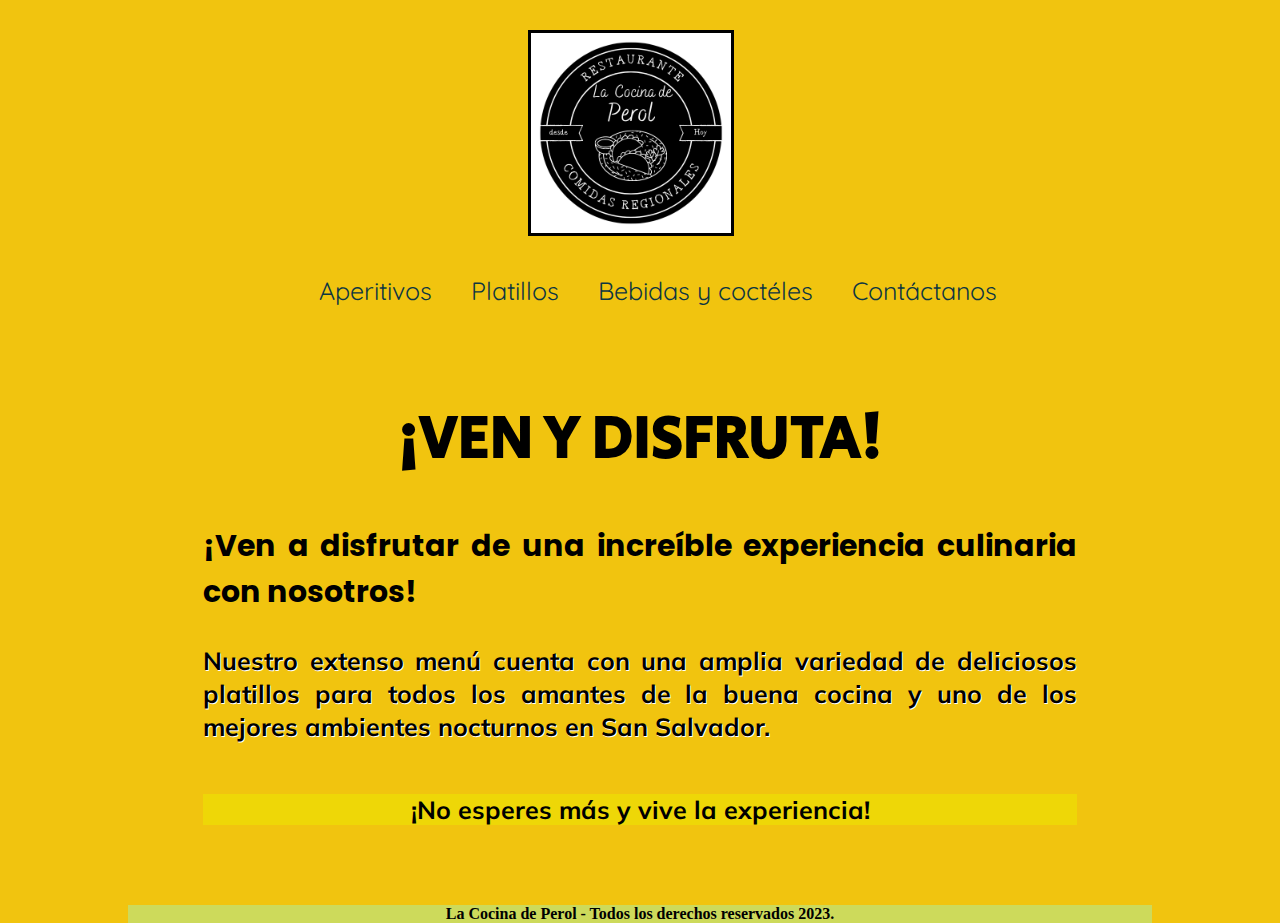
<file: Proyecto html y css/index.html>
<!DOCTYPE html>
<html lang="en">
<head>
    <meta charset="UTF-8">
    <meta http-equiv="X-UA-Compatible" content="IE=edge">
    <meta name="viewport" content="width=device-width, initial-scale=1.0">
    <title> La cocina de perol Home</title>
    <link rel="stylesheet" href="./LaCocinaStyle.css">
    <link rel="preconnect" href="https://fonts.googleapis.com">
    <link rel="preconnect" href="https://fonts.gstatic.com" crossorigin>
    <link href="https://fonts.googleapis.com/css2?family=Itim&family=Mulish:wght@200&family=Oswald:wght@200;600&family=Poppins:wght@300&family=Quicksand:wght@700&family=Roboto&family=Secular+One&family=Sora:wght@600&display=swap" rel="stylesheet">

</head>
<body>
 <div class="container">

    <!-- Encabezado -->
    <header>
        <img class="img-logo" src="./assets/LaCocinaLogo.png">
    </header>

  
    <!-- Navigation -->
    <nav>
        <a href="./aperitivos.html" class="nav-item">Aperitivos</a>
        <a href="./platillos.html" class="nav-item">Platillos</a>
        <a href="./bebidas.html" class="nav-item">Bebidas y coctéles</a>
        <a href="./contactanos.html" class="nav-item">Contáctanos</a>
    </nav>
    
    <main>
        <h1 class="text-title"> ¡VEN Y DISFRUTA! </h1>
        <h3 class="text-subtitle"> ¡Ven a disfrutar de una increíble experiencia culinaria con nosotros! <h3>
        <p1 class="text-main"> Nuestro extenso menú cuenta con una amplia variedad de deliciosos platillos para todos los amantes de la buena cocina y uno de los mejores ambientes nocturnos en San Salvador. <h4 class="text-ending">¡No esperes más y vive la experiencia!</h4></p1>
    </main>

    <!-- Footer -->
    <footer>
        <p>La Cocina de Perol - Todos los derechos reservados 2023.</p>
    </footer>

 </div>   
</body>
</html>
</file>
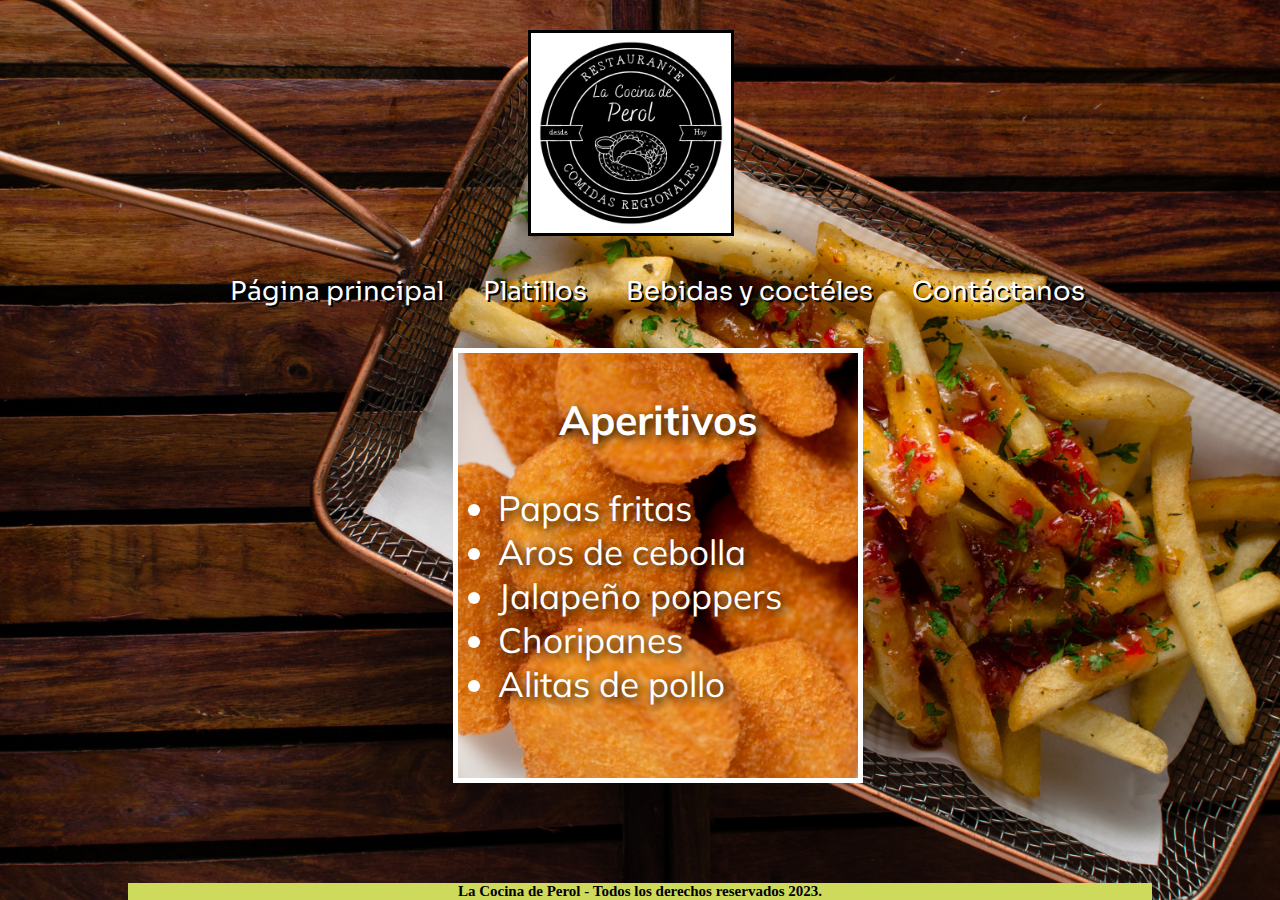
<file: Proyecto html y css/aperitivos.html>
<!DOCTYPE html>
<html lang="en">
<head>
    <meta charset="UTF-8">
    <meta http-equiv="X-UA-Compatible" content="IE=edge">
    <meta name="viewport" content="width=device-width, initial-scale=1.0">
    <title>Aperitivos</title>
    <link rel="stylesheet" href="./aperitivosStyle.css">
    <link rel="preconnect" href="https://fonts.googleapis.com">
    <link rel="preconnect" href="https://fonts.gstatic.com" crossorigin>
    <link href="https://fonts.googleapis.com/css2?family=Itim&family=Mulish:wght@200&family=Oswald:wght@200;600&family=Poppins:wght@300&family=Quicksand:wght@700&family=Roboto&family=Secular+One&family=Sora:wght@600&display=swap" rel="stylesheet">

</head>
<body>
    <div class="container">

        <!-- Encabezado -->
        <header>
            <img class="img-logo" src="./assets/LaCocinaLogo.png">
        </header>
    
      
        <!-- Navigation -->
        <nav>
            <a href="./index.html" class="nav-item">Página principal</a>
            <a href="./platillos.html" class="nav-item">Platillos</a>
            <a href="./bebidas.html" class="nav-item">Bebidas y coctéles</a>
            <a href="./contactanos.html" class="nav-item">Contáctanos</a>
        </nav>

        <div class="aperitivos">
            <h3> Aperitivos </h3>
            <ul>
                <li>Papas fritas</li>
                <li>Aros de cebolla</li>
                <li>Jalapeño poppers</li>
                <li>Choripanes</li>
                <li>Alitas de pollo</li>
            </ul>
        </div>

        <!-- Footer -->
        <footer>
            <p>La Cocina de Perol - Todos los derechos reservados 2023.</p>
        </footer>

    </div>
</body>
</html>
</file>
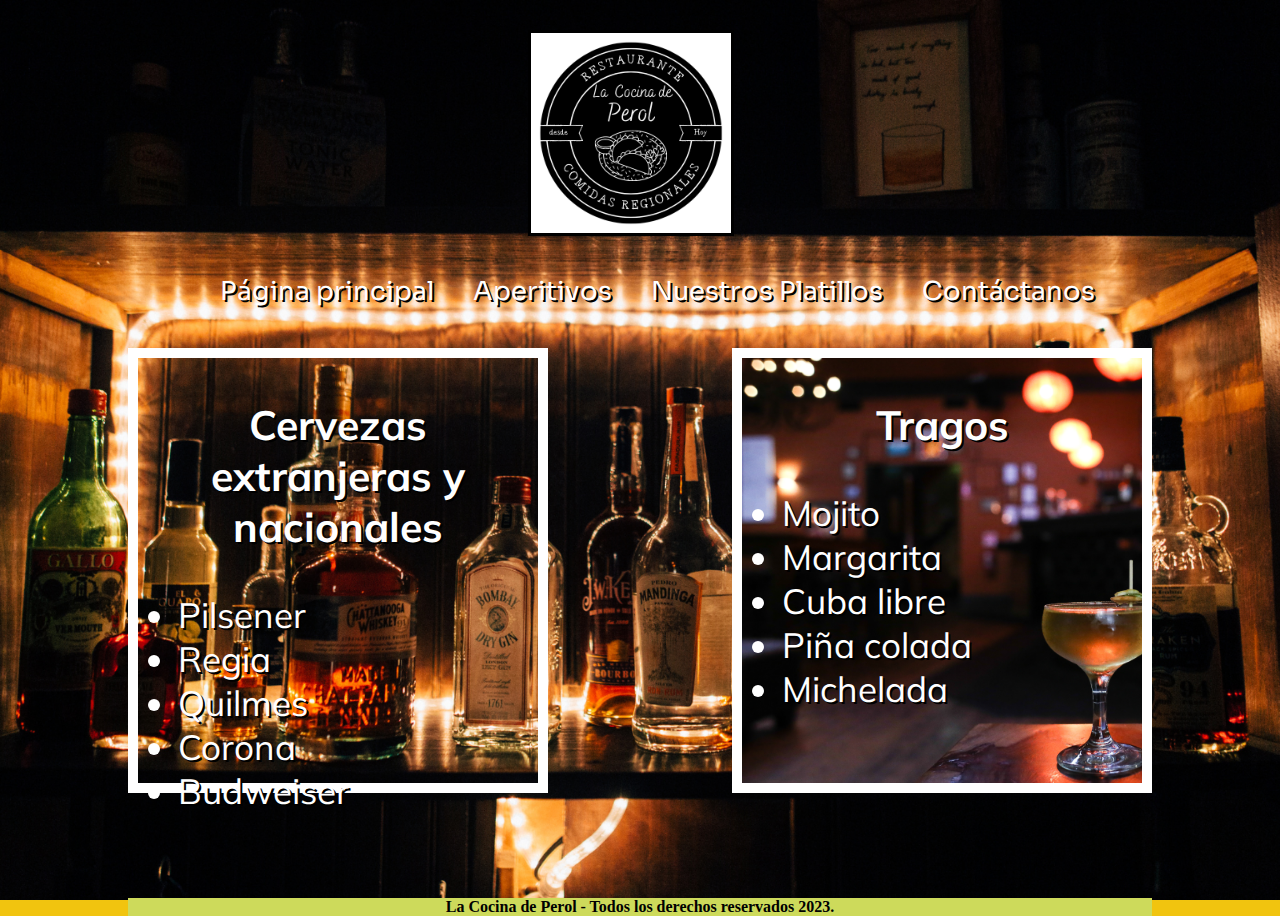
<file: Proyecto html y css/bebidas.html>
<!DOCTYPE html>
<html lang="en">
<head>
    <meta charset="UTF-8">
    <meta http-equiv="X-UA-Compatible" content="IE=edge">
    <meta name="viewport" content="width=device-width, initial-scale=1.0">
    <title>Bebidas</title>
    <link rel="stylesheet" href="./bebidasStyle.css">
    <link rel="preconnect" href="https://fonts.googleapis.com">
    <link rel="preconnect" href="https://fonts.gstatic.com" crossorigin>
    <link href="https://fonts.googleapis.com/css2?family=Itim&family=Mulish:wght@200&family=Oswald:wght@200;600&family=Poppins:wght@300&family=Quicksand:wght@700&family=Roboto&family=Secular+One&family=Sora:wght@600&display=swap" rel="stylesheet">

</head>
<body>
    <div class="container">

        <!-- Encabezado -->
        <header>
            <img class="img-logo" src="./assets/LaCocinaLogo.png">
        </header>
    
      
        <!-- Navigation -->
        <nav>
            <a href="./index.html" class="nav-item">Página principal</a>
            <a href="./aperitivos.html" class="nav-item">Aperitivos</a>
            <a href="./platillos.html" class="nav-item">Nuestros Platillos</a>
            <a href="./contactanos.html" class="nav-item">Contáctanos</a>
        </nav>

        <div class="cervezas">
            <h3> Cervezas extranjeras y nacionales </h3>
            <ul>
                <li>Pilsener</li>
                <li>Regia</li>
                <li>Quilmes</li>
                <li>Corona</li>
                <li>Budweiser</li>
            </ul>
        </div>

        <div class="tragos-y-copas">
            <h3> Tragos </h3>
            <ul>
                <li>Mojito</li>
                <li>Margarita</li>
                <li>Cuba libre</li>
                <li>Piña colada</li>
                <li>Michelada</li>
            </ul>
        </div>

        <!-- Footer -->
        <footer>
            <p>La Cocina de Perol - Todos los derechos reservados 2023.</p>
        </footer>

    </div>
</body>
</html>
</file>
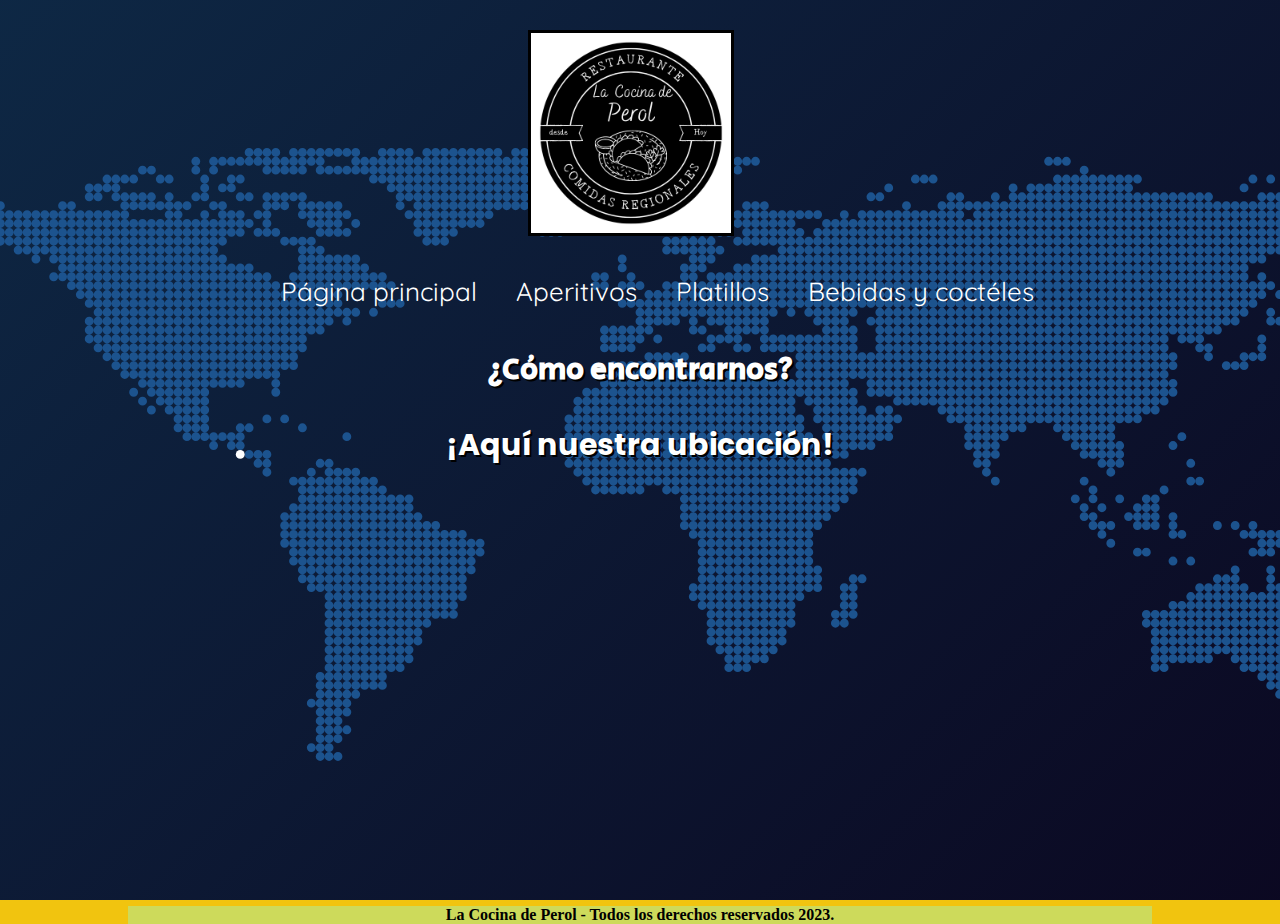
<file: Proyecto html y css/contactanos.html>
<!DOCTYPE html>
<html lang="en">
<head>
    <meta charset="UTF-8">
    <meta http-equiv="X-UA-Compatible" content="IE=edge">
    <meta name="viewport" content="width=device-width, initial-scale=1.0">
    <title> Contáctanos </title>
    <link rel="stylesheet" href="./contactanosStyle.css">
    <link rel="preconnect" href="https://fonts.googleapis.com">
    <link rel="preconnect" href="https://fonts.gstatic.com" crossorigin>
    <link href="https://fonts.googleapis.com/css2?family=Itim&family=Mulish:wght@200&family=Oswald:wght@200;600&family=Poppins:wght@300&family=Quicksand:wght@700&family=Roboto&family=Secular+One&family=Sora:wght@600&display=swap" rel="stylesheet">

</head>
<body>
 <div class="container">

    <!-- Encabezado -->
    <header>
        <img class="img-logo" src="./assets/LaCocinaLogo.png">
    </header>

  
    <!-- Navigation -->
    <nav>
        <a href="./index.html" class="nav-item">Página principal</a>
        <a href="./aperitivos.html" class="nav-item">Aperitivos</a>
        <a href="./platillos.html" class="nav-item">Platillos</a>
        <a href="./bebidas.html" class="nav-item">Bebidas y coctéles</a>
    </nav>
    
    <main>
        <h1 class="text-title"> ¿Cómo encontrarnos? </h1>
        <h3 class="text-subtitle"> ¡Aquí nuestra ubicación! <h3>
            <iframe class="maps" src="https://www.google.com/maps/embed?pb=!1m18!1m12!1m3!1d1938.0022136817122!2d-89.19160413878696!3d13.718181510452496!2m3!1f0!2f0!3f0!3m2!1i1024!2i768!4f13.1!3m3!1m2!1s0x8f63309852b25477%3A0x196871f003694f7b!2s41%20Calle%20Poniente%2C%20San%20Salvador!5e0!3m2!1ses-419!2ssv!4v1675446086440!5m2!1ses-419!2ssv" width="500" height="350" style="border:0;" allowfullscreen="" loading="lazy" referrerpolicy="no-referrer-when-downgrade"></iframe>
    </main>

    <!-- Footer -->
    <footer>
        <p>La Cocina de Perol - Todos los derechos reservados 2023.</p>
    </footer>

 </div>   
</body>
</html>
</file>
<file: Proyecto html y css/LaCocinaStyle.css>
html{
    height: 100%;
}

    /* Navigation */

body{
    background-color: #F1C40F;
    background-image:  url(https://tacomac.com/wp-content/uploads/2020/12/Taco-Mac_Header_12_30.jpg);
    background-size: cover;
    background-repeat: no-repeat;
    background-position: center;
}

    /* Container */

.container{
    margin-left: auto;
    margin-right: auto;
    width: 1024px;
}

      /* Header */
.container header{
    background-color: white;
    text-align: center;
    height: 200px;
    width: 100px;
    margin-left: 400px;
    margin-top: 30px;
    margin-bottom: 30px;
}

header .img-logo {
    height: 200px;
    border-style: solid;
    background-attachment: scroll;
}

    /* Navigation */
.container nav{
    text-align: center;
    padding-top: 15px;
    padding-bottom: 15px;
}

.container nav .nav-item{
    color: #0D3642;
    font-size: 25px;
    font-family: 'Quicksand';
    padding-left: 35px;
    text-decoration: none;
    transition: 0.5s;
}

.container nav .nav-item:hover{
    color: #CDDA5B;
    font-size: 30px;
    transition: 0.5s;
    transition-duration: 1.2s;
    transition: background 4s,
}

main{
    text-align: justify;
    padding-left: 75px;
    margin-top: 75px;
    margin-right: 75px;
    font-family: 'Poppins', sans-serif;
}

.text-title{
    font-family: 'Secular One', sans-serif;
    font-size: 60px;
    text-align: center;
    font-weight: bold;
}

.text-title:hover{
    text-shadow:5px 5px #d49218;
    transition-duration: 1.2s;
    transition: 0,3s;
}


.text-subtitle{
    font-size: 30px;
}

.text-main{
    text-shadow: 1px 1px white;
    font-size: 25px;
    font-family: 'Mulish', sans-serif;
    margin-top: 100px;
}

.text-ending{
    text-align: center;
    text-shadow: none;
    background-color: #eed707;
    margin-top: 50px;
}

    /* Footer */
footer{
    text-align: center;
    background-color: #CDDA5B;
    font-weight: bold;
    margin-top: 80px;
}
</file>
<file: Proyecto html y css/aperitivosStyle.css>
html{
    height: 100%;
}

    /* Navigation */

body{
    background-image: url(./assets/aperitivos-BG.png);
    background-size: cover;
    background-repeat: no-repeat;
    background-position: center;
}

    /* Container */

    .container{
        margin-left: auto;
        margin-right: auto;
        width: 1024px;
    }
    
          /* Header */
    .container header{
        background-color: white;
        text-align: center;
        height: 200px;
        width: 100px;
        margin-left: 400px;
        margin-top: 30px;
        margin-bottom: 30px;
    }

    header .img-logo {
        height: 200px;
        border-style: solid;
        background-attachment: scroll;
    }

        /* Navigation */
.container nav{
    text-align: center;
    padding-top: 15px;
    padding-bottom: 15px;
}

.container nav .nav-item{
    color: #FFFFFF;
    text-shadow: 2px 2px black;
    font-size: 26px;
    font-family: 'Sora', sans-serif;
    padding-left: 35px;
    text-decoration: none;
    transition: 0.5s;
}

.container nav .nav-item:hover{
    color: #D35400;
    font-size: 30px;
    transition: 0.5s;
    transition-duration: 1.2s;
    transition: background 4s,
}

.aperitivos{
    height: 425px;
    width: 400px;
    margin-top: 25px;
    margin-bottom: 25px;
    margin-left: 325px;
    color: white;
    text-shadow: 3px 3px 10px black;
    font-size: 35px;
    text-align: justify;
    font-family: 'Mulish', sans-serif;
    border-style: solid;
    border-width: 5px;
    border-color: white;
    background-image: url(./assets/nuggets-BG.png);
    background-size: cover;
}

h3{
    text-align: center;
}

    /* Footer */
footer{
    text-align: center;
    background-color: #CDDA5B;
    font-weight: bold;
    font-size: 15px;
    margin-top: 100px;
}
</file>
<file: Proyecto html y css/bebidasStyle.css>
html{
    height: 100%;
}

    /* Navigation */

body{
    background-color: #F1C40F;
    background-image: url(./assets/Bebidas-imgBG.png);
    background-size: cover;
    background-repeat: no-repeat;
    background-position: center;
}

    /* Container */

    .container{
        margin-left: auto;
        margin-right: auto;
        width: 1024px;
    }
    
          /* Header */
    .container header{
        background-color: white;
        text-align: center;
        height: 200px;
        width: 100px;
        margin-left: 400px;
        margin-top: 30px;
        margin-bottom: 30px;
    }

    header .img-logo {
        height: 200px;
        border-style: solid;
        background-attachment: scroll;
    }

        /* Navigation */
.container nav{
    text-align: center;
    padding-top: 15px;
    padding-bottom: 15px;
}

.container nav .nav-item{
    color: #FFFFFF;
    text-shadow: 2px 2px black;
    font-size: 26px;
    font-family: 'Sora', sans-serif;
    padding-left: 35px;
    text-decoration: none;
    transition: 0.5s;
}

.container nav .nav-item:hover{
    color: #D35400;
    font-size: 30px;
    transition: 0.5s;
    transition-duration: 1.2s;
    transition: background 4s,
}

.cervezas{
    float: left;
    height: 425px;
    width: 400px;
    margin-top: 25px;
    margin-bottom: 25px;
    color: white;
    text-shadow: 2px 2px black;
    font-size: 35px;
    text-align: justify;
    font-family: 'Mulish', sans-serif;
    border-style: solid;
    border-width: 10px;
    border-color: white;
    background-image: url(https://images.pexels.com/photos/1672304/pexels-photo-1672304.jpeg?auto=compress&cs=tinysrgb&w=1260&h=750&dpr=1);
    background-size: cover;
}

.tragos-y-copas{
    float: right;
    height: 425px;
    width: 400px;
    margin-top: 25px;
    margin-bottom: 25px;
    color: white;
    text-shadow: 2px 2px black;
    font-size: 35px;
    text-align: justify;
    font-family: 'Mulish', sans-serif;
    border-style: solid;
    border-width: 10px;
    border-color: white;
    background-image: url(./assets/bartenderingBG.png);
    background-size: cover;
}

h3{
    text-align: center;
}


footer{
    text-align: center;
    background-color: #CDDA5B;
    font-weight: bold;
    margin-top: 575px;
}
</file>
<file: Proyecto html y css/contactanosStyle.css>
html{
    height: 100%;
}

    /* Navigation */

body{
    background-color: #F1C40F;
    background-image: url("data:image/svg+xml,%3csvg xmlns='http://www.w3.org/2000/svg' version='1.1' xmlns:xlink='http://www.w3.org/1999/xlink' xmlns:svgjs='http://svgjs.com/svgjs' width='1920' height='1080' preserveAspectRatio='none' viewBox='0 0 1920 1080'%3e%3cg mask='url(%26quot%3b%23SvgjsMask1425%26quot%3b)' fill='none'%3e%3crect width='1920' height='1080' x='0' y='0' fill='url(%23SvgjsLinearGradient1426)'%3e%3c/rect%3e%3cpath d='M1.11 50.31 a1 1 0 1 0 2 0 a1 1 0 1 0 -2 0zM1.11 48.31 a1 1 0 1 0 2 0 a1 1 0 1 0 -2 0zM3.11 50.31 a1 1 0 1 0 2 0 a1 1 0 1 0 -2 0zM5.11 50.31 a1 1 0 1 0 2 0 a1 1 0 1 0 -2 0zM7.11 50.31 a1 1 0 1 0 2 0 a1 1 0 1 0 -2 0zM13.11 56.31 a1 1 0 1 0 2 0 a1 1 0 1 0 -2 0zM13.11 50.31 a1 1 0 1 0 2 0 a1 1 0 1 0 -2 0zM15.11 56.31 a1 1 0 1 0 2 0 a1 1 0 1 0 -2 0zM15.11 54.31 a1 1 0 1 0 2 0 a1 1 0 1 0 -2 0zM15.11 50.31 a1 1 0 1 0 2 0 a1 1 0 1 0 -2 0zM15.11 48.31 a1 1 0 1 0 2 0 a1 1 0 1 0 -2 0zM17.11 56.31 a1 1 0 1 0 2 0 a1 1 0 1 0 -2 0zM17.11 54.31 a1 1 0 1 0 2 0 a1 1 0 1 0 -2 0zM17.11 50.31 a1 1 0 1 0 2 0 a1 1 0 1 0 -2 0zM17.11 48.31 a1 1 0 1 0 2 0 a1 1 0 1 0 -2 0zM17.11 46.31 a1 1 0 1 0 2 0 a1 1 0 1 0 -2 0zM19.11 60.31 a1 1 0 1 0 2 0 a1 1 0 1 0 -2 0zM19.11 56.31 a1 1 0 1 0 2 0 a1 1 0 1 0 -2 0zM19.11 54.31 a1 1 0 1 0 2 0 a1 1 0 1 0 -2 0zM19.11 52.31 a1 1 0 1 0 2 0 a1 1 0 1 0 -2 0zM19.11 50.31 a1 1 0 1 0 2 0 a1 1 0 1 0 -2 0zM19.11 48.31 a1 1 0 1 0 2 0 a1 1 0 1 0 -2 0zM19.11 46.31 a1 1 0 1 0 2 0 a1 1 0 1 0 -2 0zM21.11 56.31 a1 1 0 1 0 2 0 a1 1 0 1 0 -2 0zM21.11 54.31 a1 1 0 1 0 2 0 a1 1 0 1 0 -2 0zM21.11 52.31 a1 1 0 1 0 2 0 a1 1 0 1 0 -2 0zM21.11 50.31 a1 1 0 1 0 2 0 a1 1 0 1 0 -2 0zM21.11 48.31 a1 1 0 1 0 2 0 a1 1 0 1 0 -2 0zM21.11 46.31 a1 1 0 1 0 2 0 a1 1 0 1 0 -2 0zM23.11 58.31 a1 1 0 1 0 2 0 a1 1 0 1 0 -2 0zM23.11 56.31 a1 1 0 1 0 2 0 a1 1 0 1 0 -2 0zM23.11 54.31 a1 1 0 1 0 2 0 a1 1 0 1 0 -2 0zM23.11 52.31 a1 1 0 1 0 2 0 a1 1 0 1 0 -2 0zM23.11 50.31 a1 1 0 1 0 2 0 a1 1 0 1 0 -2 0zM23.11 48.31 a1 1 0 1 0 2 0 a1 1 0 1 0 -2 0zM23.11 46.31 a1 1 0 1 0 2 0 a1 1 0 1 0 -2 0zM25.11 56.31 a1 1 0 1 0 2 0 a1 1 0 1 0 -2 0zM25.11 54.31 a1 1 0 1 0 2 0 a1 1 0 1 0 -2 0zM25.11 52.31 a1 1 0 1 0 2 0 a1 1 0 1 0 -2 0zM25.11 50.31 a1 1 0 1 0 2 0 a1 1 0 1 0 -2 0zM25.11 48.31 a1 1 0 1 0 2 0 a1 1 0 1 0 -2 0zM25.11 46.31 a1 1 0 1 0 2 0 a1 1 0 1 0 -2 0zM27.11 54.31 a1 1 0 1 0 2 0 a1 1 0 1 0 -2 0zM27.11 52.31 a1 1 0 1 0 2 0 a1 1 0 1 0 -2 0zM27.11 50.31 a1 1 0 1 0 2 0 a1 1 0 1 0 -2 0zM27.11 48.31 a1 1 0 1 0 2 0 a1 1 0 1 0 -2 0zM27.11 46.31 a1 1 0 1 0 2 0 a1 1 0 1 0 -2 0zM29.11 56.31 a1 1 0 1 0 2 0 a1 1 0 1 0 -2 0zM29.11 54.31 a1 1 0 1 0 2 0 a1 1 0 1 0 -2 0zM29.11 52.31 a1 1 0 1 0 2 0 a1 1 0 1 0 -2 0zM29.11 50.31 a1 1 0 1 0 2 0 a1 1 0 1 0 -2 0zM29.11 48.31 a1 1 0 1 0 2 0 a1 1 0 1 0 -2 0zM29.11 46.31 a1 1 0 1 0 2 0 a1 1 0 1 0 -2 0zM31.11 56.31 a1 1 0 1 0 2 0 a1 1 0 1 0 -2 0zM31.11 54.31 a1 1 0 1 0 2 0 a1 1 0 1 0 -2 0zM31.11 52.31 a1 1 0 1 0 2 0 a1 1 0 1 0 -2 0zM31.11 50.31 a1 1 0 1 0 2 0 a1 1 0 1 0 -2 0zM31.11 48.31 a1 1 0 1 0 2 0 a1 1 0 1 0 -2 0zM31.11 46.31 a1 1 0 1 0 2 0 a1 1 0 1 0 -2 0zM33.11 54.31 a1 1 0 1 0 2 0 a1 1 0 1 0 -2 0zM33.11 52.31 a1 1 0 1 0 2 0 a1 1 0 1 0 -2 0zM33.11 50.31 a1 1 0 1 0 2 0 a1 1 0 1 0 -2 0zM33.11 48.31 a1 1 0 1 0 2 0 a1 1 0 1 0 -2 0zM33.11 46.31 a1 1 0 1 0 2 0 a1 1 0 1 0 -2 0zM35.11 54.31 a1 1 0 1 0 2 0 a1 1 0 1 0 -2 0zM35.11 52.31 a1 1 0 1 0 2 0 a1 1 0 1 0 -2 0zM35.11 50.31 a1 1 0 1 0 2 0 a1 1 0 1 0 -2 0zM35.11 48.31 a1 1 0 1 0 2 0 a1 1 0 1 0 -2 0zM35.11 46.31 a1 1 0 1 0 2 0 a1 1 0 1 0 -2 0zM37.11 54.31 a1 1 0 1 0 2 0 a1 1 0 1 0 -2 0zM37.11 52.31 a1 1 0 1 0 2 0 a1 1 0 1 0 -2 0zM37.11 50.31 a1 1 0 1 0 2 0 a1 1 0 1 0 -2 0zM37.11 48.31 a1 1 0 1 0 2 0 a1 1 0 1 0 -2 0zM39.11 56.31 a1 1 0 1 0 2 0 a1 1 0 1 0 -2 0zM39.11 54.31 a1 1 0 1 0 2 0 a1 1 0 1 0 -2 0zM39.11 52.31 a1 1 0 1 0 2 0 a1 1 0 1 0 -2 0zM39.11 50.31 a1 1 0 1 0 2 0 a1 1 0 1 0 -2 0zM39.11 48.31 a1 1 0 1 0 2 0 a1 1 0 1 0 -2 0zM41.11 56.31 a1 1 0 1 0 2 0 a1 1 0 1 0 -2 0zM41.11 54.31 a1 1 0 1 0 2 0 a1 1 0 1 0 -2 0zM41.11 52.31 a1 1 0 1 0 2 0 a1 1 0 1 0 -2 0zM41.11 50.31 a1 1 0 1 0 2 0 a1 1 0 1 0 -2 0zM41.11 48.31 a1 1 0 1 0 2 0 a1 1 0 1 0 -2 0zM43.11 58.31 a1 1 0 1 0 2 0 a1 1 0 1 0 -2 0zM43.11 56.31 a1 1 0 1 0 2 0 a1 1 0 1 0 -2 0zM43.11 54.31 a1 1 0 1 0 2 0 a1 1 0 1 0 -2 0zM43.11 52.31 a1 1 0 1 0 2 0 a1 1 0 1 0 -2 0zM43.11 50.31 a1 1 0 1 0 2 0 a1 1 0 1 0 -2 0zM43.11 48.31 a1 1 0 1 0 2 0 a1 1 0 1 0 -2 0zM45.11 56.31 a1 1 0 1 0 2 0 a1 1 0 1 0 -2 0zM45.11 54.31 a1 1 0 1 0 2 0 a1 1 0 1 0 -2 0zM45.11 52.31 a1 1 0 1 0 2 0 a1 1 0 1 0 -2 0zM45.11 50.31 a1 1 0 1 0 2 0 a1 1 0 1 0 -2 0zM45.11 48.31 a1 1 0 1 0 2 0 a1 1 0 1 0 -2 0zM47.11 62.31 a1 1 0 1 0 2 0 a1 1 0 1 0 -2 0zM47.11 58.31 a1 1 0 1 0 2 0 a1 1 0 1 0 -2 0zM47.11 56.31 a1 1 0 1 0 2 0 a1 1 0 1 0 -2 0zM47.11 54.31 a1 1 0 1 0 2 0 a1 1 0 1 0 -2 0zM47.11 52.31 a1 1 0 1 0 2 0 a1 1 0 1 0 -2 0zM47.11 50.31 a1 1 0 1 0 2 0 a1 1 0 1 0 -2 0zM47.11 48.31 a1 1 0 1 0 2 0 a1 1 0 1 0 -2 0zM49.11 62.31 a1 1 0 1 0 2 0 a1 1 0 1 0 -2 0zM49.11 60.31 a1 1 0 1 0 2 0 a1 1 0 1 0 -2 0zM49.11 58.31 a1 1 0 1 0 2 0 a1 1 0 1 0 -2 0zM49.11 56.31 a1 1 0 1 0 2 0 a1 1 0 1 0 -2 0zM49.11 54.31 a1 1 0 1 0 2 0 a1 1 0 1 0 -2 0zM49.11 52.31 a1 1 0 1 0 2 0 a1 1 0 1 0 -2 0zM49.11 50.31 a1 1 0 1 0 2 0 a1 1 0 1 0 -2 0zM49.11 48.31 a1 1 0 1 0 2 0 a1 1 0 1 0 -2 0zM49.11 46.31 a1 1 0 1 0 2 0 a1 1 0 1 0 -2 0zM51.11 64.31 a1 1 0 1 0 2 0 a1 1 0 1 0 -2 0zM51.11 62.31 a1 1 0 1 0 2 0 a1 1 0 1 0 -2 0zM51.11 60.31 a1 1 0 1 0 2 0 a1 1 0 1 0 -2 0zM51.11 58.31 a1 1 0 1 0 2 0 a1 1 0 1 0 -2 0zM51.11 56.31 a1 1 0 1 0 2 0 a1 1 0 1 0 -2 0zM51.11 54.31 a1 1 0 1 0 2 0 a1 1 0 1 0 -2 0zM51.11 52.31 a1 1 0 1 0 2 0 a1 1 0 1 0 -2 0zM51.11 50.31 a1 1 0 1 0 2 0 a1 1 0 1 0 -2 0zM51.11 48.31 a1 1 0 1 0 2 0 a1 1 0 1 0 -2 0zM51.11 46.31 a1 1 0 1 0 2 0 a1 1 0 1 0 -2 0zM53.11 66.31 a1 1 0 1 0 2 0 a1 1 0 1 0 -2 0zM53.11 64.31 a1 1 0 1 0 2 0 a1 1 0 1 0 -2 0zM53.11 62.31 a1 1 0 1 0 2 0 a1 1 0 1 0 -2 0zM53.11 60.31 a1 1 0 1 0 2 0 a1 1 0 1 0 -2 0zM53.11 58.31 a1 1 0 1 0 2 0 a1 1 0 1 0 -2 0zM53.11 56.31 a1 1 0 1 0 2 0 a1 1 0 1 0 -2 0zM53.11 54.31 a1 1 0 1 0 2 0 a1 1 0 1 0 -2 0zM53.11 52.31 a1 1 0 1 0 2 0 a1 1 0 1 0 -2 0zM53.11 50.31 a1 1 0 1 0 2 0 a1 1 0 1 0 -2 0zM53.11 48.31 a1 1 0 1 0 2 0 a1 1 0 1 0 -2 0zM55.11 76.31 a1 1 0 1 0 2 0 a1 1 0 1 0 -2 0zM55.11 74.31 a1 1 0 1 0 2 0 a1 1 0 1 0 -2 0zM55.11 72.31 a1 1 0 1 0 2 0 a1 1 0 1 0 -2 0zM55.11 68.31 a1 1 0 1 0 2 0 a1 1 0 1 0 -2 0zM55.11 66.31 a1 1 0 1 0 2 0 a1 1 0 1 0 -2 0zM55.11 64.31 a1 1 0 1 0 2 0 a1 1 0 1 0 -2 0zM55.11 62.31 a1 1 0 1 0 2 0 a1 1 0 1 0 -2 0zM55.11 60.31 a1 1 0 1 0 2 0 a1 1 0 1 0 -2 0zM55.11 58.31 a1 1 0 1 0 2 0 a1 1 0 1 0 -2 0zM55.11 56.31 a1 1 0 1 0 2 0 a1 1 0 1 0 -2 0zM55.11 54.31 a1 1 0 1 0 2 0 a1 1 0 1 0 -2 0zM55.11 52.31 a1 1 0 1 0 2 0 a1 1 0 1 0 -2 0zM55.11 50.31 a1 1 0 1 0 2 0 a1 1 0 1 0 -2 0zM55.11 48.31 a1 1 0 1 0 2 0 a1 1 0 1 0 -2 0zM55.11 44.31 a1 1 0 1 0 2 0 a1 1 0 1 0 -2 0zM55.11 42.31 a1 1 0 1 0 2 0 a1 1 0 1 0 -2 0zM57.11 78.31 a1 1 0 1 0 2 0 a1 1 0 1 0 -2 0zM57.11 76.31 a1 1 0 1 0 2 0 a1 1 0 1 0 -2 0zM57.11 74.31 a1 1 0 1 0 2 0 a1 1 0 1 0 -2 0zM57.11 72.31 a1 1 0 1 0 2 0 a1 1 0 1 0 -2 0zM57.11 70.31 a1 1 0 1 0 2 0 a1 1 0 1 0 -2 0zM57.11 68.31 a1 1 0 1 0 2 0 a1 1 0 1 0 -2 0zM57.11 66.31 a1 1 0 1 0 2 0 a1 1 0 1 0 -2 0zM57.11 64.31 a1 1 0 1 0 2 0 a1 1 0 1 0 -2 0zM57.11 62.31 a1 1 0 1 0 2 0 a1 1 0 1 0 -2 0zM57.11 60.31 a1 1 0 1 0 2 0 a1 1 0 1 0 -2 0zM57.11 58.31 a1 1 0 1 0 2 0 a1 1 0 1 0 -2 0zM57.11 56.31 a1 1 0 1 0 2 0 a1 1 0 1 0 -2 0zM57.11 54.31 a1 1 0 1 0 2 0 a1 1 0 1 0 -2 0zM57.11 52.31 a1 1 0 1 0 2 0 a1 1 0 1 0 -2 0zM57.11 50.31 a1 1 0 1 0 2 0 a1 1 0 1 0 -2 0zM57.11 48.31 a1 1 0 1 0 2 0 a1 1 0 1 0 -2 0zM57.11 44.31 a1 1 0 1 0 2 0 a1 1 0 1 0 -2 0zM57.11 42.31 a1 1 0 1 0 2 0 a1 1 0 1 0 -2 0zM59.11 80.31 a1 1 0 1 0 2 0 a1 1 0 1 0 -2 0zM59.11 78.31 a1 1 0 1 0 2 0 a1 1 0 1 0 -2 0zM59.11 76.31 a1 1 0 1 0 2 0 a1 1 0 1 0 -2 0zM59.11 74.31 a1 1 0 1 0 2 0 a1 1 0 1 0 -2 0zM59.11 72.31 a1 1 0 1 0 2 0 a1 1 0 1 0 -2 0zM59.11 70.31 a1 1 0 1 0 2 0 a1 1 0 1 0 -2 0zM59.11 68.31 a1 1 0 1 0 2 0 a1 1 0 1 0 -2 0zM59.11 66.31 a1 1 0 1 0 2 0 a1 1 0 1 0 -2 0zM59.11 64.31 a1 1 0 1 0 2 0 a1 1 0 1 0 -2 0zM59.11 62.31 a1 1 0 1 0 2 0 a1 1 0 1 0 -2 0zM59.11 60.31 a1 1 0 1 0 2 0 a1 1 0 1 0 -2 0zM59.11 58.31 a1 1 0 1 0 2 0 a1 1 0 1 0 -2 0zM59.11 56.31 a1 1 0 1 0 2 0 a1 1 0 1 0 -2 0zM59.11 54.31 a1 1 0 1 0 2 0 a1 1 0 1 0 -2 0zM59.11 52.31 a1 1 0 1 0 2 0 a1 1 0 1 0 -2 0zM59.11 50.31 a1 1 0 1 0 2 0 a1 1 0 1 0 -2 0zM59.11 48.31 a1 1 0 1 0 2 0 a1 1 0 1 0 -2 0zM59.11 42.31 a1 1 0 1 0 2 0 a1 1 0 1 0 -2 0zM59.11 40.31 a1 1 0 1 0 2 0 a1 1 0 1 0 -2 0zM61.11 82.31 a1 1 0 1 0 2 0 a1 1 0 1 0 -2 0zM61.11 80.31 a1 1 0 1 0 2 0 a1 1 0 1 0 -2 0zM61.11 78.31 a1 1 0 1 0 2 0 a1 1 0 1 0 -2 0zM61.11 76.31 a1 1 0 1 0 2 0 a1 1 0 1 0 -2 0zM61.11 74.31 a1 1 0 1 0 2 0 a1 1 0 1 0 -2 0zM61.11 72.31 a1 1 0 1 0 2 0 a1 1 0 1 0 -2 0zM61.11 70.31 a1 1 0 1 0 2 0 a1 1 0 1 0 -2 0zM61.11 68.31 a1 1 0 1 0 2 0 a1 1 0 1 0 -2 0zM61.11 66.31 a1 1 0 1 0 2 0 a1 1 0 1 0 -2 0zM61.11 64.31 a1 1 0 1 0 2 0 a1 1 0 1 0 -2 0zM61.11 62.31 a1 1 0 1 0 2 0 a1 1 0 1 0 -2 0zM61.11 60.31 a1 1 0 1 0 2 0 a1 1 0 1 0 -2 0zM61.11 58.31 a1 1 0 1 0 2 0 a1 1 0 1 0 -2 0zM61.11 56.31 a1 1 0 1 0 2 0 a1 1 0 1 0 -2 0zM61.11 54.31 a1 1 0 1 0 2 0 a1 1 0 1 0 -2 0zM61.11 52.31 a1 1 0 1 0 2 0 a1 1 0 1 0 -2 0zM61.11 50.31 a1 1 0 1 0 2 0 a1 1 0 1 0 -2 0zM61.11 48.31 a1 1 0 1 0 2 0 a1 1 0 1 0 -2 0zM61.11 44.31 a1 1 0 1 0 2 0 a1 1 0 1 0 -2 0zM61.11 42.31 a1 1 0 1 0 2 0 a1 1 0 1 0 -2 0zM61.11 40.31 a1 1 0 1 0 2 0 a1 1 0 1 0 -2 0zM63.11 84.31 a1 1 0 1 0 2 0 a1 1 0 1 0 -2 0zM63.11 82.31 a1 1 0 1 0 2 0 a1 1 0 1 0 -2 0zM63.11 80.31 a1 1 0 1 0 2 0 a1 1 0 1 0 -2 0zM63.11 78.31 a1 1 0 1 0 2 0 a1 1 0 1 0 -2 0zM63.11 76.31 a1 1 0 1 0 2 0 a1 1 0 1 0 -2 0zM63.11 74.31 a1 1 0 1 0 2 0 a1 1 0 1 0 -2 0zM63.11 72.31 a1 1 0 1 0 2 0 a1 1 0 1 0 -2 0zM63.11 70.31 a1 1 0 1 0 2 0 a1 1 0 1 0 -2 0zM63.11 68.31 a1 1 0 1 0 2 0 a1 1 0 1 0 -2 0zM63.11 66.31 a1 1 0 1 0 2 0 a1 1 0 1 0 -2 0zM63.11 64.31 a1 1 0 1 0 2 0 a1 1 0 1 0 -2 0zM63.11 62.31 a1 1 0 1 0 2 0 a1 1 0 1 0 -2 0zM63.11 60.31 a1 1 0 1 0 2 0 a1 1 0 1 0 -2 0zM63.11 58.31 a1 1 0 1 0 2 0 a1 1 0 1 0 -2 0zM63.11 56.31 a1 1 0 1 0 2 0 a1 1 0 1 0 -2 0zM63.11 54.31 a1 1 0 1 0 2 0 a1 1 0 1 0 -2 0zM63.11 52.31 a1 1 0 1 0 2 0 a1 1 0 1 0 -2 0zM63.11 50.31 a1 1 0 1 0 2 0 a1 1 0 1 0 -2 0zM63.11 48.31 a1 1 0 1 0 2 0 a1 1 0 1 0 -2 0zM63.11 46.31 a1 1 0 1 0 2 0 a1 1 0 1 0 -2 0zM63.11 44.31 a1 1 0 1 0 2 0 a1 1 0 1 0 -2 0zM63.11 40.31 a1 1 0 1 0 2 0 a1 1 0 1 0 -2 0zM65.11 88.31 a1 1 0 1 0 2 0 a1 1 0 1 0 -2 0zM65.11 84.31 a1 1 0 1 0 2 0 a1 1 0 1 0 -2 0zM65.11 82.31 a1 1 0 1 0 2 0 a1 1 0 1 0 -2 0zM65.11 80.31 a1 1 0 1 0 2 0 a1 1 0 1 0 -2 0zM65.11 78.31 a1 1 0 1 0 2 0 a1 1 0 1 0 -2 0zM65.11 76.31 a1 1 0 1 0 2 0 a1 1 0 1 0 -2 0zM65.11 74.31 a1 1 0 1 0 2 0 a1 1 0 1 0 -2 0zM65.11 72.31 a1 1 0 1 0 2 0 a1 1 0 1 0 -2 0zM65.11 70.31 a1 1 0 1 0 2 0 a1 1 0 1 0 -2 0zM65.11 68.31 a1 1 0 1 0 2 0 a1 1 0 1 0 -2 0zM65.11 66.31 a1 1 0 1 0 2 0 a1 1 0 1 0 -2 0zM65.11 64.31 a1 1 0 1 0 2 0 a1 1 0 1 0 -2 0zM65.11 62.31 a1 1 0 1 0 2 0 a1 1 0 1 0 -2 0zM65.11 60.31 a1 1 0 1 0 2 0 a1 1 0 1 0 -2 0zM65.11 58.31 a1 1 0 1 0 2 0 a1 1 0 1 0 -2 0zM65.11 56.31 a1 1 0 1 0 2 0 a1 1 0 1 0 -2 0zM65.11 54.31 a1 1 0 1 0 2 0 a1 1 0 1 0 -2 0zM65.11 52.31 a1 1 0 1 0 2 0 a1 1 0 1 0 -2 0zM65.11 50.31 a1 1 0 1 0 2 0 a1 1 0 1 0 -2 0zM65.11 46.31 a1 1 0 1 0 2 0 a1 1 0 1 0 -2 0zM65.11 44.31 a1 1 0 1 0 2 0 a1 1 0 1 0 -2 0zM65.11 40.31 a1 1 0 1 0 2 0 a1 1 0 1 0 -2 0zM67.11 90.31 a1 1 0 1 0 2 0 a1 1 0 1 0 -2 0zM67.11 86.31 a1 1 0 1 0 2 0 a1 1 0 1 0 -2 0zM67.11 84.31 a1 1 0 1 0 2 0 a1 1 0 1 0 -2 0zM67.11 82.31 a1 1 0 1 0 2 0 a1 1 0 1 0 -2 0zM67.11 80.31 a1 1 0 1 0 2 0 a1 1 0 1 0 -2 0zM67.11 78.31 a1 1 0 1 0 2 0 a1 1 0 1 0 -2 0zM67.11 76.31 a1 1 0 1 0 2 0 a1 1 0 1 0 -2 0zM67.11 74.31 a1 1 0 1 0 2 0 a1 1 0 1 0 -2 0zM67.11 72.31 a1 1 0 1 0 2 0 a1 1 0 1 0 -2 0zM67.11 70.31 a1 1 0 1 0 2 0 a1 1 0 1 0 -2 0zM67.11 68.31 a1 1 0 1 0 2 0 a1 1 0 1 0 -2 0zM67.11 66.31 a1 1 0 1 0 2 0 a1 1 0 1 0 -2 0zM67.11 64.31 a1 1 0 1 0 2 0 a1 1 0 1 0 -2 0zM67.11 62.31 a1 1 0 1 0 2 0 a1 1 0 1 0 -2 0zM67.11 60.31 a1 1 0 1 0 2 0 a1 1 0 1 0 -2 0zM67.11 58.31 a1 1 0 1 0 2 0 a1 1 0 1 0 -2 0zM67.11 56.31 a1 1 0 1 0 2 0 a1 1 0 1 0 -2 0zM67.11 54.31 a1 1 0 1 0 2 0 a1 1 0 1 0 -2 0zM67.11 52.31 a1 1 0 1 0 2 0 a1 1 0 1 0 -2 0zM67.11 50.31 a1 1 0 1 0 2 0 a1 1 0 1 0 -2 0zM67.11 46.31 a1 1 0 1 0 2 0 a1 1 0 1 0 -2 0zM67.11 44.31 a1 1 0 1 0 2 0 a1 1 0 1 0 -2 0zM67.11 38.31 a1 1 0 1 0 2 0 a1 1 0 1 0 -2 0zM69.11 92.31 a1 1 0 1 0 2 0 a1 1 0 1 0 -2 0zM69.11 88.31 a1 1 0 1 0 2 0 a1 1 0 1 0 -2 0zM69.11 86.31 a1 1 0 1 0 2 0 a1 1 0 1 0 -2 0zM69.11 84.31 a1 1 0 1 0 2 0 a1 1 0 1 0 -2 0zM69.11 82.31 a1 1 0 1 0 2 0 a1 1 0 1 0 -2 0zM69.11 80.31 a1 1 0 1 0 2 0 a1 1 0 1 0 -2 0zM69.11 78.31 a1 1 0 1 0 2 0 a1 1 0 1 0 -2 0zM69.11 76.31 a1 1 0 1 0 2 0 a1 1 0 1 0 -2 0zM69.11 74.31 a1 1 0 1 0 2 0 a1 1 0 1 0 -2 0zM69.11 72.31 a1 1 0 1 0 2 0 a1 1 0 1 0 -2 0zM69.11 70.31 a1 1 0 1 0 2 0 a1 1 0 1 0 -2 0zM69.11 68.31 a1 1 0 1 0 2 0 a1 1 0 1 0 -2 0zM69.11 66.31 a1 1 0 1 0 2 0 a1 1 0 1 0 -2 0zM69.11 64.31 a1 1 0 1 0 2 0 a1 1 0 1 0 -2 0zM69.11 62.31 a1 1 0 1 0 2 0 a1 1 0 1 0 -2 0zM69.11 60.31 a1 1 0 1 0 2 0 a1 1 0 1 0 -2 0zM69.11 58.31 a1 1 0 1 0 2 0 a1 1 0 1 0 -2 0zM69.11 56.31 a1 1 0 1 0 2 0 a1 1 0 1 0 -2 0zM69.11 54.31 a1 1 0 1 0 2 0 a1 1 0 1 0 -2 0zM69.11 52.31 a1 1 0 1 0 2 0 a1 1 0 1 0 -2 0zM69.11 50.31 a1 1 0 1 0 2 0 a1 1 0 1 0 -2 0zM69.11 46.31 a1 1 0 1 0 2 0 a1 1 0 1 0 -2 0zM69.11 44.31 a1 1 0 1 0 2 0 a1 1 0 1 0 -2 0zM69.11 38.31 a1 1 0 1 0 2 0 a1 1 0 1 0 -2 0zM71.11 90.31 a1 1 0 1 0 2 0 a1 1 0 1 0 -2 0zM71.11 88.31 a1 1 0 1 0 2 0 a1 1 0 1 0 -2 0zM71.11 86.31 a1 1 0 1 0 2 0 a1 1 0 1 0 -2 0zM71.11 84.31 a1 1 0 1 0 2 0 a1 1 0 1 0 -2 0zM71.11 82.31 a1 1 0 1 0 2 0 a1 1 0 1 0 -2 0zM71.11 80.31 a1 1 0 1 0 2 0 a1 1 0 1 0 -2 0zM71.11 78.31 a1 1 0 1 0 2 0 a1 1 0 1 0 -2 0zM71.11 76.31 a1 1 0 1 0 2 0 a1 1 0 1 0 -2 0zM71.11 74.31 a1 1 0 1 0 2 0 a1 1 0 1 0 -2 0zM71.11 72.31 a1 1 0 1 0 2 0 a1 1 0 1 0 -2 0zM71.11 70.31 a1 1 0 1 0 2 0 a1 1 0 1 0 -2 0zM71.11 68.31 a1 1 0 1 0 2 0 a1 1 0 1 0 -2 0zM71.11 66.31 a1 1 0 1 0 2 0 a1 1 0 1 0 -2 0zM71.11 64.31 a1 1 0 1 0 2 0 a1 1 0 1 0 -2 0zM71.11 62.31 a1 1 0 1 0 2 0 a1 1 0 1 0 -2 0zM71.11 60.31 a1 1 0 1 0 2 0 a1 1 0 1 0 -2 0zM71.11 58.31 a1 1 0 1 0 2 0 a1 1 0 1 0 -2 0zM71.11 56.31 a1 1 0 1 0 2 0 a1 1 0 1 0 -2 0zM71.11 54.31 a1 1 0 1 0 2 0 a1 1 0 1 0 -2 0zM71.11 52.31 a1 1 0 1 0 2 0 a1 1 0 1 0 -2 0zM71.11 50.31 a1 1 0 1 0 2 0 a1 1 0 1 0 -2 0zM71.11 46.31 a1 1 0 1 0 2 0 a1 1 0 1 0 -2 0zM71.11 40.31 a1 1 0 1 0 2 0 a1 1 0 1 0 -2 0zM73.11 92.31 a1 1 0 1 0 2 0 a1 1 0 1 0 -2 0zM73.11 90.31 a1 1 0 1 0 2 0 a1 1 0 1 0 -2 0zM73.11 88.31 a1 1 0 1 0 2 0 a1 1 0 1 0 -2 0zM73.11 86.31 a1 1 0 1 0 2 0 a1 1 0 1 0 -2 0zM73.11 84.31 a1 1 0 1 0 2 0 a1 1 0 1 0 -2 0zM73.11 82.31 a1 1 0 1 0 2 0 a1 1 0 1 0 -2 0zM73.11 80.31 a1 1 0 1 0 2 0 a1 1 0 1 0 -2 0zM73.11 78.31 a1 1 0 1 0 2 0 a1 1 0 1 0 -2 0zM73.11 76.31 a1 1 0 1 0 2 0 a1 1 0 1 0 -2 0zM73.11 74.31 a1 1 0 1 0 2 0 a1 1 0 1 0 -2 0zM73.11 72.31 a1 1 0 1 0 2 0 a1 1 0 1 0 -2 0zM73.11 70.31 a1 1 0 1 0 2 0 a1 1 0 1 0 -2 0zM73.11 68.31 a1 1 0 1 0 2 0 a1 1 0 1 0 -2 0zM73.11 66.31 a1 1 0 1 0 2 0 a1 1 0 1 0 -2 0zM73.11 64.31 a1 1 0 1 0 2 0 a1 1 0 1 0 -2 0zM73.11 62.31 a1 1 0 1 0 2 0 a1 1 0 1 0 -2 0zM73.11 60.31 a1 1 0 1 0 2 0 a1 1 0 1 0 -2 0zM73.11 58.31 a1 1 0 1 0 2 0 a1 1 0 1 0 -2 0zM73.11 56.31 a1 1 0 1 0 2 0 a1 1 0 1 0 -2 0zM73.11 54.31 a1 1 0 1 0 2 0 a1 1 0 1 0 -2 0zM73.11 52.31 a1 1 0 1 0 2 0 a1 1 0 1 0 -2 0zM73.11 50.31 a1 1 0 1 0 2 0 a1 1 0 1 0 -2 0zM73.11 48.31 a1 1 0 1 0 2 0 a1 1 0 1 0 -2 0zM73.11 46.31 a1 1 0 1 0 2 0 a1 1 0 1 0 -2 0zM73.11 44.31 a1 1 0 1 0 2 0 a1 1 0 1 0 -2 0zM73.11 40.31 a1 1 0 1 0 2 0 a1 1 0 1 0 -2 0zM75.11 96.31 a1 1 0 1 0 2 0 a1 1 0 1 0 -2 0zM75.11 94.31 a1 1 0 1 0 2 0 a1 1 0 1 0 -2 0zM75.11 92.31 a1 1 0 1 0 2 0 a1 1 0 1 0 -2 0zM75.11 90.31 a1 1 0 1 0 2 0 a1 1 0 1 0 -2 0zM75.11 88.31 a1 1 0 1 0 2 0 a1 1 0 1 0 -2 0zM75.11 86.31 a1 1 0 1 0 2 0 a1 1 0 1 0 -2 0zM75.11 84.31 a1 1 0 1 0 2 0 a1 1 0 1 0 -2 0zM75.11 82.31 a1 1 0 1 0 2 0 a1 1 0 1 0 -2 0zM75.11 80.31 a1 1 0 1 0 2 0 a1 1 0 1 0 -2 0zM75.11 78.31 a1 1 0 1 0 2 0 a1 1 0 1 0 -2 0zM75.11 76.31 a1 1 0 1 0 2 0 a1 1 0 1 0 -2 0zM75.11 74.31 a1 1 0 1 0 2 0 a1 1 0 1 0 -2 0zM75.11 72.31 a1 1 0 1 0 2 0 a1 1 0 1 0 -2 0zM75.11 70.31 a1 1 0 1 0 2 0 a1 1 0 1 0 -2 0zM75.11 68.31 a1 1 0 1 0 2 0 a1 1 0 1 0 -2 0zM75.11 66.31 a1 1 0 1 0 2 0 a1 1 0 1 0 -2 0zM75.11 64.31 a1 1 0 1 0 2 0 a1 1 0 1 0 -2 0zM75.11 62.31 a1 1 0 1 0 2 0 a1 1 0 1 0 -2 0zM75.11 60.31 a1 1 0 1 0 2 0 a1 1 0 1 0 -2 0zM75.11 58.31 a1 1 0 1 0 2 0 a1 1 0 1 0 -2 0zM75.11 56.31 a1 1 0 1 0 2 0 a1 1 0 1 0 -2 0zM75.11 54.31 a1 1 0 1 0 2 0 a1 1 0 1 0 -2 0zM75.11 52.31 a1 1 0 1 0 2 0 a1 1 0 1 0 -2 0zM75.11 50.31 a1 1 0 1 0 2 0 a1 1 0 1 0 -2 0zM75.11 48.31 a1 1 0 1 0 2 0 a1 1 0 1 0 -2 0zM75.11 46.31 a1 1 0 1 0 2 0 a1 1 0 1 0 -2 0zM77.11 98.31 a1 1 0 1 0 2 0 a1 1 0 1 0 -2 0zM77.11 96.31 a1 1 0 1 0 2 0 a1 1 0 1 0 -2 0zM77.11 94.31 a1 1 0 1 0 2 0 a1 1 0 1 0 -2 0zM77.11 92.31 a1 1 0 1 0 2 0 a1 1 0 1 0 -2 0zM77.11 90.31 a1 1 0 1 0 2 0 a1 1 0 1 0 -2 0zM77.11 88.31 a1 1 0 1 0 2 0 a1 1 0 1 0 -2 0zM77.11 86.31 a1 1 0 1 0 2 0 a1 1 0 1 0 -2 0zM77.11 84.31 a1 1 0 1 0 2 0 a1 1 0 1 0 -2 0zM77.11 82.31 a1 1 0 1 0 2 0 a1 1 0 1 0 -2 0zM77.11 80.31 a1 1 0 1 0 2 0 a1 1 0 1 0 -2 0zM77.11 78.31 a1 1 0 1 0 2 0 a1 1 0 1 0 -2 0zM77.11 76.31 a1 1 0 1 0 2 0 a1 1 0 1 0 -2 0zM77.11 74.31 a1 1 0 1 0 2 0 a1 1 0 1 0 -2 0zM77.11 72.31 a1 1 0 1 0 2 0 a1 1 0 1 0 -2 0zM77.11 70.31 a1 1 0 1 0 2 0 a1 1 0 1 0 -2 0zM77.11 68.31 a1 1 0 1 0 2 0 a1 1 0 1 0 -2 0zM77.11 66.31 a1 1 0 1 0 2 0 a1 1 0 1 0 -2 0zM77.11 64.31 a1 1 0 1 0 2 0 a1 1 0 1 0 -2 0zM77.11 62.31 a1 1 0 1 0 2 0 a1 1 0 1 0 -2 0zM77.11 60.31 a1 1 0 1 0 2 0 a1 1 0 1 0 -2 0zM77.11 58.31 a1 1 0 1 0 2 0 a1 1 0 1 0 -2 0zM77.11 56.31 a1 1 0 1 0 2 0 a1 1 0 1 0 -2 0zM77.11 54.31 a1 1 0 1 0 2 0 a1 1 0 1 0 -2 0zM77.11 52.31 a1 1 0 1 0 2 0 a1 1 0 1 0 -2 0zM77.11 50.31 a1 1 0 1 0 2 0 a1 1 0 1 0 -2 0zM77.11 46.31 a1 1 0 1 0 2 0 a1 1 0 1 0 -2 0zM79.11 98.31 a1 1 0 1 0 2 0 a1 1 0 1 0 -2 0zM79.11 96.31 a1 1 0 1 0 2 0 a1 1 0 1 0 -2 0zM79.11 94.31 a1 1 0 1 0 2 0 a1 1 0 1 0 -2 0zM79.11 92.31 a1 1 0 1 0 2 0 a1 1 0 1 0 -2 0zM79.11 90.31 a1 1 0 1 0 2 0 a1 1 0 1 0 -2 0zM79.11 88.31 a1 1 0 1 0 2 0 a1 1 0 1 0 -2 0zM79.11 86.31 a1 1 0 1 0 2 0 a1 1 0 1 0 -2 0zM79.11 84.31 a1 1 0 1 0 2 0 a1 1 0 1 0 -2 0zM79.11 82.31 a1 1 0 1 0 2 0 a1 1 0 1 0 -2 0zM79.11 80.31 a1 1 0 1 0 2 0 a1 1 0 1 0 -2 0zM79.11 78.31 a1 1 0 1 0 2 0 a1 1 0 1 0 -2 0zM79.11 76.31 a1 1 0 1 0 2 0 a1 1 0 1 0 -2 0zM79.11 74.31 a1 1 0 1 0 2 0 a1 1 0 1 0 -2 0zM79.11 72.31 a1 1 0 1 0 2 0 a1 1 0 1 0 -2 0zM79.11 70.31 a1 1 0 1 0 2 0 a1 1 0 1 0 -2 0zM79.11 68.31 a1 1 0 1 0 2 0 a1 1 0 1 0 -2 0zM79.11 66.31 a1 1 0 1 0 2 0 a1 1 0 1 0 -2 0zM79.11 64.31 a1 1 0 1 0 2 0 a1 1 0 1 0 -2 0zM79.11 62.31 a1 1 0 1 0 2 0 a1 1 0 1 0 -2 0zM79.11 60.31 a1 1 0 1 0 2 0 a1 1 0 1 0 -2 0zM79.11 58.31 a1 1 0 1 0 2 0 a1 1 0 1 0 -2 0zM79.11 56.31 a1 1 0 1 0 2 0 a1 1 0 1 0 -2 0zM79.11 54.31 a1 1 0 1 0 2 0 a1 1 0 1 0 -2 0zM79.11 52.31 a1 1 0 1 0 2 0 a1 1 0 1 0 -2 0zM79.11 50.31 a1 1 0 1 0 2 0 a1 1 0 1 0 -2 0zM79.11 44.31 a1 1 0 1 0 2 0 a1 1 0 1 0 -2 0zM79.11 38.31 a1 1 0 1 0 2 0 a1 1 0 1 0 -2 0zM79.11 36.31 a1 1 0 1 0 2 0 a1 1 0 1 0 -2 0zM81.11 98.31 a1 1 0 1 0 2 0 a1 1 0 1 0 -2 0zM81.11 96.31 a1 1 0 1 0 2 0 a1 1 0 1 0 -2 0zM81.11 94.31 a1 1 0 1 0 2 0 a1 1 0 1 0 -2 0zM81.11 92.31 a1 1 0 1 0 2 0 a1 1 0 1 0 -2 0zM81.11 90.31 a1 1 0 1 0 2 0 a1 1 0 1 0 -2 0zM81.11 88.31 a1 1 0 1 0 2 0 a1 1 0 1 0 -2 0zM81.11 86.31 a1 1 0 1 0 2 0 a1 1 0 1 0 -2 0zM81.11 84.31 a1 1 0 1 0 2 0 a1 1 0 1 0 -2 0zM81.11 82.31 a1 1 0 1 0 2 0 a1 1 0 1 0 -2 0zM81.11 80.31 a1 1 0 1 0 2 0 a1 1 0 1 0 -2 0zM81.11 78.31 a1 1 0 1 0 2 0 a1 1 0 1 0 -2 0zM81.11 76.31 a1 1 0 1 0 2 0 a1 1 0 1 0 -2 0zM81.11 74.31 a1 1 0 1 0 2 0 a1 1 0 1 0 -2 0zM81.11 72.31 a1 1 0 1 0 2 0 a1 1 0 1 0 -2 0zM81.11 70.31 a1 1 0 1 0 2 0 a1 1 0 1 0 -2 0zM81.11 68.31 a1 1 0 1 0 2 0 a1 1 0 1 0 -2 0zM81.11 66.31 a1 1 0 1 0 2 0 a1 1 0 1 0 -2 0zM81.11 64.31 a1 1 0 1 0 2 0 a1 1 0 1 0 -2 0zM81.11 62.31 a1 1 0 1 0 2 0 a1 1 0 1 0 -2 0zM81.11 60.31 a1 1 0 1 0 2 0 a1 1 0 1 0 -2 0zM81.11 58.31 a1 1 0 1 0 2 0 a1 1 0 1 0 -2 0zM81.11 56.31 a1 1 0 1 0 2 0 a1 1 0 1 0 -2 0zM81.11 54.31 a1 1 0 1 0 2 0 a1 1 0 1 0 -2 0zM81.11 52.31 a1 1 0 1 0 2 0 a1 1 0 1 0 -2 0zM81.11 50.31 a1 1 0 1 0 2 0 a1 1 0 1 0 -2 0zM81.11 48.31 a1 1 0 1 0 2 0 a1 1 0 1 0 -2 0zM81.11 44.31 a1 1 0 1 0 2 0 a1 1 0 1 0 -2 0zM81.11 42.31 a1 1 0 1 0 2 0 a1 1 0 1 0 -2 0zM81.11 40.31 a1 1 0 1 0 2 0 a1 1 0 1 0 -2 0zM83.11 100.31 a1 1 0 1 0 2 0 a1 1 0 1 0 -2 0zM83.11 98.31 a1 1 0 1 0 2 0 a1 1 0 1 0 -2 0zM83.11 86.31 a1 1 0 1 0 2 0 a1 1 0 1 0 -2 0zM83.11 84.31 a1 1 0 1 0 2 0 a1 1 0 1 0 -2 0zM83.11 82.31 a1 1 0 1 0 2 0 a1 1 0 1 0 -2 0zM83.11 80.31 a1 1 0 1 0 2 0 a1 1 0 1 0 -2 0zM83.11 78.31 a1 1 0 1 0 2 0 a1 1 0 1 0 -2 0zM83.11 76.31 a1 1 0 1 0 2 0 a1 1 0 1 0 -2 0zM83.11 74.31 a1 1 0 1 0 2 0 a1 1 0 1 0 -2 0zM83.11 72.31 a1 1 0 1 0 2 0 a1 1 0 1 0 -2 0zM83.11 70.31 a1 1 0 1 0 2 0 a1 1 0 1 0 -2 0zM83.11 68.31 a1 1 0 1 0 2 0 a1 1 0 1 0 -2 0zM83.11 66.31 a1 1 0 1 0 2 0 a1 1 0 1 0 -2 0zM83.11 64.31 a1 1 0 1 0 2 0 a1 1 0 1 0 -2 0zM83.11 62.31 a1 1 0 1 0 2 0 a1 1 0 1 0 -2 0zM83.11 60.31 a1 1 0 1 0 2 0 a1 1 0 1 0 -2 0zM83.11 58.31 a1 1 0 1 0 2 0 a1 1 0 1 0 -2 0zM83.11 56.31 a1 1 0 1 0 2 0 a1 1 0 1 0 -2 0zM83.11 54.31 a1 1 0 1 0 2 0 a1 1 0 1 0 -2 0zM83.11 52.31 a1 1 0 1 0 2 0 a1 1 0 1 0 -2 0zM83.11 50.31 a1 1 0 1 0 2 0 a1 1 0 1 0 -2 0zM83.11 46.31 a1 1 0 1 0 2 0 a1 1 0 1 0 -2 0zM83.11 38.31 a1 1 0 1 0 2 0 a1 1 0 1 0 -2 0zM83.11 36.31 a1 1 0 1 0 2 0 a1 1 0 1 0 -2 0zM85.11 98.31 a1 1 0 1 0 2 0 a1 1 0 1 0 -2 0zM85.11 86.31 a1 1 0 1 0 2 0 a1 1 0 1 0 -2 0zM85.11 84.31 a1 1 0 1 0 2 0 a1 1 0 1 0 -2 0zM85.11 82.31 a1 1 0 1 0 2 0 a1 1 0 1 0 -2 0zM85.11 80.31 a1 1 0 1 0 2 0 a1 1 0 1 0 -2 0zM85.11 78.31 a1 1 0 1 0 2 0 a1 1 0 1 0 -2 0zM85.11 76.31 a1 1 0 1 0 2 0 a1 1 0 1 0 -2 0zM85.11 74.31 a1 1 0 1 0 2 0 a1 1 0 1 0 -2 0zM85.11 72.31 a1 1 0 1 0 2 0 a1 1 0 1 0 -2 0zM85.11 70.31 a1 1 0 1 0 2 0 a1 1 0 1 0 -2 0zM85.11 68.31 a1 1 0 1 0 2 0 a1 1 0 1 0 -2 0zM85.11 66.31 a1 1 0 1 0 2 0 a1 1 0 1 0 -2 0zM85.11 64.31 a1 1 0 1 0 2 0 a1 1 0 1 0 -2 0zM85.11 62.31 a1 1 0 1 0 2 0 a1 1 0 1 0 -2 0zM85.11 60.31 a1 1 0 1 0 2 0 a1 1 0 1 0 -2 0zM85.11 58.31 a1 1 0 1 0 2 0 a1 1 0 1 0 -2 0zM85.11 54.31 a1 1 0 1 0 2 0 a1 1 0 1 0 -2 0zM85.11 52.31 a1 1 0 1 0 2 0 a1 1 0 1 0 -2 0zM85.11 50.31 a1 1 0 1 0 2 0 a1 1 0 1 0 -2 0zM85.11 48.31 a1 1 0 1 0 2 0 a1 1 0 1 0 -2 0zM85.11 46.31 a1 1 0 1 0 2 0 a1 1 0 1 0 -2 0zM85.11 42.31 a1 1 0 1 0 2 0 a1 1 0 1 0 -2 0zM85.11 36.31 a1 1 0 1 0 2 0 a1 1 0 1 0 -2 0zM87.11 100.31 a1 1 0 1 0 2 0 a1 1 0 1 0 -2 0zM87.11 98.31 a1 1 0 1 0 2 0 a1 1 0 1 0 -2 0zM87.11 86.31 a1 1 0 1 0 2 0 a1 1 0 1 0 -2 0zM87.11 84.31 a1 1 0 1 0 2 0 a1 1 0 1 0 -2 0zM87.11 82.31 a1 1 0 1 0 2 0 a1 1 0 1 0 -2 0zM87.11 80.31 a1 1 0 1 0 2 0 a1 1 0 1 0 -2 0zM87.11 78.31 a1 1 0 1 0 2 0 a1 1 0 1 0 -2 0zM87.11 76.31 a1 1 0 1 0 2 0 a1 1 0 1 0 -2 0zM87.11 74.31 a1 1 0 1 0 2 0 a1 1 0 1 0 -2 0zM87.11 72.31 a1 1 0 1 0 2 0 a1 1 0 1 0 -2 0zM87.11 70.31 a1 1 0 1 0 2 0 a1 1 0 1 0 -2 0zM87.11 68.31 a1 1 0 1 0 2 0 a1 1 0 1 0 -2 0zM87.11 66.31 a1 1 0 1 0 2 0 a1 1 0 1 0 -2 0zM87.11 64.31 a1 1 0 1 0 2 0 a1 1 0 1 0 -2 0zM87.11 62.31 a1 1 0 1 0 2 0 a1 1 0 1 0 -2 0zM87.11 60.31 a1 1 0 1 0 2 0 a1 1 0 1 0 -2 0zM87.11 52.31 a1 1 0 1 0 2 0 a1 1 0 1 0 -2 0zM87.11 50.31 a1 1 0 1 0 2 0 a1 1 0 1 0 -2 0zM87.11 48.31 a1 1 0 1 0 2 0 a1 1 0 1 0 -2 0zM87.11 42.31 a1 1 0 1 0 2 0 a1 1 0 1 0 -2 0zM87.11 40.31 a1 1 0 1 0 2 0 a1 1 0 1 0 -2 0zM87.11 36.31 a1 1 0 1 0 2 0 a1 1 0 1 0 -2 0zM89.11 100.31 a1 1 0 1 0 2 0 a1 1 0 1 0 -2 0zM89.11 98.31 a1 1 0 1 0 2 0 a1 1 0 1 0 -2 0zM89.11 96.31 a1 1 0 1 0 2 0 a1 1 0 1 0 -2 0zM89.11 86.31 a1 1 0 1 0 2 0 a1 1 0 1 0 -2 0zM89.11 84.31 a1 1 0 1 0 2 0 a1 1 0 1 0 -2 0zM89.11 82.31 a1 1 0 1 0 2 0 a1 1 0 1 0 -2 0zM89.11 80.31 a1 1 0 1 0 2 0 a1 1 0 1 0 -2 0zM89.11 78.31 a1 1 0 1 0 2 0 a1 1 0 1 0 -2 0zM89.11 76.31 a1 1 0 1 0 2 0 a1 1 0 1 0 -2 0zM89.11 74.31 a1 1 0 1 0 2 0 a1 1 0 1 0 -2 0zM89.11 72.31 a1 1 0 1 0 2 0 a1 1 0 1 0 -2 0zM89.11 70.31 a1 1 0 1 0 2 0 a1 1 0 1 0 -2 0zM89.11 68.31 a1 1 0 1 0 2 0 a1 1 0 1 0 -2 0zM89.11 66.31 a1 1 0 1 0 2 0 a1 1 0 1 0 -2 0zM89.11 64.31 a1 1 0 1 0 2 0 a1 1 0 1 0 -2 0zM89.11 62.31 a1 1 0 1 0 2 0 a1 1 0 1 0 -2 0zM89.11 60.31 a1 1 0 1 0 2 0 a1 1 0 1 0 -2 0zM89.11 52.31 a1 1 0 1 0 2 0 a1 1 0 1 0 -2 0zM89.11 50.31 a1 1 0 1 0 2 0 a1 1 0 1 0 -2 0zM89.11 48.31 a1 1 0 1 0 2 0 a1 1 0 1 0 -2 0zM89.11 44.31 a1 1 0 1 0 2 0 a1 1 0 1 0 -2 0zM89.11 40.31 a1 1 0 1 0 2 0 a1 1 0 1 0 -2 0zM89.11 36.31 a1 1 0 1 0 2 0 a1 1 0 1 0 -2 0zM91.11 102.31 a1 1 0 1 0 2 0 a1 1 0 1 0 -2 0zM91.11 96.31 a1 1 0 1 0 2 0 a1 1 0 1 0 -2 0zM91.11 84.31 a1 1 0 1 0 2 0 a1 1 0 1 0 -2 0zM91.11 82.31 a1 1 0 1 0 2 0 a1 1 0 1 0 -2 0zM91.11 80.31 a1 1 0 1 0 2 0 a1 1 0 1 0 -2 0zM91.11 78.31 a1 1 0 1 0 2 0 a1 1 0 1 0 -2 0zM91.11 76.31 a1 1 0 1 0 2 0 a1 1 0 1 0 -2 0zM91.11 74.31 a1 1 0 1 0 2 0 a1 1 0 1 0 -2 0zM91.11 72.31 a1 1 0 1 0 2 0 a1 1 0 1 0 -2 0zM91.11 70.31 a1 1 0 1 0 2 0 a1 1 0 1 0 -2 0zM91.11 68.31 a1 1 0 1 0 2 0 a1 1 0 1 0 -2 0zM91.11 66.31 a1 1 0 1 0 2 0 a1 1 0 1 0 -2 0zM91.11 64.31 a1 1 0 1 0 2 0 a1 1 0 1 0 -2 0zM91.11 62.31 a1 1 0 1 0 2 0 a1 1 0 1 0 -2 0zM91.11 60.31 a1 1 0 1 0 2 0 a1 1 0 1 0 -2 0zM91.11 50.31 a1 1 0 1 0 2 0 a1 1 0 1 0 -2 0zM91.11 44.31 a1 1 0 1 0 2 0 a1 1 0 1 0 -2 0zM91.11 36.31 a1 1 0 1 0 2 0 a1 1 0 1 0 -2 0zM91.11 34.31 a1 1 0 1 0 2 0 a1 1 0 1 0 -2 0zM93.11 104.31 a1 1 0 1 0 2 0 a1 1 0 1 0 -2 0zM93.11 102.31 a1 1 0 1 0 2 0 a1 1 0 1 0 -2 0zM93.11 84.31 a1 1 0 1 0 2 0 a1 1 0 1 0 -2 0zM93.11 82.31 a1 1 0 1 0 2 0 a1 1 0 1 0 -2 0zM93.11 80.31 a1 1 0 1 0 2 0 a1 1 0 1 0 -2 0zM93.11 78.31 a1 1 0 1 0 2 0 a1 1 0 1 0 -2 0zM93.11 76.31 a1 1 0 1 0 2 0 a1 1 0 1 0 -2 0zM93.11 74.31 a1 1 0 1 0 2 0 a1 1 0 1 0 -2 0zM93.11 72.31 a1 1 0 1 0 2 0 a1 1 0 1 0 -2 0zM93.11 70.31 a1 1 0 1 0 2 0 a1 1 0 1 0 -2 0zM93.11 68.31 a1 1 0 1 0 2 0 a1 1 0 1 0 -2 0zM93.11 66.31 a1 1 0 1 0 2 0 a1 1 0 1 0 -2 0zM93.11 64.31 a1 1 0 1 0 2 0 a1 1 0 1 0 -2 0zM93.11 62.31 a1 1 0 1 0 2 0 a1 1 0 1 0 -2 0zM93.11 52.31 a1 1 0 1 0 2 0 a1 1 0 1 0 -2 0zM93.11 48.31 a1 1 0 1 0 2 0 a1 1 0 1 0 -2 0zM93.11 36.31 a1 1 0 1 0 2 0 a1 1 0 1 0 -2 0zM93.11 34.31 a1 1 0 1 0 2 0 a1 1 0 1 0 -2 0zM95.11 106.31 a1 1 0 1 0 2 0 a1 1 0 1 0 -2 0zM95.11 104.31 a1 1 0 1 0 2 0 a1 1 0 1 0 -2 0zM95.11 102.31 a1 1 0 1 0 2 0 a1 1 0 1 0 -2 0zM95.11 94.31 a1 1 0 1 0 2 0 a1 1 0 1 0 -2 0zM95.11 84.31 a1 1 0 1 0 2 0 a1 1 0 1 0 -2 0zM95.11 82.31 a1 1 0 1 0 2 0 a1 1 0 1 0 -2 0zM95.11 80.31 a1 1 0 1 0 2 0 a1 1 0 1 0 -2 0zM95.11 78.31 a1 1 0 1 0 2 0 a1 1 0 1 0 -2 0zM95.11 76.31 a1 1 0 1 0 2 0 a1 1 0 1 0 -2 0zM95.11 74.31 a1 1 0 1 0 2 0 a1 1 0 1 0 -2 0zM95.11 72.31 a1 1 0 1 0 2 0 a1 1 0 1 0 -2 0zM95.11 70.31 a1 1 0 1 0 2 0 a1 1 0 1 0 -2 0zM95.11 68.31 a1 1 0 1 0 2 0 a1 1 0 1 0 -2 0zM95.11 66.31 a1 1 0 1 0 2 0 a1 1 0 1 0 -2 0zM95.11 64.31 a1 1 0 1 0 2 0 a1 1 0 1 0 -2 0zM95.11 62.31 a1 1 0 1 0 2 0 a1 1 0 1 0 -2 0zM95.11 52.31 a1 1 0 1 0 2 0 a1 1 0 1 0 -2 0zM95.11 50.31 a1 1 0 1 0 2 0 a1 1 0 1 0 -2 0zM95.11 48.31 a1 1 0 1 0 2 0 a1 1 0 1 0 -2 0zM95.11 46.31 a1 1 0 1 0 2 0 a1 1 0 1 0 -2 0zM95.11 44.31 a1 1 0 1 0 2 0 a1 1 0 1 0 -2 0zM95.11 38.31 a1 1 0 1 0 2 0 a1 1 0 1 0 -2 0zM95.11 36.31 a1 1 0 1 0 2 0 a1 1 0 1 0 -2 0zM95.11 34.31 a1 1 0 1 0 2 0 a1 1 0 1 0 -2 0zM97.11 88.31 a1 1 0 1 0 2 0 a1 1 0 1 0 -2 0zM97.11 86.31 a1 1 0 1 0 2 0 a1 1 0 1 0 -2 0zM97.11 84.31 a1 1 0 1 0 2 0 a1 1 0 1 0 -2 0zM97.11 82.31 a1 1 0 1 0 2 0 a1 1 0 1 0 -2 0zM97.11 80.31 a1 1 0 1 0 2 0 a1 1 0 1 0 -2 0zM97.11 78.31 a1 1 0 1 0 2 0 a1 1 0 1 0 -2 0zM97.11 76.31 a1 1 0 1 0 2 0 a1 1 0 1 0 -2 0zM97.11 74.31 a1 1 0 1 0 2 0 a1 1 0 1 0 -2 0zM97.11 72.31 a1 1 0 1 0 2 0 a1 1 0 1 0 -2 0zM97.11 70.31 a1 1 0 1 0 2 0 a1 1 0 1 0 -2 0zM97.11 68.31 a1 1 0 1 0 2 0 a1 1 0 1 0 -2 0zM97.11 66.31 a1 1 0 1 0 2 0 a1 1 0 1 0 -2 0zM97.11 64.31 a1 1 0 1 0 2 0 a1 1 0 1 0 -2 0zM97.11 52.31 a1 1 0 1 0 2 0 a1 1 0 1 0 -2 0zM97.11 46.31 a1 1 0 1 0 2 0 a1 1 0 1 0 -2 0zM97.11 44.31 a1 1 0 1 0 2 0 a1 1 0 1 0 -2 0zM97.11 38.31 a1 1 0 1 0 2 0 a1 1 0 1 0 -2 0zM97.11 36.31 a1 1 0 1 0 2 0 a1 1 0 1 0 -2 0zM97.11 34.31 a1 1 0 1 0 2 0 a1 1 0 1 0 -2 0zM99.11 122.31 a1 1 0 1 0 2 0 a1 1 0 1 0 -2 0zM99.11 120.31 a1 1 0 1 0 2 0 a1 1 0 1 0 -2 0zM99.11 118.31 a1 1 0 1 0 2 0 a1 1 0 1 0 -2 0zM99.11 116.31 a1 1 0 1 0 2 0 a1 1 0 1 0 -2 0zM99.11 94.31 a1 1 0 1 0 2 0 a1 1 0 1 0 -2 0zM99.11 82.31 a1 1 0 1 0 2 0 a1 1 0 1 0 -2 0zM99.11 80.31 a1 1 0 1 0 2 0 a1 1 0 1 0 -2 0zM99.11 78.31 a1 1 0 1 0 2 0 a1 1 0 1 0 -2 0zM99.11 76.31 a1 1 0 1 0 2 0 a1 1 0 1 0 -2 0zM99.11 74.31 a1 1 0 1 0 2 0 a1 1 0 1 0 -2 0zM99.11 72.31 a1 1 0 1 0 2 0 a1 1 0 1 0 -2 0zM99.11 70.31 a1 1 0 1 0 2 0 a1 1 0 1 0 -2 0zM99.11 68.31 a1 1 0 1 0 2 0 a1 1 0 1 0 -2 0zM99.11 66.31 a1 1 0 1 0 2 0 a1 1 0 1 0 -2 0zM99.11 54.31 a1 1 0 1 0 2 0 a1 1 0 1 0 -2 0zM99.11 46.31 a1 1 0 1 0 2 0 a1 1 0 1 0 -2 0zM99.11 44.31 a1 1 0 1 0 2 0 a1 1 0 1 0 -2 0zM99.11 38.31 a1 1 0 1 0 2 0 a1 1 0 1 0 -2 0zM99.11 36.31 a1 1 0 1 0 2 0 a1 1 0 1 0 -2 0zM101.11 126.31 a1 1 0 1 0 2 0 a1 1 0 1 0 -2 0zM101.11 124.31 a1 1 0 1 0 2 0 a1 1 0 1 0 -2 0zM101.11 122.31 a1 1 0 1 0 2 0 a1 1 0 1 0 -2 0zM101.11 120.31 a1 1 0 1 0 2 0 a1 1 0 1 0 -2 0zM101.11 118.31 a1 1 0 1 0 2 0 a1 1 0 1 0 -2 0zM101.11 116.31 a1 1 0 1 0 2 0 a1 1 0 1 0 -2 0zM101.11 114.31 a1 1 0 1 0 2 0 a1 1 0 1 0 -2 0zM101.11 108.31 a1 1 0 1 0 2 0 a1 1 0 1 0 -2 0zM101.11 82.31 a1 1 0 1 0 2 0 a1 1 0 1 0 -2 0zM101.11 80.31 a1 1 0 1 0 2 0 a1 1 0 1 0 -2 0zM101.11 78.31 a1 1 0 1 0 2 0 a1 1 0 1 0 -2 0zM101.11 76.31 a1 1 0 1 0 2 0 a1 1 0 1 0 -2 0zM101.11 74.31 a1 1 0 1 0 2 0 a1 1 0 1 0 -2 0zM101.11 72.31 a1 1 0 1 0 2 0 a1 1 0 1 0 -2 0zM101.11 70.31 a1 1 0 1 0 2 0 a1 1 0 1 0 -2 0zM101.11 68.31 a1 1 0 1 0 2 0 a1 1 0 1 0 -2 0zM101.11 66.31 a1 1 0 1 0 2 0 a1 1 0 1 0 -2 0zM101.11 64.31 a1 1 0 1 0 2 0 a1 1 0 1 0 -2 0zM101.11 62.31 a1 1 0 1 0 2 0 a1 1 0 1 0 -2 0zM101.11 54.31 a1 1 0 1 0 2 0 a1 1 0 1 0 -2 0zM101.11 44.31 a1 1 0 1 0 2 0 a1 1 0 1 0 -2 0zM101.11 38.31 a1 1 0 1 0 2 0 a1 1 0 1 0 -2 0zM101.11 36.31 a1 1 0 1 0 2 0 a1 1 0 1 0 -2 0zM101.11 34.31 a1 1 0 1 0 2 0 a1 1 0 1 0 -2 0zM103.11 130.31 a1 1 0 1 0 2 0 a1 1 0 1 0 -2 0zM103.11 128.31 a1 1 0 1 0 2 0 a1 1 0 1 0 -2 0zM103.11 126.31 a1 1 0 1 0 2 0 a1 1 0 1 0 -2 0zM103.11 124.31 a1 1 0 1 0 2 0 a1 1 0 1 0 -2 0zM103.11 122.31 a1 1 0 1 0 2 0 a1 1 0 1 0 -2 0zM103.11 120.31 a1 1 0 1 0 2 0 a1 1 0 1 0 -2 0zM103.11 118.31 a1 1 0 1 0 2 0 a1 1 0 1 0 -2 0zM103.11 116.31 a1 1 0 1 0 2 0 a1 1 0 1 0 -2 0zM103.11 114.31 a1 1 0 1 0 2 0 a1 1 0 1 0 -2 0zM103.11 112.31 a1 1 0 1 0 2 0 a1 1 0 1 0 -2 0zM103.11 110.31 a1 1 0 1 0 2 0 a1 1 0 1 0 -2 0zM103.11 108.31 a1 1 0 1 0 2 0 a1 1 0 1 0 -2 0zM103.11 96.31 a1 1 0 1 0 2 0 a1 1 0 1 0 -2 0zM103.11 78.31 a1 1 0 1 0 2 0 a1 1 0 1 0 -2 0zM103.11 76.31 a1 1 0 1 0 2 0 a1 1 0 1 0 -2 0zM103.11 74.31 a1 1 0 1 0 2 0 a1 1 0 1 0 -2 0zM103.11 72.31 a1 1 0 1 0 2 0 a1 1 0 1 0 -2 0zM103.11 70.31 a1 1 0 1 0 2 0 a1 1 0 1 0 -2 0zM103.11 68.31 a1 1 0 1 0 2 0 a1 1 0 1 0 -2 0zM103.11 66.31 a1 1 0 1 0 2 0 a1 1 0 1 0 -2 0zM103.11 64.31 a1 1 0 1 0 2 0 a1 1 0 1 0 -2 0zM103.11 62.31 a1 1 0 1 0 2 0 a1 1 0 1 0 -2 0zM103.11 60.31 a1 1 0 1 0 2 0 a1 1 0 1 0 -2 0zM103.11 58.31 a1 1 0 1 0 2 0 a1 1 0 1 0 -2 0zM103.11 56.31 a1 1 0 1 0 2 0 a1 1 0 1 0 -2 0zM103.11 54.31 a1 1 0 1 0 2 0 a1 1 0 1 0 -2 0zM103.11 48.31 a1 1 0 1 0 2 0 a1 1 0 1 0 -2 0zM103.11 46.31 a1 1 0 1 0 2 0 a1 1 0 1 0 -2 0zM103.11 44.31 a1 1 0 1 0 2 0 a1 1 0 1 0 -2 0zM103.11 38.31 a1 1 0 1 0 2 0 a1 1 0 1 0 -2 0zM103.11 36.31 a1 1 0 1 0 2 0 a1 1 0 1 0 -2 0zM103.11 34.31 a1 1 0 1 0 2 0 a1 1 0 1 0 -2 0zM105.11 168.31 a1 1 0 1 0 2 0 a1 1 0 1 0 -2 0zM105.11 158.31 a1 1 0 1 0 2 0 a1 1 0 1 0 -2 0zM105.11 132.31 a1 1 0 1 0 2 0 a1 1 0 1 0 -2 0zM105.11 130.31 a1 1 0 1 0 2 0 a1 1 0 1 0 -2 0zM105.11 128.31 a1 1 0 1 0 2 0 a1 1 0 1 0 -2 0zM105.11 126.31 a1 1 0 1 0 2 0 a1 1 0 1 0 -2 0zM105.11 124.31 a1 1 0 1 0 2 0 a1 1 0 1 0 -2 0zM105.11 122.31 a1 1 0 1 0 2 0 a1 1 0 1 0 -2 0zM105.11 120.31 a1 1 0 1 0 2 0 a1 1 0 1 0 -2 0zM105.11 118.31 a1 1 0 1 0 2 0 a1 1 0 1 0 -2 0zM105.11 116.31 a1 1 0 1 0 2 0 a1 1 0 1 0 -2 0zM105.11 114.31 a1 1 0 1 0 2 0 a1 1 0 1 0 -2 0zM105.11 112.31 a1 1 0 1 0 2 0 a1 1 0 1 0 -2 0zM105.11 110.31 a1 1 0 1 0 2 0 a1 1 0 1 0 -2 0zM105.11 108.31 a1 1 0 1 0 2 0 a1 1 0 1 0 -2 0zM105.11 106.31 a1 1 0 1 0 2 0 a1 1 0 1 0 -2 0zM105.11 74.31 a1 1 0 1 0 2 0 a1 1 0 1 0 -2 0zM105.11 72.31 a1 1 0 1 0 2 0 a1 1 0 1 0 -2 0zM105.11 70.31 a1 1 0 1 0 2 0 a1 1 0 1 0 -2 0zM105.11 68.31 a1 1 0 1 0 2 0 a1 1 0 1 0 -2 0zM105.11 66.31 a1 1 0 1 0 2 0 a1 1 0 1 0 -2 0zM105.11 64.31 a1 1 0 1 0 2 0 a1 1 0 1 0 -2 0zM105.11 62.31 a1 1 0 1 0 2 0 a1 1 0 1 0 -2 0zM105.11 60.31 a1 1 0 1 0 2 0 a1 1 0 1 0 -2 0zM105.11 58.31 a1 1 0 1 0 2 0 a1 1 0 1 0 -2 0zM105.11 56.31 a1 1 0 1 0 2 0 a1 1 0 1 0 -2 0zM105.11 54.31 a1 1 0 1 0 2 0 a1 1 0 1 0 -2 0zM105.11 50.31 a1 1 0 1 0 2 0 a1 1 0 1 0 -2 0zM105.11 48.31 a1 1 0 1 0 2 0 a1 1 0 1 0 -2 0zM105.11 46.31 a1 1 0 1 0 2 0 a1 1 0 1 0 -2 0zM105.11 36.31 a1 1 0 1 0 2 0 a1 1 0 1 0 -2 0zM105.11 34.31 a1 1 0 1 0 2 0 a1 1 0 1 0 -2 0zM107.11 170.31 a1 1 0 1 0 2 0 a1 1 0 1 0 -2 0zM107.11 168.31 a1 1 0 1 0 2 0 a1 1 0 1 0 -2 0zM107.11 166.31 a1 1 0 1 0 2 0 a1 1 0 1 0 -2 0zM107.11 164.31 a1 1 0 1 0 2 0 a1 1 0 1 0 -2 0zM107.11 162.31 a1 1 0 1 0 2 0 a1 1 0 1 0 -2 0zM107.11 160.31 a1 1 0 1 0 2 0 a1 1 0 1 0 -2 0zM107.11 158.31 a1 1 0 1 0 2 0 a1 1 0 1 0 -2 0zM107.11 156.31 a1 1 0 1 0 2 0 a1 1 0 1 0 -2 0zM107.11 154.31 a1 1 0 1 0 2 0 a1 1 0 1 0 -2 0zM107.11 152.31 a1 1 0 1 0 2 0 a1 1 0 1 0 -2 0zM107.11 132.31 a1 1 0 1 0 2 0 a1 1 0 1 0 -2 0zM107.11 130.31 a1 1 0 1 0 2 0 a1 1 0 1 0 -2 0zM107.11 128.31 a1 1 0 1 0 2 0 a1 1 0 1 0 -2 0zM107.11 126.31 a1 1 0 1 0 2 0 a1 1 0 1 0 -2 0zM107.11 124.31 a1 1 0 1 0 2 0 a1 1 0 1 0 -2 0zM107.11 122.31 a1 1 0 1 0 2 0 a1 1 0 1 0 -2 0zM107.11 120.31 a1 1 0 1 0 2 0 a1 1 0 1 0 -2 0zM107.11 118.31 a1 1 0 1 0 2 0 a1 1 0 1 0 -2 0zM107.11 116.31 a1 1 0 1 0 2 0 a1 1 0 1 0 -2 0zM107.11 114.31 a1 1 0 1 0 2 0 a1 1 0 1 0 -2 0zM107.11 112.31 a1 1 0 1 0 2 0 a1 1 0 1 0 -2 0zM107.11 110.31 a1 1 0 1 0 2 0 a1 1 0 1 0 -2 0zM107.11 108.31 a1 1 0 1 0 2 0 a1 1 0 1 0 -2 0zM107.11 104.31 a1 1 0 1 0 2 0 a1 1 0 1 0 -2 0zM107.11 74.31 a1 1 0 1 0 2 0 a1 1 0 1 0 -2 0zM107.11 72.31 a1 1 0 1 0 2 0 a1 1 0 1 0 -2 0zM107.11 70.31 a1 1 0 1 0 2 0 a1 1 0 1 0 -2 0zM107.11 68.31 a1 1 0 1 0 2 0 a1 1 0 1 0 -2 0zM107.11 66.31 a1 1 0 1 0 2 0 a1 1 0 1 0 -2 0zM107.11 64.31 a1 1 0 1 0 2 0 a1 1 0 1 0 -2 0zM107.11 62.31 a1 1 0 1 0 2 0 a1 1 0 1 0 -2 0zM107.11 60.31 a1 1 0 1 0 2 0 a1 1 0 1 0 -2 0zM107.11 58.31 a1 1 0 1 0 2 0 a1 1 0 1 0 -2 0zM107.11 56.31 a1 1 0 1 0 2 0 a1 1 0 1 0 -2 0zM107.11 52.31 a1 1 0 1 0 2 0 a1 1 0 1 0 -2 0zM107.11 50.31 a1 1 0 1 0 2 0 a1 1 0 1 0 -2 0zM107.11 48.31 a1 1 0 1 0 2 0 a1 1 0 1 0 -2 0zM107.11 46.31 a1 1 0 1 0 2 0 a1 1 0 1 0 -2 0zM107.11 38.31 a1 1 0 1 0 2 0 a1 1 0 1 0 -2 0zM107.11 36.31 a1 1 0 1 0 2 0 a1 1 0 1 0 -2 0zM107.11 34.31 a1 1 0 1 0 2 0 a1 1 0 1 0 -2 0zM109.11 170.31 a1 1 0 1 0 2 0 a1 1 0 1 0 -2 0zM109.11 168.31 a1 1 0 1 0 2 0 a1 1 0 1 0 -2 0zM109.11 166.31 a1 1 0 1 0 2 0 a1 1 0 1 0 -2 0zM109.11 164.31 a1 1 0 1 0 2 0 a1 1 0 1 0 -2 0zM109.11 162.31 a1 1 0 1 0 2 0 a1 1 0 1 0 -2 0zM109.11 160.31 a1 1 0 1 0 2 0 a1 1 0 1 0 -2 0zM109.11 158.31 a1 1 0 1 0 2 0 a1 1 0 1 0 -2 0zM109.11 156.31 a1 1 0 1 0 2 0 a1 1 0 1 0 -2 0zM109.11 154.31 a1 1 0 1 0 2 0 a1 1 0 1 0 -2 0zM109.11 152.31 a1 1 0 1 0 2 0 a1 1 0 1 0 -2 0zM109.11 150.31 a1 1 0 1 0 2 0 a1 1 0 1 0 -2 0zM109.11 148.31 a1 1 0 1 0 2 0 a1 1 0 1 0 -2 0zM109.11 146.31 a1 1 0 1 0 2 0 a1 1 0 1 0 -2 0zM109.11 144.31 a1 1 0 1 0 2 0 a1 1 0 1 0 -2 0zM109.11 142.31 a1 1 0 1 0 2 0 a1 1 0 1 0 -2 0zM109.11 140.31 a1 1 0 1 0 2 0 a1 1 0 1 0 -2 0zM109.11 138.31 a1 1 0 1 0 2 0 a1 1 0 1 0 -2 0zM109.11 136.31 a1 1 0 1 0 2 0 a1 1 0 1 0 -2 0zM109.11 134.31 a1 1 0 1 0 2 0 a1 1 0 1 0 -2 0zM109.11 132.31 a1 1 0 1 0 2 0 a1 1 0 1 0 -2 0zM109.11 130.31 a1 1 0 1 0 2 0 a1 1 0 1 0 -2 0zM109.11 128.31 a1 1 0 1 0 2 0 a1 1 0 1 0 -2 0zM109.11 126.31 a1 1 0 1 0 2 0 a1 1 0 1 0 -2 0zM109.11 124.31 a1 1 0 1 0 2 0 a1 1 0 1 0 -2 0zM109.11 122.31 a1 1 0 1 0 2 0 a1 1 0 1 0 -2 0zM109.11 120.31 a1 1 0 1 0 2 0 a1 1 0 1 0 -2 0zM109.11 118.31 a1 1 0 1 0 2 0 a1 1 0 1 0 -2 0zM109.11 116.31 a1 1 0 1 0 2 0 a1 1 0 1 0 -2 0zM109.11 114.31 a1 1 0 1 0 2 0 a1 1 0 1 0 -2 0zM109.11 112.31 a1 1 0 1 0 2 0 a1 1 0 1 0 -2 0zM109.11 110.31 a1 1 0 1 0 2 0 a1 1 0 1 0 -2 0zM109.11 108.31 a1 1 0 1 0 2 0 a1 1 0 1 0 -2 0zM109.11 106.31 a1 1 0 1 0 2 0 a1 1 0 1 0 -2 0zM109.11 104.31 a1 1 0 1 0 2 0 a1 1 0 1 0 -2 0zM109.11 72.31 a1 1 0 1 0 2 0 a1 1 0 1 0 -2 0zM109.11 70.31 a1 1 0 1 0 2 0 a1 1 0 1 0 -2 0zM109.11 68.31 a1 1 0 1 0 2 0 a1 1 0 1 0 -2 0zM109.11 66.31 a1 1 0 1 0 2 0 a1 1 0 1 0 -2 0zM109.11 64.31 a1 1 0 1 0 2 0 a1 1 0 1 0 -2 0zM109.11 62.31 a1 1 0 1 0 2 0 a1 1 0 1 0 -2 0zM109.11 60.31 a1 1 0 1 0 2 0 a1 1 0 1 0 -2 0zM109.11 58.31 a1 1 0 1 0 2 0 a1 1 0 1 0 -2 0zM109.11 52.31 a1 1 0 1 0 2 0 a1 1 0 1 0 -2 0zM109.11 50.31 a1 1 0 1 0 2 0 a1 1 0 1 0 -2 0zM109.11 48.31 a1 1 0 1 0 2 0 a1 1 0 1 0 -2 0zM109.11 46.31 a1 1 0 1 0 2 0 a1 1 0 1 0 -2 0zM109.11 38.31 a1 1 0 1 0 2 0 a1 1 0 1 0 -2 0zM109.11 34.31 a1 1 0 1 0 2 0 a1 1 0 1 0 -2 0zM111.11 170.31 a1 1 0 1 0 2 0 a1 1 0 1 0 -2 0zM111.11 166.31 a1 1 0 1 0 2 0 a1 1 0 1 0 -2 0zM111.11 164.31 a1 1 0 1 0 2 0 a1 1 0 1 0 -2 0zM111.11 162.31 a1 1 0 1 0 2 0 a1 1 0 1 0 -2 0zM111.11 160.31 a1 1 0 1 0 2 0 a1 1 0 1 0 -2 0zM111.11 158.31 a1 1 0 1 0 2 0 a1 1 0 1 0 -2 0zM111.11 156.31 a1 1 0 1 0 2 0 a1 1 0 1 0 -2 0zM111.11 154.31 a1 1 0 1 0 2 0 a1 1 0 1 0 -2 0zM111.11 152.31 a1 1 0 1 0 2 0 a1 1 0 1 0 -2 0zM111.11 150.31 a1 1 0 1 0 2 0 a1 1 0 1 0 -2 0zM111.11 148.31 a1 1 0 1 0 2 0 a1 1 0 1 0 -2 0zM111.11 146.31 a1 1 0 1 0 2 0 a1 1 0 1 0 -2 0zM111.11 144.31 a1 1 0 1 0 2 0 a1 1 0 1 0 -2 0zM111.11 142.31 a1 1 0 1 0 2 0 a1 1 0 1 0 -2 0zM111.11 140.31 a1 1 0 1 0 2 0 a1 1 0 1 0 -2 0zM111.11 138.31 a1 1 0 1 0 2 0 a1 1 0 1 0 -2 0zM111.11 136.31 a1 1 0 1 0 2 0 a1 1 0 1 0 -2 0zM111.11 134.31 a1 1 0 1 0 2 0 a1 1 0 1 0 -2 0zM111.11 132.31 a1 1 0 1 0 2 0 a1 1 0 1 0 -2 0zM111.11 130.31 a1 1 0 1 0 2 0 a1 1 0 1 0 -2 0zM111.11 128.31 a1 1 0 1 0 2 0 a1 1 0 1 0 -2 0zM111.11 126.31 a1 1 0 1 0 2 0 a1 1 0 1 0 -2 0zM111.11 124.31 a1 1 0 1 0 2 0 a1 1 0 1 0 -2 0zM111.11 122.31 a1 1 0 1 0 2 0 a1 1 0 1 0 -2 0zM111.11 120.31 a1 1 0 1 0 2 0 a1 1 0 1 0 -2 0zM111.11 118.31 a1 1 0 1 0 2 0 a1 1 0 1 0 -2 0zM111.11 116.31 a1 1 0 1 0 2 0 a1 1 0 1 0 -2 0zM111.11 114.31 a1 1 0 1 0 2 0 a1 1 0 1 0 -2 0zM111.11 112.31 a1 1 0 1 0 2 0 a1 1 0 1 0 -2 0zM111.11 110.31 a1 1 0 1 0 2 0 a1 1 0 1 0 -2 0zM111.11 108.31 a1 1 0 1 0 2 0 a1 1 0 1 0 -2 0zM111.11 106.31 a1 1 0 1 0 2 0 a1 1 0 1 0 -2 0zM111.11 70.31 a1 1 0 1 0 2 0 a1 1 0 1 0 -2 0zM111.11 68.31 a1 1 0 1 0 2 0 a1 1 0 1 0 -2 0zM111.11 66.31 a1 1 0 1 0 2 0 a1 1 0 1 0 -2 0zM111.11 64.31 a1 1 0 1 0 2 0 a1 1 0 1 0 -2 0zM111.11 62.31 a1 1 0 1 0 2 0 a1 1 0 1 0 -2 0zM111.11 60.31 a1 1 0 1 0 2 0 a1 1 0 1 0 -2 0zM111.11 58.31 a1 1 0 1 0 2 0 a1 1 0 1 0 -2 0zM111.11 52.31 a1 1 0 1 0 2 0 a1 1 0 1 0 -2 0zM111.11 50.31 a1 1 0 1 0 2 0 a1 1 0 1 0 -2 0zM111.11 48.31 a1 1 0 1 0 2 0 a1 1 0 1 0 -2 0zM111.11 46.31 a1 1 0 1 0 2 0 a1 1 0 1 0 -2 0zM111.11 38.31 a1 1 0 1 0 2 0 a1 1 0 1 0 -2 0zM111.11 34.31 a1 1 0 1 0 2 0 a1 1 0 1 0 -2 0zM113.11 164.31 a1 1 0 1 0 2 0 a1 1 0 1 0 -2 0zM113.11 160.31 a1 1 0 1 0 2 0 a1 1 0 1 0 -2 0zM113.11 158.31 a1 1 0 1 0 2 0 a1 1 0 1 0 -2 0zM113.11 156.31 a1 1 0 1 0 2 0 a1 1 0 1 0 -2 0zM113.11 154.31 a1 1 0 1 0 2 0 a1 1 0 1 0 -2 0zM113.11 152.31 a1 1 0 1 0 2 0 a1 1 0 1 0 -2 0zM113.11 150.31 a1 1 0 1 0 2 0 a1 1 0 1 0 -2 0zM113.11 148.31 a1 1 0 1 0 2 0 a1 1 0 1 0 -2 0zM113.11 146.31 a1 1 0 1 0 2 0 a1 1 0 1 0 -2 0zM113.11 144.31 a1 1 0 1 0 2 0 a1 1 0 1 0 -2 0zM113.11 142.31 a1 1 0 1 0 2 0 a1 1 0 1 0 -2 0zM113.11 140.31 a1 1 0 1 0 2 0 a1 1 0 1 0 -2 0zM113.11 138.31 a1 1 0 1 0 2 0 a1 1 0 1 0 -2 0zM113.11 136.31 a1 1 0 1 0 2 0 a1 1 0 1 0 -2 0zM113.11 134.31 a1 1 0 1 0 2 0 a1 1 0 1 0 -2 0zM113.11 132.31 a1 1 0 1 0 2 0 a1 1 0 1 0 -2 0zM113.11 130.31 a1 1 0 1 0 2 0 a1 1 0 1 0 -2 0zM113.11 128.31 a1 1 0 1 0 2 0 a1 1 0 1 0 -2 0zM113.11 126.31 a1 1 0 1 0 2 0 a1 1 0 1 0 -2 0zM113.11 124.31 a1 1 0 1 0 2 0 a1 1 0 1 0 -2 0zM113.11 122.31 a1 1 0 1 0 2 0 a1 1 0 1 0 -2 0zM113.11 120.31 a1 1 0 1 0 2 0 a1 1 0 1 0 -2 0zM113.11 118.31 a1 1 0 1 0 2 0 a1 1 0 1 0 -2 0zM113.11 116.31 a1 1 0 1 0 2 0 a1 1 0 1 0 -2 0zM113.11 114.31 a1 1 0 1 0 2 0 a1 1 0 1 0 -2 0zM113.11 112.31 a1 1 0 1 0 2 0 a1 1 0 1 0 -2 0zM113.11 110.31 a1 1 0 1 0 2 0 a1 1 0 1 0 -2 0zM113.11 108.31 a1 1 0 1 0 2 0 a1 1 0 1 0 -2 0zM113.11 106.31 a1 1 0 1 0 2 0 a1 1 0 1 0 -2 0zM113.11 98.31 a1 1 0 1 0 2 0 a1 1 0 1 0 -2 0zM113.11 72.31 a1 1 0 1 0 2 0 a1 1 0 1 0 -2 0zM113.11 70.31 a1 1 0 1 0 2 0 a1 1 0 1 0 -2 0zM113.11 64.31 a1 1 0 1 0 2 0 a1 1 0 1 0 -2 0zM113.11 62.31 a1 1 0 1 0 2 0 a1 1 0 1 0 -2 0zM113.11 60.31 a1 1 0 1 0 2 0 a1 1 0 1 0 -2 0zM113.11 58.31 a1 1 0 1 0 2 0 a1 1 0 1 0 -2 0zM113.11 52.31 a1 1 0 1 0 2 0 a1 1 0 1 0 -2 0zM113.11 48.31 a1 1 0 1 0 2 0 a1 1 0 1 0 -2 0zM113.11 38.31 a1 1 0 1 0 2 0 a1 1 0 1 0 -2 0zM113.11 34.31 a1 1 0 1 0 2 0 a1 1 0 1 0 -2 0zM115.11 156.31 a1 1 0 1 0 2 0 a1 1 0 1 0 -2 0zM115.11 154.31 a1 1 0 1 0 2 0 a1 1 0 1 0 -2 0zM115.11 152.31 a1 1 0 1 0 2 0 a1 1 0 1 0 -2 0zM115.11 150.31 a1 1 0 1 0 2 0 a1 1 0 1 0 -2 0zM115.11 148.31 a1 1 0 1 0 2 0 a1 1 0 1 0 -2 0zM115.11 146.31 a1 1 0 1 0 2 0 a1 1 0 1 0 -2 0zM115.11 144.31 a1 1 0 1 0 2 0 a1 1 0 1 0 -2 0zM115.11 142.31 a1 1 0 1 0 2 0 a1 1 0 1 0 -2 0zM115.11 140.31 a1 1 0 1 0 2 0 a1 1 0 1 0 -2 0zM115.11 138.31 a1 1 0 1 0 2 0 a1 1 0 1 0 -2 0zM115.11 136.31 a1 1 0 1 0 2 0 a1 1 0 1 0 -2 0zM115.11 134.31 a1 1 0 1 0 2 0 a1 1 0 1 0 -2 0zM115.11 132.31 a1 1 0 1 0 2 0 a1 1 0 1 0 -2 0zM115.11 130.31 a1 1 0 1 0 2 0 a1 1 0 1 0 -2 0zM115.11 128.31 a1 1 0 1 0 2 0 a1 1 0 1 0 -2 0zM115.11 126.31 a1 1 0 1 0 2 0 a1 1 0 1 0 -2 0zM115.11 124.31 a1 1 0 1 0 2 0 a1 1 0 1 0 -2 0zM115.11 122.31 a1 1 0 1 0 2 0 a1 1 0 1 0 -2 0zM115.11 120.31 a1 1 0 1 0 2 0 a1 1 0 1 0 -2 0zM115.11 118.31 a1 1 0 1 0 2 0 a1 1 0 1 0 -2 0zM115.11 116.31 a1 1 0 1 0 2 0 a1 1 0 1 0 -2 0zM115.11 114.31 a1 1 0 1 0 2 0 a1 1 0 1 0 -2 0zM115.11 112.31 a1 1 0 1 0 2 0 a1 1 0 1 0 -2 0zM115.11 110.31 a1 1 0 1 0 2 0 a1 1 0 1 0 -2 0zM115.11 108.31 a1 1 0 1 0 2 0 a1 1 0 1 0 -2 0zM115.11 106.31 a1 1 0 1 0 2 0 a1 1 0 1 0 -2 0zM115.11 70.31 a1 1 0 1 0 2 0 a1 1 0 1 0 -2 0zM115.11 64.31 a1 1 0 1 0 2 0 a1 1 0 1 0 -2 0zM115.11 62.31 a1 1 0 1 0 2 0 a1 1 0 1 0 -2 0zM115.11 60.31 a1 1 0 1 0 2 0 a1 1 0 1 0 -2 0zM115.11 58.31 a1 1 0 1 0 2 0 a1 1 0 1 0 -2 0zM115.11 50.31 a1 1 0 1 0 2 0 a1 1 0 1 0 -2 0zM115.11 38.31 a1 1 0 1 0 2 0 a1 1 0 1 0 -2 0zM115.11 36.31 a1 1 0 1 0 2 0 a1 1 0 1 0 -2 0zM115.11 34.31 a1 1 0 1 0 2 0 a1 1 0 1 0 -2 0zM117.11 154.31 a1 1 0 1 0 2 0 a1 1 0 1 0 -2 0zM117.11 152.31 a1 1 0 1 0 2 0 a1 1 0 1 0 -2 0zM117.11 150.31 a1 1 0 1 0 2 0 a1 1 0 1 0 -2 0zM117.11 148.31 a1 1 0 1 0 2 0 a1 1 0 1 0 -2 0zM117.11 146.31 a1 1 0 1 0 2 0 a1 1 0 1 0 -2 0zM117.11 144.31 a1 1 0 1 0 2 0 a1 1 0 1 0 -2 0zM117.11 142.31 a1 1 0 1 0 2 0 a1 1 0 1 0 -2 0zM117.11 140.31 a1 1 0 1 0 2 0 a1 1 0 1 0 -2 0zM117.11 138.31 a1 1 0 1 0 2 0 a1 1 0 1 0 -2 0zM117.11 136.31 a1 1 0 1 0 2 0 a1 1 0 1 0 -2 0zM117.11 134.31 a1 1 0 1 0 2 0 a1 1 0 1 0 -2 0zM117.11 132.31 a1 1 0 1 0 2 0 a1 1 0 1 0 -2 0zM117.11 130.31 a1 1 0 1 0 2 0 a1 1 0 1 0 -2 0zM117.11 128.31 a1 1 0 1 0 2 0 a1 1 0 1 0 -2 0zM117.11 126.31 a1 1 0 1 0 2 0 a1 1 0 1 0 -2 0zM117.11 124.31 a1 1 0 1 0 2 0 a1 1 0 1 0 -2 0zM117.11 122.31 a1 1 0 1 0 2 0 a1 1 0 1 0 -2 0zM117.11 120.31 a1 1 0 1 0 2 0 a1 1 0 1 0 -2 0zM117.11 118.31 a1 1 0 1 0 2 0 a1 1 0 1 0 -2 0zM117.11 116.31 a1 1 0 1 0 2 0 a1 1 0 1 0 -2 0zM117.11 114.31 a1 1 0 1 0 2 0 a1 1 0 1 0 -2 0zM117.11 112.31 a1 1 0 1 0 2 0 a1 1 0 1 0 -2 0zM117.11 110.31 a1 1 0 1 0 2 0 a1 1 0 1 0 -2 0zM117.11 108.31 a1 1 0 1 0 2 0 a1 1 0 1 0 -2 0zM117.11 64.31 a1 1 0 1 0 2 0 a1 1 0 1 0 -2 0zM117.11 62.31 a1 1 0 1 0 2 0 a1 1 0 1 0 -2 0zM117.11 60.31 a1 1 0 1 0 2 0 a1 1 0 1 0 -2 0zM117.11 38.31 a1 1 0 1 0 2 0 a1 1 0 1 0 -2 0zM117.11 36.31 a1 1 0 1 0 2 0 a1 1 0 1 0 -2 0zM119.11 154.31 a1 1 0 1 0 2 0 a1 1 0 1 0 -2 0zM119.11 152.31 a1 1 0 1 0 2 0 a1 1 0 1 0 -2 0zM119.11 150.31 a1 1 0 1 0 2 0 a1 1 0 1 0 -2 0zM119.11 148.31 a1 1 0 1 0 2 0 a1 1 0 1 0 -2 0zM119.11 146.31 a1 1 0 1 0 2 0 a1 1 0 1 0 -2 0zM119.11 144.31 a1 1 0 1 0 2 0 a1 1 0 1 0 -2 0zM119.11 142.31 a1 1 0 1 0 2 0 a1 1 0 1 0 -2 0zM119.11 140.31 a1 1 0 1 0 2 0 a1 1 0 1 0 -2 0zM119.11 138.31 a1 1 0 1 0 2 0 a1 1 0 1 0 -2 0zM119.11 136.31 a1 1 0 1 0 2 0 a1 1 0 1 0 -2 0zM119.11 134.31 a1 1 0 1 0 2 0 a1 1 0 1 0 -2 0zM119.11 132.31 a1 1 0 1 0 2 0 a1 1 0 1 0 -2 0zM119.11 130.31 a1 1 0 1 0 2 0 a1 1 0 1 0 -2 0zM119.11 128.31 a1 1 0 1 0 2 0 a1 1 0 1 0 -2 0zM119.11 126.31 a1 1 0 1 0 2 0 a1 1 0 1 0 -2 0zM119.11 124.31 a1 1 0 1 0 2 0 a1 1 0 1 0 -2 0zM119.11 122.31 a1 1 0 1 0 2 0 a1 1 0 1 0 -2 0zM119.11 120.31 a1 1 0 1 0 2 0 a1 1 0 1 0 -2 0zM119.11 118.31 a1 1 0 1 0 2 0 a1 1 0 1 0 -2 0zM119.11 116.31 a1 1 0 1 0 2 0 a1 1 0 1 0 -2 0zM119.11 114.31 a1 1 0 1 0 2 0 a1 1 0 1 0 -2 0zM119.11 112.31 a1 1 0 1 0 2 0 a1 1 0 1 0 -2 0zM119.11 110.31 a1 1 0 1 0 2 0 a1 1 0 1 0 -2 0zM119.11 108.31 a1 1 0 1 0 2 0 a1 1 0 1 0 -2 0zM119.11 70.31 a1 1 0 1 0 2 0 a1 1 0 1 0 -2 0zM119.11 64.31 a1 1 0 1 0 2 0 a1 1 0 1 0 -2 0zM119.11 62.31 a1 1 0 1 0 2 0 a1 1 0 1 0 -2 0zM119.11 40.31 a1 1 0 1 0 2 0 a1 1 0 1 0 -2 0zM119.11 38.31 a1 1 0 1 0 2 0 a1 1 0 1 0 -2 0zM119.11 36.31 a1 1 0 1 0 2 0 a1 1 0 1 0 -2 0zM121.11 154.31 a1 1 0 1 0 2 0 a1 1 0 1 0 -2 0zM121.11 152.31 a1 1 0 1 0 2 0 a1 1 0 1 0 -2 0zM121.11 150.31 a1 1 0 1 0 2 0 a1 1 0 1 0 -2 0zM121.11 148.31 a1 1 0 1 0 2 0 a1 1 0 1 0 -2 0zM121.11 146.31 a1 1 0 1 0 2 0 a1 1 0 1 0 -2 0zM121.11 144.31 a1 1 0 1 0 2 0 a1 1 0 1 0 -2 0zM121.11 142.31 a1 1 0 1 0 2 0 a1 1 0 1 0 -2 0zM121.11 140.31 a1 1 0 1 0 2 0 a1 1 0 1 0 -2 0zM121.11 138.31 a1 1 0 1 0 2 0 a1 1 0 1 0 -2 0zM121.11 136.31 a1 1 0 1 0 2 0 a1 1 0 1 0 -2 0zM121.11 134.31 a1 1 0 1 0 2 0 a1 1 0 1 0 -2 0zM121.11 132.31 a1 1 0 1 0 2 0 a1 1 0 1 0 -2 0zM121.11 130.31 a1 1 0 1 0 2 0 a1 1 0 1 0 -2 0zM121.11 128.31 a1 1 0 1 0 2 0 a1 1 0 1 0 -2 0zM121.11 126.31 a1 1 0 1 0 2 0 a1 1 0 1 0 -2 0zM121.11 124.31 a1 1 0 1 0 2 0 a1 1 0 1 0 -2 0zM121.11 122.31 a1 1 0 1 0 2 0 a1 1 0 1 0 -2 0zM121.11 120.31 a1 1 0 1 0 2 0 a1 1 0 1 0 -2 0zM121.11 118.31 a1 1 0 1 0 2 0 a1 1 0 1 0 -2 0zM121.11 116.31 a1 1 0 1 0 2 0 a1 1 0 1 0 -2 0zM121.11 114.31 a1 1 0 1 0 2 0 a1 1 0 1 0 -2 0zM121.11 112.31 a1 1 0 1 0 2 0 a1 1 0 1 0 -2 0zM121.11 110.31 a1 1 0 1 0 2 0 a1 1 0 1 0 -2 0zM121.11 68.31 a1 1 0 1 0 2 0 a1 1 0 1 0 -2 0zM121.11 64.31 a1 1 0 1 0 2 0 a1 1 0 1 0 -2 0zM121.11 62.31 a1 1 0 1 0 2 0 a1 1 0 1 0 -2 0zM121.11 40.31 a1 1 0 1 0 2 0 a1 1 0 1 0 -2 0zM121.11 38.31 a1 1 0 1 0 2 0 a1 1 0 1 0 -2 0zM121.11 36.31 a1 1 0 1 0 2 0 a1 1 0 1 0 -2 0zM121.11 34.31 a1 1 0 1 0 2 0 a1 1 0 1 0 -2 0zM123.11 150.31 a1 1 0 1 0 2 0 a1 1 0 1 0 -2 0zM123.11 148.31 a1 1 0 1 0 2 0 a1 1 0 1 0 -2 0zM123.11 146.31 a1 1 0 1 0 2 0 a1 1 0 1 0 -2 0zM123.11 144.31 a1 1 0 1 0 2 0 a1 1 0 1 0 -2 0zM123.11 142.31 a1 1 0 1 0 2 0 a1 1 0 1 0 -2 0zM123.11 140.31 a1 1 0 1 0 2 0 a1 1 0 1 0 -2 0zM123.11 138.31 a1 1 0 1 0 2 0 a1 1 0 1 0 -2 0zM123.11 136.31 a1 1 0 1 0 2 0 a1 1 0 1 0 -2 0zM123.11 134.31 a1 1 0 1 0 2 0 a1 1 0 1 0 -2 0zM123.11 132.31 a1 1 0 1 0 2 0 a1 1 0 1 0 -2 0zM123.11 130.31 a1 1 0 1 0 2 0 a1 1 0 1 0 -2 0zM123.11 128.31 a1 1 0 1 0 2 0 a1 1 0 1 0 -2 0zM123.11 126.31 a1 1 0 1 0 2 0 a1 1 0 1 0 -2 0zM123.11 124.31 a1 1 0 1 0 2 0 a1 1 0 1 0 -2 0zM123.11 122.31 a1 1 0 1 0 2 0 a1 1 0 1 0 -2 0zM123.11 120.31 a1 1 0 1 0 2 0 a1 1 0 1 0 -2 0zM123.11 118.31 a1 1 0 1 0 2 0 a1 1 0 1 0 -2 0zM123.11 116.31 a1 1 0 1 0 2 0 a1 1 0 1 0 -2 0zM123.11 114.31 a1 1 0 1 0 2 0 a1 1 0 1 0 -2 0zM123.11 112.31 a1 1 0 1 0 2 0 a1 1 0 1 0 -2 0zM123.11 68.31 a1 1 0 1 0 2 0 a1 1 0 1 0 -2 0zM123.11 64.31 a1 1 0 1 0 2 0 a1 1 0 1 0 -2 0zM123.11 42.31 a1 1 0 1 0 2 0 a1 1 0 1 0 -2 0zM123.11 40.31 a1 1 0 1 0 2 0 a1 1 0 1 0 -2 0zM123.11 38.31 a1 1 0 1 0 2 0 a1 1 0 1 0 -2 0zM123.11 36.31 a1 1 0 1 0 2 0 a1 1 0 1 0 -2 0zM123.11 34.31 a1 1 0 1 0 2 0 a1 1 0 1 0 -2 0zM125.11 150.31 a1 1 0 1 0 2 0 a1 1 0 1 0 -2 0zM125.11 148.31 a1 1 0 1 0 2 0 a1 1 0 1 0 -2 0zM125.11 146.31 a1 1 0 1 0 2 0 a1 1 0 1 0 -2 0zM125.11 144.31 a1 1 0 1 0 2 0 a1 1 0 1 0 -2 0zM125.11 142.31 a1 1 0 1 0 2 0 a1 1 0 1 0 -2 0zM125.11 140.31 a1 1 0 1 0 2 0 a1 1 0 1 0 -2 0zM125.11 138.31 a1 1 0 1 0 2 0 a1 1 0 1 0 -2 0zM125.11 136.31 a1 1 0 1 0 2 0 a1 1 0 1 0 -2 0zM125.11 134.31 a1 1 0 1 0 2 0 a1 1 0 1 0 -2 0zM125.11 132.31 a1 1 0 1 0 2 0 a1 1 0 1 0 -2 0zM125.11 130.31 a1 1 0 1 0 2 0 a1 1 0 1 0 -2 0zM125.11 128.31 a1 1 0 1 0 2 0 a1 1 0 1 0 -2 0zM125.11 126.31 a1 1 0 1 0 2 0 a1 1 0 1 0 -2 0zM125.11 124.31 a1 1 0 1 0 2 0 a1 1 0 1 0 -2 0zM125.11 122.31 a1 1 0 1 0 2 0 a1 1 0 1 0 -2 0zM125.11 120.31 a1 1 0 1 0 2 0 a1 1 0 1 0 -2 0zM125.11 118.31 a1 1 0 1 0 2 0 a1 1 0 1 0 -2 0zM125.11 116.31 a1 1 0 1 0 2 0 a1 1 0 1 0 -2 0zM125.11 114.31 a1 1 0 1 0 2 0 a1 1 0 1 0 -2 0zM125.11 112.31 a1 1 0 1 0 2 0 a1 1 0 1 0 -2 0zM125.11 68.31 a1 1 0 1 0 2 0 a1 1 0 1 0 -2 0zM125.11 46.31 a1 1 0 1 0 2 0 a1 1 0 1 0 -2 0zM125.11 44.31 a1 1 0 1 0 2 0 a1 1 0 1 0 -2 0zM125.11 42.31 a1 1 0 1 0 2 0 a1 1 0 1 0 -2 0zM125.11 40.31 a1 1 0 1 0 2 0 a1 1 0 1 0 -2 0zM125.11 38.31 a1 1 0 1 0 2 0 a1 1 0 1 0 -2 0zM125.11 36.31 a1 1 0 1 0 2 0 a1 1 0 1 0 -2 0zM125.11 34.31 a1 1 0 1 0 2 0 a1 1 0 1 0 -2 0zM127.11 148.31 a1 1 0 1 0 2 0 a1 1 0 1 0 -2 0zM127.11 146.31 a1 1 0 1 0 2 0 a1 1 0 1 0 -2 0zM127.11 144.31 a1 1 0 1 0 2 0 a1 1 0 1 0 -2 0zM127.11 142.31 a1 1 0 1 0 2 0 a1 1 0 1 0 -2 0zM127.11 140.31 a1 1 0 1 0 2 0 a1 1 0 1 0 -2 0zM127.11 138.31 a1 1 0 1 0 2 0 a1 1 0 1 0 -2 0zM127.11 136.31 a1 1 0 1 0 2 0 a1 1 0 1 0 -2 0zM127.11 134.31 a1 1 0 1 0 2 0 a1 1 0 1 0 -2 0zM127.11 132.31 a1 1 0 1 0 2 0 a1 1 0 1 0 -2 0zM127.11 130.31 a1 1 0 1 0 2 0 a1 1 0 1 0 -2 0zM127.11 128.31 a1 1 0 1 0 2 0 a1 1 0 1 0 -2 0zM127.11 126.31 a1 1 0 1 0 2 0 a1 1 0 1 0 -2 0zM127.11 124.31 a1 1 0 1 0 2 0 a1 1 0 1 0 -2 0zM127.11 122.31 a1 1 0 1 0 2 0 a1 1 0 1 0 -2 0zM127.11 120.31 a1 1 0 1 0 2 0 a1 1 0 1 0 -2 0zM127.11 118.31 a1 1 0 1 0 2 0 a1 1 0 1 0 -2 0zM127.11 116.31 a1 1 0 1 0 2 0 a1 1 0 1 0 -2 0zM127.11 114.31 a1 1 0 1 0 2 0 a1 1 0 1 0 -2 0zM127.11 112.31 a1 1 0 1 0 2 0 a1 1 0 1 0 -2 0zM127.11 48.31 a1 1 0 1 0 2 0 a1 1 0 1 0 -2 0zM127.11 44.31 a1 1 0 1 0 2 0 a1 1 0 1 0 -2 0zM127.11 42.31 a1 1 0 1 0 2 0 a1 1 0 1 0 -2 0zM127.11 40.31 a1 1 0 1 0 2 0 a1 1 0 1 0 -2 0zM127.11 38.31 a1 1 0 1 0 2 0 a1 1 0 1 0 -2 0zM127.11 36.31 a1 1 0 1 0 2 0 a1 1 0 1 0 -2 0zM127.11 34.31 a1 1 0 1 0 2 0 a1 1 0 1 0 -2 0zM129.11 144.31 a1 1 0 1 0 2 0 a1 1 0 1 0 -2 0zM129.11 142.31 a1 1 0 1 0 2 0 a1 1 0 1 0 -2 0zM129.11 140.31 a1 1 0 1 0 2 0 a1 1 0 1 0 -2 0zM129.11 138.31 a1 1 0 1 0 2 0 a1 1 0 1 0 -2 0zM129.11 136.31 a1 1 0 1 0 2 0 a1 1 0 1 0 -2 0zM129.11 134.31 a1 1 0 1 0 2 0 a1 1 0 1 0 -2 0zM129.11 132.31 a1 1 0 1 0 2 0 a1 1 0 1 0 -2 0zM129.11 130.31 a1 1 0 1 0 2 0 a1 1 0 1 0 -2 0zM129.11 128.31 a1 1 0 1 0 2 0 a1 1 0 1 0 -2 0zM129.11 126.31 a1 1 0 1 0 2 0 a1 1 0 1 0 -2 0zM129.11 124.31 a1 1 0 1 0 2 0 a1 1 0 1 0 -2 0zM129.11 122.31 a1 1 0 1 0 2 0 a1 1 0 1 0 -2 0zM129.11 120.31 a1 1 0 1 0 2 0 a1 1 0 1 0 -2 0zM129.11 118.31 a1 1 0 1 0 2 0 a1 1 0 1 0 -2 0zM129.11 116.31 a1 1 0 1 0 2 0 a1 1 0 1 0 -2 0zM129.11 52.31 a1 1 0 1 0 2 0 a1 1 0 1 0 -2 0zM129.11 50.31 a1 1 0 1 0 2 0 a1 1 0 1 0 -2 0zM129.11 48.31 a1 1 0 1 0 2 0 a1 1 0 1 0 -2 0zM129.11 46.31 a1 1 0 1 0 2 0 a1 1 0 1 0 -2 0zM129.11 44.31 a1 1 0 1 0 2 0 a1 1 0 1 0 -2 0zM129.11 42.31 a1 1 0 1 0 2 0 a1 1 0 1 0 -2 0zM129.11 40.31 a1 1 0 1 0 2 0 a1 1 0 1 0 -2 0zM129.11 38.31 a1 1 0 1 0 2 0 a1 1 0 1 0 -2 0zM129.11 36.31 a1 1 0 1 0 2 0 a1 1 0 1 0 -2 0zM131.11 140.31 a1 1 0 1 0 2 0 a1 1 0 1 0 -2 0zM131.11 138.31 a1 1 0 1 0 2 0 a1 1 0 1 0 -2 0zM131.11 136.31 a1 1 0 1 0 2 0 a1 1 0 1 0 -2 0zM131.11 134.31 a1 1 0 1 0 2 0 a1 1 0 1 0 -2 0zM131.11 132.31 a1 1 0 1 0 2 0 a1 1 0 1 0 -2 0zM131.11 130.31 a1 1 0 1 0 2 0 a1 1 0 1 0 -2 0zM131.11 128.31 a1 1 0 1 0 2 0 a1 1 0 1 0 -2 0zM131.11 126.31 a1 1 0 1 0 2 0 a1 1 0 1 0 -2 0zM131.11 124.31 a1 1 0 1 0 2 0 a1 1 0 1 0 -2 0zM131.11 122.31 a1 1 0 1 0 2 0 a1 1 0 1 0 -2 0zM131.11 120.31 a1 1 0 1 0 2 0 a1 1 0 1 0 -2 0zM131.11 118.31 a1 1 0 1 0 2 0 a1 1 0 1 0 -2 0zM131.11 54.31 a1 1 0 1 0 2 0 a1 1 0 1 0 -2 0zM131.11 52.31 a1 1 0 1 0 2 0 a1 1 0 1 0 -2 0zM131.11 50.31 a1 1 0 1 0 2 0 a1 1 0 1 0 -2 0zM131.11 48.31 a1 1 0 1 0 2 0 a1 1 0 1 0 -2 0zM131.11 46.31 a1 1 0 1 0 2 0 a1 1 0 1 0 -2 0zM131.11 44.31 a1 1 0 1 0 2 0 a1 1 0 1 0 -2 0zM131.11 42.31 a1 1 0 1 0 2 0 a1 1 0 1 0 -2 0zM131.11 40.31 a1 1 0 1 0 2 0 a1 1 0 1 0 -2 0zM131.11 38.31 a1 1 0 1 0 2 0 a1 1 0 1 0 -2 0zM131.11 36.31 a1 1 0 1 0 2 0 a1 1 0 1 0 -2 0zM131.11 34.31 a1 1 0 1 0 2 0 a1 1 0 1 0 -2 0zM133.11 138.31 a1 1 0 1 0 2 0 a1 1 0 1 0 -2 0zM133.11 136.31 a1 1 0 1 0 2 0 a1 1 0 1 0 -2 0zM133.11 134.31 a1 1 0 1 0 2 0 a1 1 0 1 0 -2 0zM133.11 132.31 a1 1 0 1 0 2 0 a1 1 0 1 0 -2 0zM133.11 130.31 a1 1 0 1 0 2 0 a1 1 0 1 0 -2 0zM133.11 128.31 a1 1 0 1 0 2 0 a1 1 0 1 0 -2 0zM133.11 126.31 a1 1 0 1 0 2 0 a1 1 0 1 0 -2 0zM133.11 124.31 a1 1 0 1 0 2 0 a1 1 0 1 0 -2 0zM133.11 122.31 a1 1 0 1 0 2 0 a1 1 0 1 0 -2 0zM133.11 120.31 a1 1 0 1 0 2 0 a1 1 0 1 0 -2 0zM133.11 118.31 a1 1 0 1 0 2 0 a1 1 0 1 0 -2 0zM133.11 54.31 a1 1 0 1 0 2 0 a1 1 0 1 0 -2 0zM133.11 52.31 a1 1 0 1 0 2 0 a1 1 0 1 0 -2 0zM133.11 50.31 a1 1 0 1 0 2 0 a1 1 0 1 0 -2 0zM133.11 48.31 a1 1 0 1 0 2 0 a1 1 0 1 0 -2 0zM133.11 46.31 a1 1 0 1 0 2 0 a1 1 0 1 0 -2 0zM133.11 44.31 a1 1 0 1 0 2 0 a1 1 0 1 0 -2 0zM133.11 42.31 a1 1 0 1 0 2 0 a1 1 0 1 0 -2 0zM133.11 40.31 a1 1 0 1 0 2 0 a1 1 0 1 0 -2 0zM133.11 38.31 a1 1 0 1 0 2 0 a1 1 0 1 0 -2 0zM133.11 36.31 a1 1 0 1 0 2 0 a1 1 0 1 0 -2 0zM133.11 34.31 a1 1 0 1 0 2 0 a1 1 0 1 0 -2 0zM135.11 138.31 a1 1 0 1 0 2 0 a1 1 0 1 0 -2 0zM135.11 136.31 a1 1 0 1 0 2 0 a1 1 0 1 0 -2 0zM135.11 134.31 a1 1 0 1 0 2 0 a1 1 0 1 0 -2 0zM135.11 132.31 a1 1 0 1 0 2 0 a1 1 0 1 0 -2 0zM135.11 130.31 a1 1 0 1 0 2 0 a1 1 0 1 0 -2 0zM135.11 128.31 a1 1 0 1 0 2 0 a1 1 0 1 0 -2 0zM135.11 126.31 a1 1 0 1 0 2 0 a1 1 0 1 0 -2 0zM135.11 124.31 a1 1 0 1 0 2 0 a1 1 0 1 0 -2 0zM135.11 122.31 a1 1 0 1 0 2 0 a1 1 0 1 0 -2 0zM135.11 120.31 a1 1 0 1 0 2 0 a1 1 0 1 0 -2 0zM135.11 54.31 a1 1 0 1 0 2 0 a1 1 0 1 0 -2 0zM135.11 52.31 a1 1 0 1 0 2 0 a1 1 0 1 0 -2 0zM135.11 50.31 a1 1 0 1 0 2 0 a1 1 0 1 0 -2 0zM135.11 48.31 a1 1 0 1 0 2 0 a1 1 0 1 0 -2 0zM135.11 46.31 a1 1 0 1 0 2 0 a1 1 0 1 0 -2 0zM135.11 44.31 a1 1 0 1 0 2 0 a1 1 0 1 0 -2 0zM135.11 42.31 a1 1 0 1 0 2 0 a1 1 0 1 0 -2 0zM135.11 40.31 a1 1 0 1 0 2 0 a1 1 0 1 0 -2 0zM135.11 38.31 a1 1 0 1 0 2 0 a1 1 0 1 0 -2 0zM135.11 36.31 a1 1 0 1 0 2 0 a1 1 0 1 0 -2 0zM135.11 34.31 a1 1 0 1 0 2 0 a1 1 0 1 0 -2 0zM137.11 138.31 a1 1 0 1 0 2 0 a1 1 0 1 0 -2 0zM137.11 136.31 a1 1 0 1 0 2 0 a1 1 0 1 0 -2 0zM137.11 134.31 a1 1 0 1 0 2 0 a1 1 0 1 0 -2 0zM137.11 132.31 a1 1 0 1 0 2 0 a1 1 0 1 0 -2 0zM137.11 130.31 a1 1 0 1 0 2 0 a1 1 0 1 0 -2 0zM137.11 128.31 a1 1 0 1 0 2 0 a1 1 0 1 0 -2 0zM137.11 126.31 a1 1 0 1 0 2 0 a1 1 0 1 0 -2 0zM137.11 124.31 a1 1 0 1 0 2 0 a1 1 0 1 0 -2 0zM137.11 122.31 a1 1 0 1 0 2 0 a1 1 0 1 0 -2 0zM137.11 120.31 a1 1 0 1 0 2 0 a1 1 0 1 0 -2 0zM137.11 52.31 a1 1 0 1 0 2 0 a1 1 0 1 0 -2 0zM137.11 50.31 a1 1 0 1 0 2 0 a1 1 0 1 0 -2 0zM137.11 48.31 a1 1 0 1 0 2 0 a1 1 0 1 0 -2 0zM137.11 46.31 a1 1 0 1 0 2 0 a1 1 0 1 0 -2 0zM137.11 44.31 a1 1 0 1 0 2 0 a1 1 0 1 0 -2 0zM137.11 42.31 a1 1 0 1 0 2 0 a1 1 0 1 0 -2 0zM137.11 40.31 a1 1 0 1 0 2 0 a1 1 0 1 0 -2 0zM137.11 38.31 a1 1 0 1 0 2 0 a1 1 0 1 0 -2 0zM137.11 36.31 a1 1 0 1 0 2 0 a1 1 0 1 0 -2 0zM137.11 34.31 a1 1 0 1 0 2 0 a1 1 0 1 0 -2 0zM139.11 134.31 a1 1 0 1 0 2 0 a1 1 0 1 0 -2 0zM139.11 132.31 a1 1 0 1 0 2 0 a1 1 0 1 0 -2 0zM139.11 130.31 a1 1 0 1 0 2 0 a1 1 0 1 0 -2 0zM139.11 128.31 a1 1 0 1 0 2 0 a1 1 0 1 0 -2 0zM139.11 126.31 a1 1 0 1 0 2 0 a1 1 0 1 0 -2 0zM139.11 124.31 a1 1 0 1 0 2 0 a1 1 0 1 0 -2 0zM139.11 122.31 a1 1 0 1 0 2 0 a1 1 0 1 0 -2 0zM139.11 120.31 a1 1 0 1 0 2 0 a1 1 0 1 0 -2 0zM139.11 50.31 a1 1 0 1 0 2 0 a1 1 0 1 0 -2 0zM139.11 48.31 a1 1 0 1 0 2 0 a1 1 0 1 0 -2 0zM139.11 46.31 a1 1 0 1 0 2 0 a1 1 0 1 0 -2 0zM139.11 44.31 a1 1 0 1 0 2 0 a1 1 0 1 0 -2 0zM139.11 42.31 a1 1 0 1 0 2 0 a1 1 0 1 0 -2 0zM139.11 40.31 a1 1 0 1 0 2 0 a1 1 0 1 0 -2 0zM139.11 38.31 a1 1 0 1 0 2 0 a1 1 0 1 0 -2 0zM139.11 36.31 a1 1 0 1 0 2 0 a1 1 0 1 0 -2 0zM139.11 34.31 a1 1 0 1 0 2 0 a1 1 0 1 0 -2 0zM141.11 128.31 a1 1 0 1 0 2 0 a1 1 0 1 0 -2 0zM141.11 126.31 a1 1 0 1 0 2 0 a1 1 0 1 0 -2 0zM141.11 124.31 a1 1 0 1 0 2 0 a1 1 0 1 0 -2 0zM141.11 122.31 a1 1 0 1 0 2 0 a1 1 0 1 0 -2 0zM141.11 50.31 a1 1 0 1 0 2 0 a1 1 0 1 0 -2 0zM141.11 48.31 a1 1 0 1 0 2 0 a1 1 0 1 0 -2 0zM141.11 46.31 a1 1 0 1 0 2 0 a1 1 0 1 0 -2 0zM141.11 44.31 a1 1 0 1 0 2 0 a1 1 0 1 0 -2 0zM141.11 42.31 a1 1 0 1 0 2 0 a1 1 0 1 0 -2 0zM141.11 40.31 a1 1 0 1 0 2 0 a1 1 0 1 0 -2 0zM141.11 38.31 a1 1 0 1 0 2 0 a1 1 0 1 0 -2 0zM141.11 36.31 a1 1 0 1 0 2 0 a1 1 0 1 0 -2 0zM141.11 34.31 a1 1 0 1 0 2 0 a1 1 0 1 0 -2 0zM143.11 124.31 a1 1 0 1 0 2 0 a1 1 0 1 0 -2 0zM143.11 122.31 a1 1 0 1 0 2 0 a1 1 0 1 0 -2 0zM143.11 50.31 a1 1 0 1 0 2 0 a1 1 0 1 0 -2 0zM143.11 48.31 a1 1 0 1 0 2 0 a1 1 0 1 0 -2 0zM143.11 46.31 a1 1 0 1 0 2 0 a1 1 0 1 0 -2 0zM143.11 44.31 a1 1 0 1 0 2 0 a1 1 0 1 0 -2 0zM143.11 42.31 a1 1 0 1 0 2 0 a1 1 0 1 0 -2 0zM143.11 40.31 a1 1 0 1 0 2 0 a1 1 0 1 0 -2 0zM143.11 38.31 a1 1 0 1 0 2 0 a1 1 0 1 0 -2 0zM143.11 36.31 a1 1 0 1 0 2 0 a1 1 0 1 0 -2 0zM143.11 34.31 a1 1 0 1 0 2 0 a1 1 0 1 0 -2 0zM145.11 48.31 a1 1 0 1 0 2 0 a1 1 0 1 0 -2 0zM145.11 46.31 a1 1 0 1 0 2 0 a1 1 0 1 0 -2 0zM145.11 44.31 a1 1 0 1 0 2 0 a1 1 0 1 0 -2 0zM145.11 42.31 a1 1 0 1 0 2 0 a1 1 0 1 0 -2 0zM145.11 40.31 a1 1 0 1 0 2 0 a1 1 0 1 0 -2 0zM145.11 38.31 a1 1 0 1 0 2 0 a1 1 0 1 0 -2 0zM145.11 36.31 a1 1 0 1 0 2 0 a1 1 0 1 0 -2 0zM145.11 34.31 a1 1 0 1 0 2 0 a1 1 0 1 0 -2 0zM147.11 46.31 a1 1 0 1 0 2 0 a1 1 0 1 0 -2 0zM147.11 44.31 a1 1 0 1 0 2 0 a1 1 0 1 0 -2 0zM147.11 42.31 a1 1 0 1 0 2 0 a1 1 0 1 0 -2 0zM147.11 40.31 a1 1 0 1 0 2 0 a1 1 0 1 0 -2 0zM147.11 38.31 a1 1 0 1 0 2 0 a1 1 0 1 0 -2 0zM147.11 36.31 a1 1 0 1 0 2 0 a1 1 0 1 0 -2 0zM147.11 34.31 a1 1 0 1 0 2 0 a1 1 0 1 0 -2 0zM149.11 46.31 a1 1 0 1 0 2 0 a1 1 0 1 0 -2 0zM149.11 44.31 a1 1 0 1 0 2 0 a1 1 0 1 0 -2 0zM149.11 42.31 a1 1 0 1 0 2 0 a1 1 0 1 0 -2 0zM149.11 40.31 a1 1 0 1 0 2 0 a1 1 0 1 0 -2 0zM149.11 38.31 a1 1 0 1 0 2 0 a1 1 0 1 0 -2 0zM149.11 36.31 a1 1 0 1 0 2 0 a1 1 0 1 0 -2 0zM151.11 46.31 a1 1 0 1 0 2 0 a1 1 0 1 0 -2 0zM151.11 44.31 a1 1 0 1 0 2 0 a1 1 0 1 0 -2 0zM151.11 42.31 a1 1 0 1 0 2 0 a1 1 0 1 0 -2 0zM151.11 40.31 a1 1 0 1 0 2 0 a1 1 0 1 0 -2 0zM151.11 38.31 a1 1 0 1 0 2 0 a1 1 0 1 0 -2 0zM151.11 36.31 a1 1 0 1 0 2 0 a1 1 0 1 0 -2 0zM151.11 34.31 a1 1 0 1 0 2 0 a1 1 0 1 0 -2 0zM153.11 46.31 a1 1 0 1 0 2 0 a1 1 0 1 0 -2 0zM153.11 44.31 a1 1 0 1 0 2 0 a1 1 0 1 0 -2 0zM153.11 42.31 a1 1 0 1 0 2 0 a1 1 0 1 0 -2 0zM153.11 40.31 a1 1 0 1 0 2 0 a1 1 0 1 0 -2 0zM153.11 38.31 a1 1 0 1 0 2 0 a1 1 0 1 0 -2 0zM153.11 36.31 a1 1 0 1 0 2 0 a1 1 0 1 0 -2 0zM153.11 34.31 a1 1 0 1 0 2 0 a1 1 0 1 0 -2 0zM155.11 46.31 a1 1 0 1 0 2 0 a1 1 0 1 0 -2 0zM155.11 44.31 a1 1 0 1 0 2 0 a1 1 0 1 0 -2 0zM155.11 42.31 a1 1 0 1 0 2 0 a1 1 0 1 0 -2 0zM155.11 40.31 a1 1 0 1 0 2 0 a1 1 0 1 0 -2 0zM155.11 38.31 a1 1 0 1 0 2 0 a1 1 0 1 0 -2 0zM155.11 36.31 a1 1 0 1 0 2 0 a1 1 0 1 0 -2 0zM157.11 52.31 a1 1 0 1 0 2 0 a1 1 0 1 0 -2 0zM157.11 50.31 a1 1 0 1 0 2 0 a1 1 0 1 0 -2 0zM157.11 42.31 a1 1 0 1 0 2 0 a1 1 0 1 0 -2 0zM157.11 40.31 a1 1 0 1 0 2 0 a1 1 0 1 0 -2 0zM157.11 38.31 a1 1 0 1 0 2 0 a1 1 0 1 0 -2 0zM157.11 36.31 a1 1 0 1 0 2 0 a1 1 0 1 0 -2 0zM157.11 34.31 a1 1 0 1 0 2 0 a1 1 0 1 0 -2 0zM159.11 52.31 a1 1 0 1 0 2 0 a1 1 0 1 0 -2 0zM159.11 50.31 a1 1 0 1 0 2 0 a1 1 0 1 0 -2 0zM161.11 52.31 a1 1 0 1 0 2 0 a1 1 0 1 0 -2 0zM161.11 50.31 a1 1 0 1 0 2 0 a1 1 0 1 0 -2 0zM161.11 36.31 a1 1 0 1 0 2 0 a1 1 0 1 0 -2 0zM163.11 104.31 a1 1 0 1 0 2 0 a1 1 0 1 0 -2 0zM163.11 102.31 a1 1 0 1 0 2 0 a1 1 0 1 0 -2 0zM163.11 100.31 a1 1 0 1 0 2 0 a1 1 0 1 0 -2 0zM163.11 98.31 a1 1 0 1 0 2 0 a1 1 0 1 0 -2 0zM163.11 96.31 a1 1 0 1 0 2 0 a1 1 0 1 0 -2 0zM163.11 94.31 a1 1 0 1 0 2 0 a1 1 0 1 0 -2 0zM163.11 50.31 a1 1 0 1 0 2 0 a1 1 0 1 0 -2 0zM165.11 106.31 a1 1 0 1 0 2 0 a1 1 0 1 0 -2 0zM165.11 104.31 a1 1 0 1 0 2 0 a1 1 0 1 0 -2 0zM165.11 102.31 a1 1 0 1 0 2 0 a1 1 0 1 0 -2 0zM165.11 100.31 a1 1 0 1 0 2 0 a1 1 0 1 0 -2 0zM165.11 98.31 a1 1 0 1 0 2 0 a1 1 0 1 0 -2 0zM165.11 96.31 a1 1 0 1 0 2 0 a1 1 0 1 0 -2 0zM165.11 94.31 a1 1 0 1 0 2 0 a1 1 0 1 0 -2 0zM165.11 92.31 a1 1 0 1 0 2 0 a1 1 0 1 0 -2 0zM165.11 90.31 a1 1 0 1 0 2 0 a1 1 0 1 0 -2 0zM167.11 108.31 a1 1 0 1 0 2 0 a1 1 0 1 0 -2 0zM167.11 106.31 a1 1 0 1 0 2 0 a1 1 0 1 0 -2 0zM167.11 104.31 a1 1 0 1 0 2 0 a1 1 0 1 0 -2 0zM167.11 102.31 a1 1 0 1 0 2 0 a1 1 0 1 0 -2 0zM167.11 100.31 a1 1 0 1 0 2 0 a1 1 0 1 0 -2 0zM167.11 98.31 a1 1 0 1 0 2 0 a1 1 0 1 0 -2 0zM167.11 96.31 a1 1 0 1 0 2 0 a1 1 0 1 0 -2 0zM167.11 94.31 a1 1 0 1 0 2 0 a1 1 0 1 0 -2 0zM167.11 92.31 a1 1 0 1 0 2 0 a1 1 0 1 0 -2 0zM167.11 90.31 a1 1 0 1 0 2 0 a1 1 0 1 0 -2 0zM167.11 88.31 a1 1 0 1 0 2 0 a1 1 0 1 0 -2 0zM169.11 110.31 a1 1 0 1 0 2 0 a1 1 0 1 0 -2 0zM169.11 108.31 a1 1 0 1 0 2 0 a1 1 0 1 0 -2 0zM169.11 106.31 a1 1 0 1 0 2 0 a1 1 0 1 0 -2 0zM169.11 104.31 a1 1 0 1 0 2 0 a1 1 0 1 0 -2 0zM169.11 102.31 a1 1 0 1 0 2 0 a1 1 0 1 0 -2 0zM169.11 100.31 a1 1 0 1 0 2 0 a1 1 0 1 0 -2 0zM169.11 98.31 a1 1 0 1 0 2 0 a1 1 0 1 0 -2 0zM169.11 96.31 a1 1 0 1 0 2 0 a1 1 0 1 0 -2 0zM169.11 94.31 a1 1 0 1 0 2 0 a1 1 0 1 0 -2 0zM169.11 92.31 a1 1 0 1 0 2 0 a1 1 0 1 0 -2 0zM169.11 90.31 a1 1 0 1 0 2 0 a1 1 0 1 0 -2 0zM169.11 88.31 a1 1 0 1 0 2 0 a1 1 0 1 0 -2 0zM169.11 64.31 a1 1 0 1 0 2 0 a1 1 0 1 0 -2 0zM169.11 62.31 a1 1 0 1 0 2 0 a1 1 0 1 0 -2 0zM171.11 110.31 a1 1 0 1 0 2 0 a1 1 0 1 0 -2 0zM171.11 108.31 a1 1 0 1 0 2 0 a1 1 0 1 0 -2 0zM171.11 106.31 a1 1 0 1 0 2 0 a1 1 0 1 0 -2 0zM171.11 104.31 a1 1 0 1 0 2 0 a1 1 0 1 0 -2 0zM171.11 102.31 a1 1 0 1 0 2 0 a1 1 0 1 0 -2 0zM171.11 100.31 a1 1 0 1 0 2 0 a1 1 0 1 0 -2 0zM171.11 98.31 a1 1 0 1 0 2 0 a1 1 0 1 0 -2 0zM171.11 96.31 a1 1 0 1 0 2 0 a1 1 0 1 0 -2 0zM171.11 94.31 a1 1 0 1 0 2 0 a1 1 0 1 0 -2 0zM171.11 92.31 a1 1 0 1 0 2 0 a1 1 0 1 0 -2 0zM171.11 90.31 a1 1 0 1 0 2 0 a1 1 0 1 0 -2 0zM171.11 88.31 a1 1 0 1 0 2 0 a1 1 0 1 0 -2 0zM171.11 86.31 a1 1 0 1 0 2 0 a1 1 0 1 0 -2 0zM171.11 84.31 a1 1 0 1 0 2 0 a1 1 0 1 0 -2 0zM171.11 78.31 a1 1 0 1 0 2 0 a1 1 0 1 0 -2 0zM171.11 76.31 a1 1 0 1 0 2 0 a1 1 0 1 0 -2 0zM171.11 74.31 a1 1 0 1 0 2 0 a1 1 0 1 0 -2 0zM171.11 64.31 a1 1 0 1 0 2 0 a1 1 0 1 0 -2 0zM171.11 62.31 a1 1 0 1 0 2 0 a1 1 0 1 0 -2 0zM173.11 110.31 a1 1 0 1 0 2 0 a1 1 0 1 0 -2 0zM173.11 108.31 a1 1 0 1 0 2 0 a1 1 0 1 0 -2 0zM173.11 106.31 a1 1 0 1 0 2 0 a1 1 0 1 0 -2 0zM173.11 104.31 a1 1 0 1 0 2 0 a1 1 0 1 0 -2 0zM173.11 102.31 a1 1 0 1 0 2 0 a1 1 0 1 0 -2 0zM173.11 100.31 a1 1 0 1 0 2 0 a1 1 0 1 0 -2 0zM173.11 98.31 a1 1 0 1 0 2 0 a1 1 0 1 0 -2 0zM173.11 96.31 a1 1 0 1 0 2 0 a1 1 0 1 0 -2 0zM173.11 94.31 a1 1 0 1 0 2 0 a1 1 0 1 0 -2 0zM173.11 92.31 a1 1 0 1 0 2 0 a1 1 0 1 0 -2 0zM173.11 90.31 a1 1 0 1 0 2 0 a1 1 0 1 0 -2 0zM173.11 88.31 a1 1 0 1 0 2 0 a1 1 0 1 0 -2 0zM173.11 86.31 a1 1 0 1 0 2 0 a1 1 0 1 0 -2 0zM173.11 84.31 a1 1 0 1 0 2 0 a1 1 0 1 0 -2 0zM173.11 82.31 a1 1 0 1 0 2 0 a1 1 0 1 0 -2 0zM173.11 78.31 a1 1 0 1 0 2 0 a1 1 0 1 0 -2 0zM173.11 76.31 a1 1 0 1 0 2 0 a1 1 0 1 0 -2 0zM173.11 74.31 a1 1 0 1 0 2 0 a1 1 0 1 0 -2 0zM175.11 110.31 a1 1 0 1 0 2 0 a1 1 0 1 0 -2 0zM175.11 108.31 a1 1 0 1 0 2 0 a1 1 0 1 0 -2 0zM175.11 106.31 a1 1 0 1 0 2 0 a1 1 0 1 0 -2 0zM175.11 104.31 a1 1 0 1 0 2 0 a1 1 0 1 0 -2 0zM175.11 102.31 a1 1 0 1 0 2 0 a1 1 0 1 0 -2 0zM175.11 100.31 a1 1 0 1 0 2 0 a1 1 0 1 0 -2 0zM175.11 98.31 a1 1 0 1 0 2 0 a1 1 0 1 0 -2 0zM175.11 96.31 a1 1 0 1 0 2 0 a1 1 0 1 0 -2 0zM175.11 94.31 a1 1 0 1 0 2 0 a1 1 0 1 0 -2 0zM175.11 92.31 a1 1 0 1 0 2 0 a1 1 0 1 0 -2 0zM175.11 90.31 a1 1 0 1 0 2 0 a1 1 0 1 0 -2 0zM175.11 88.31 a1 1 0 1 0 2 0 a1 1 0 1 0 -2 0zM175.11 86.31 a1 1 0 1 0 2 0 a1 1 0 1 0 -2 0zM175.11 84.31 a1 1 0 1 0 2 0 a1 1 0 1 0 -2 0zM175.11 82.31 a1 1 0 1 0 2 0 a1 1 0 1 0 -2 0zM175.11 78.31 a1 1 0 1 0 2 0 a1 1 0 1 0 -2 0zM175.11 76.31 a1 1 0 1 0 2 0 a1 1 0 1 0 -2 0zM175.11 74.31 a1 1 0 1 0 2 0 a1 1 0 1 0 -2 0zM175.11 68.31 a1 1 0 1 0 2 0 a1 1 0 1 0 -2 0zM175.11 64.31 a1 1 0 1 0 2 0 a1 1 0 1 0 -2 0zM175.11 60.31 a1 1 0 1 0 2 0 a1 1 0 1 0 -2 0zM175.11 58.31 a1 1 0 1 0 2 0 a1 1 0 1 0 -2 0zM177.11 110.31 a1 1 0 1 0 2 0 a1 1 0 1 0 -2 0zM177.11 108.31 a1 1 0 1 0 2 0 a1 1 0 1 0 -2 0zM177.11 106.31 a1 1 0 1 0 2 0 a1 1 0 1 0 -2 0zM177.11 104.31 a1 1 0 1 0 2 0 a1 1 0 1 0 -2 0zM177.11 102.31 a1 1 0 1 0 2 0 a1 1 0 1 0 -2 0zM177.11 100.31 a1 1 0 1 0 2 0 a1 1 0 1 0 -2 0zM177.11 98.31 a1 1 0 1 0 2 0 a1 1 0 1 0 -2 0zM177.11 96.31 a1 1 0 1 0 2 0 a1 1 0 1 0 -2 0zM177.11 94.31 a1 1 0 1 0 2 0 a1 1 0 1 0 -2 0zM177.11 92.31 a1 1 0 1 0 2 0 a1 1 0 1 0 -2 0zM177.11 90.31 a1 1 0 1 0 2 0 a1 1 0 1 0 -2 0zM177.11 88.31 a1 1 0 1 0 2 0 a1 1 0 1 0 -2 0zM177.11 86.31 a1 1 0 1 0 2 0 a1 1 0 1 0 -2 0zM177.11 84.31 a1 1 0 1 0 2 0 a1 1 0 1 0 -2 0zM177.11 82.31 a1 1 0 1 0 2 0 a1 1 0 1 0 -2 0zM177.11 78.31 a1 1 0 1 0 2 0 a1 1 0 1 0 -2 0zM177.11 76.31 a1 1 0 1 0 2 0 a1 1 0 1 0 -2 0zM177.11 74.31 a1 1 0 1 0 2 0 a1 1 0 1 0 -2 0zM177.11 68.31 a1 1 0 1 0 2 0 a1 1 0 1 0 -2 0zM177.11 64.31 a1 1 0 1 0 2 0 a1 1 0 1 0 -2 0zM177.11 62.31 a1 1 0 1 0 2 0 a1 1 0 1 0 -2 0zM179.11 110.31 a1 1 0 1 0 2 0 a1 1 0 1 0 -2 0zM179.11 108.31 a1 1 0 1 0 2 0 a1 1 0 1 0 -2 0zM179.11 106.31 a1 1 0 1 0 2 0 a1 1 0 1 0 -2 0zM179.11 104.31 a1 1 0 1 0 2 0 a1 1 0 1 0 -2 0zM179.11 102.31 a1 1 0 1 0 2 0 a1 1 0 1 0 -2 0zM179.11 100.31 a1 1 0 1 0 2 0 a1 1 0 1 0 -2 0zM179.11 98.31 a1 1 0 1 0 2 0 a1 1 0 1 0 -2 0zM179.11 96.31 a1 1 0 1 0 2 0 a1 1 0 1 0 -2 0zM179.11 94.31 a1 1 0 1 0 2 0 a1 1 0 1 0 -2 0zM179.11 92.31 a1 1 0 1 0 2 0 a1 1 0 1 0 -2 0zM179.11 90.31 a1 1 0 1 0 2 0 a1 1 0 1 0 -2 0zM179.11 88.31 a1 1 0 1 0 2 0 a1 1 0 1 0 -2 0zM179.11 86.31 a1 1 0 1 0 2 0 a1 1 0 1 0 -2 0zM179.11 84.31 a1 1 0 1 0 2 0 a1 1 0 1 0 -2 0zM179.11 82.31 a1 1 0 1 0 2 0 a1 1 0 1 0 -2 0zM179.11 76.31 a1 1 0 1 0 2 0 a1 1 0 1 0 -2 0zM179.11 74.31 a1 1 0 1 0 2 0 a1 1 0 1 0 -2 0zM179.11 72.31 a1 1 0 1 0 2 0 a1 1 0 1 0 -2 0zM179.11 70.31 a1 1 0 1 0 2 0 a1 1 0 1 0 -2 0zM179.11 68.31 a1 1 0 1 0 2 0 a1 1 0 1 0 -2 0zM179.11 64.31 a1 1 0 1 0 2 0 a1 1 0 1 0 -2 0zM181.11 108.31 a1 1 0 1 0 2 0 a1 1 0 1 0 -2 0zM181.11 106.31 a1 1 0 1 0 2 0 a1 1 0 1 0 -2 0zM181.11 104.31 a1 1 0 1 0 2 0 a1 1 0 1 0 -2 0zM181.11 102.31 a1 1 0 1 0 2 0 a1 1 0 1 0 -2 0zM181.11 100.31 a1 1 0 1 0 2 0 a1 1 0 1 0 -2 0zM181.11 98.31 a1 1 0 1 0 2 0 a1 1 0 1 0 -2 0zM181.11 96.31 a1 1 0 1 0 2 0 a1 1 0 1 0 -2 0zM181.11 94.31 a1 1 0 1 0 2 0 a1 1 0 1 0 -2 0zM181.11 92.31 a1 1 0 1 0 2 0 a1 1 0 1 0 -2 0zM181.11 90.31 a1 1 0 1 0 2 0 a1 1 0 1 0 -2 0zM181.11 88.31 a1 1 0 1 0 2 0 a1 1 0 1 0 -2 0zM181.11 86.31 a1 1 0 1 0 2 0 a1 1 0 1 0 -2 0zM181.11 84.31 a1 1 0 1 0 2 0 a1 1 0 1 0 -2 0zM181.11 82.31 a1 1 0 1 0 2 0 a1 1 0 1 0 -2 0zM181.11 80.31 a1 1 0 1 0 2 0 a1 1 0 1 0 -2 0zM181.11 74.31 a1 1 0 1 0 2 0 a1 1 0 1 0 -2 0zM181.11 72.31 a1 1 0 1 0 2 0 a1 1 0 1 0 -2 0zM181.11 70.31 a1 1 0 1 0 2 0 a1 1 0 1 0 -2 0zM181.11 68.31 a1 1 0 1 0 2 0 a1 1 0 1 0 -2 0zM181.11 66.31 a1 1 0 1 0 2 0 a1 1 0 1 0 -2 0zM183.11 108.31 a1 1 0 1 0 2 0 a1 1 0 1 0 -2 0zM183.11 106.31 a1 1 0 1 0 2 0 a1 1 0 1 0 -2 0zM183.11 104.31 a1 1 0 1 0 2 0 a1 1 0 1 0 -2 0zM183.11 102.31 a1 1 0 1 0 2 0 a1 1 0 1 0 -2 0zM183.11 100.31 a1 1 0 1 0 2 0 a1 1 0 1 0 -2 0zM183.11 98.31 a1 1 0 1 0 2 0 a1 1 0 1 0 -2 0zM183.11 96.31 a1 1 0 1 0 2 0 a1 1 0 1 0 -2 0zM183.11 94.31 a1 1 0 1 0 2 0 a1 1 0 1 0 -2 0zM183.11 92.31 a1 1 0 1 0 2 0 a1 1 0 1 0 -2 0zM183.11 90.31 a1 1 0 1 0 2 0 a1 1 0 1 0 -2 0zM183.11 88.31 a1 1 0 1 0 2 0 a1 1 0 1 0 -2 0zM183.11 86.31 a1 1 0 1 0 2 0 a1 1 0 1 0 -2 0zM183.11 84.31 a1 1 0 1 0 2 0 a1 1 0 1 0 -2 0zM183.11 82.31 a1 1 0 1 0 2 0 a1 1 0 1 0 -2 0zM183.11 80.31 a1 1 0 1 0 2 0 a1 1 0 1 0 -2 0zM183.11 76.31 a1 1 0 1 0 2 0 a1 1 0 1 0 -2 0zM183.11 72.31 a1 1 0 1 0 2 0 a1 1 0 1 0 -2 0zM183.11 70.31 a1 1 0 1 0 2 0 a1 1 0 1 0 -2 0zM183.11 68.31 a1 1 0 1 0 2 0 a1 1 0 1 0 -2 0zM183.11 66.31 a1 1 0 1 0 2 0 a1 1 0 1 0 -2 0zM185.11 110.31 a1 1 0 1 0 2 0 a1 1 0 1 0 -2 0zM185.11 108.31 a1 1 0 1 0 2 0 a1 1 0 1 0 -2 0zM185.11 106.31 a1 1 0 1 0 2 0 a1 1 0 1 0 -2 0zM185.11 104.31 a1 1 0 1 0 2 0 a1 1 0 1 0 -2 0zM185.11 102.31 a1 1 0 1 0 2 0 a1 1 0 1 0 -2 0zM185.11 100.31 a1 1 0 1 0 2 0 a1 1 0 1 0 -2 0zM185.11 98.31 a1 1 0 1 0 2 0 a1 1 0 1 0 -2 0zM185.11 96.31 a1 1 0 1 0 2 0 a1 1 0 1 0 -2 0zM185.11 94.31 a1 1 0 1 0 2 0 a1 1 0 1 0 -2 0zM185.11 92.31 a1 1 0 1 0 2 0 a1 1 0 1 0 -2 0zM185.11 90.31 a1 1 0 1 0 2 0 a1 1 0 1 0 -2 0zM185.11 88.31 a1 1 0 1 0 2 0 a1 1 0 1 0 -2 0zM185.11 86.31 a1 1 0 1 0 2 0 a1 1 0 1 0 -2 0zM185.11 84.31 a1 1 0 1 0 2 0 a1 1 0 1 0 -2 0zM185.11 82.31 a1 1 0 1 0 2 0 a1 1 0 1 0 -2 0zM185.11 80.31 a1 1 0 1 0 2 0 a1 1 0 1 0 -2 0zM185.11 72.31 a1 1 0 1 0 2 0 a1 1 0 1 0 -2 0zM185.11 70.31 a1 1 0 1 0 2 0 a1 1 0 1 0 -2 0zM185.11 68.31 a1 1 0 1 0 2 0 a1 1 0 1 0 -2 0zM185.11 66.31 a1 1 0 1 0 2 0 a1 1 0 1 0 -2 0zM185.11 64.31 a1 1 0 1 0 2 0 a1 1 0 1 0 -2 0zM185.11 56.31 a1 1 0 1 0 2 0 a1 1 0 1 0 -2 0zM185.11 54.31 a1 1 0 1 0 2 0 a1 1 0 1 0 -2 0zM187.11 110.31 a1 1 0 1 0 2 0 a1 1 0 1 0 -2 0zM187.11 108.31 a1 1 0 1 0 2 0 a1 1 0 1 0 -2 0zM187.11 106.31 a1 1 0 1 0 2 0 a1 1 0 1 0 -2 0zM187.11 104.31 a1 1 0 1 0 2 0 a1 1 0 1 0 -2 0zM187.11 102.31 a1 1 0 1 0 2 0 a1 1 0 1 0 -2 0zM187.11 100.31 a1 1 0 1 0 2 0 a1 1 0 1 0 -2 0zM187.11 98.31 a1 1 0 1 0 2 0 a1 1 0 1 0 -2 0zM187.11 96.31 a1 1 0 1 0 2 0 a1 1 0 1 0 -2 0zM187.11 94.31 a1 1 0 1 0 2 0 a1 1 0 1 0 -2 0zM187.11 92.31 a1 1 0 1 0 2 0 a1 1 0 1 0 -2 0zM187.11 90.31 a1 1 0 1 0 2 0 a1 1 0 1 0 -2 0zM187.11 88.31 a1 1 0 1 0 2 0 a1 1 0 1 0 -2 0zM187.11 86.31 a1 1 0 1 0 2 0 a1 1 0 1 0 -2 0zM187.11 84.31 a1 1 0 1 0 2 0 a1 1 0 1 0 -2 0zM187.11 82.31 a1 1 0 1 0 2 0 a1 1 0 1 0 -2 0zM187.11 80.31 a1 1 0 1 0 2 0 a1 1 0 1 0 -2 0zM187.11 72.31 a1 1 0 1 0 2 0 a1 1 0 1 0 -2 0zM187.11 70.31 a1 1 0 1 0 2 0 a1 1 0 1 0 -2 0zM187.11 68.31 a1 1 0 1 0 2 0 a1 1 0 1 0 -2 0zM187.11 66.31 a1 1 0 1 0 2 0 a1 1 0 1 0 -2 0zM187.11 64.31 a1 1 0 1 0 2 0 a1 1 0 1 0 -2 0zM187.11 56.31 a1 1 0 1 0 2 0 a1 1 0 1 0 -2 0zM187.11 54.31 a1 1 0 1 0 2 0 a1 1 0 1 0 -2 0zM189.11 118.31 a1 1 0 1 0 2 0 a1 1 0 1 0 -2 0zM189.11 116.31 a1 1 0 1 0 2 0 a1 1 0 1 0 -2 0zM189.11 114.31 a1 1 0 1 0 2 0 a1 1 0 1 0 -2 0zM189.11 112.31 a1 1 0 1 0 2 0 a1 1 0 1 0 -2 0zM189.11 110.31 a1 1 0 1 0 2 0 a1 1 0 1 0 -2 0zM189.11 108.31 a1 1 0 1 0 2 0 a1 1 0 1 0 -2 0zM189.11 106.31 a1 1 0 1 0 2 0 a1 1 0 1 0 -2 0zM189.11 104.31 a1 1 0 1 0 2 0 a1 1 0 1 0 -2 0zM189.11 102.31 a1 1 0 1 0 2 0 a1 1 0 1 0 -2 0zM189.11 100.31 a1 1 0 1 0 2 0 a1 1 0 1 0 -2 0zM189.11 98.31 a1 1 0 1 0 2 0 a1 1 0 1 0 -2 0zM189.11 96.31 a1 1 0 1 0 2 0 a1 1 0 1 0 -2 0zM189.11 94.31 a1 1 0 1 0 2 0 a1 1 0 1 0 -2 0zM189.11 92.31 a1 1 0 1 0 2 0 a1 1 0 1 0 -2 0zM189.11 90.31 a1 1 0 1 0 2 0 a1 1 0 1 0 -2 0zM189.11 88.31 a1 1 0 1 0 2 0 a1 1 0 1 0 -2 0zM189.11 86.31 a1 1 0 1 0 2 0 a1 1 0 1 0 -2 0zM189.11 84.31 a1 1 0 1 0 2 0 a1 1 0 1 0 -2 0zM189.11 82.31 a1 1 0 1 0 2 0 a1 1 0 1 0 -2 0zM189.11 80.31 a1 1 0 1 0 2 0 a1 1 0 1 0 -2 0zM189.11 70.31 a1 1 0 1 0 2 0 a1 1 0 1 0 -2 0zM189.11 68.31 a1 1 0 1 0 2 0 a1 1 0 1 0 -2 0zM189.11 66.31 a1 1 0 1 0 2 0 a1 1 0 1 0 -2 0zM189.11 64.31 a1 1 0 1 0 2 0 a1 1 0 1 0 -2 0zM189.11 62.31 a1 1 0 1 0 2 0 a1 1 0 1 0 -2 0zM189.11 60.31 a1 1 0 1 0 2 0 a1 1 0 1 0 -2 0zM189.11 56.31 a1 1 0 1 0 2 0 a1 1 0 1 0 -2 0zM189.11 54.31 a1 1 0 1 0 2 0 a1 1 0 1 0 -2 0zM189.11 52.31 a1 1 0 1 0 2 0 a1 1 0 1 0 -2 0zM191.11 134.31 a1 1 0 1 0 2 0 a1 1 0 1 0 -2 0zM191.11 132.31 a1 1 0 1 0 2 0 a1 1 0 1 0 -2 0zM191.11 120.31 a1 1 0 1 0 2 0 a1 1 0 1 0 -2 0zM191.11 118.31 a1 1 0 1 0 2 0 a1 1 0 1 0 -2 0zM191.11 116.31 a1 1 0 1 0 2 0 a1 1 0 1 0 -2 0zM191.11 114.31 a1 1 0 1 0 2 0 a1 1 0 1 0 -2 0zM191.11 112.31 a1 1 0 1 0 2 0 a1 1 0 1 0 -2 0zM191.11 110.31 a1 1 0 1 0 2 0 a1 1 0 1 0 -2 0zM191.11 108.31 a1 1 0 1 0 2 0 a1 1 0 1 0 -2 0zM191.11 106.31 a1 1 0 1 0 2 0 a1 1 0 1 0 -2 0zM191.11 104.31 a1 1 0 1 0 2 0 a1 1 0 1 0 -2 0zM191.11 102.31 a1 1 0 1 0 2 0 a1 1 0 1 0 -2 0zM191.11 100.31 a1 1 0 1 0 2 0 a1 1 0 1 0 -2 0zM191.11 98.31 a1 1 0 1 0 2 0 a1 1 0 1 0 -2 0zM191.11 96.31 a1 1 0 1 0 2 0 a1 1 0 1 0 -2 0zM191.11 94.31 a1 1 0 1 0 2 0 a1 1 0 1 0 -2 0zM191.11 92.31 a1 1 0 1 0 2 0 a1 1 0 1 0 -2 0zM191.11 90.31 a1 1 0 1 0 2 0 a1 1 0 1 0 -2 0zM191.11 88.31 a1 1 0 1 0 2 0 a1 1 0 1 0 -2 0zM191.11 86.31 a1 1 0 1 0 2 0 a1 1 0 1 0 -2 0zM191.11 84.31 a1 1 0 1 0 2 0 a1 1 0 1 0 -2 0zM191.11 74.31 a1 1 0 1 0 2 0 a1 1 0 1 0 -2 0zM191.11 72.31 a1 1 0 1 0 2 0 a1 1 0 1 0 -2 0zM191.11 70.31 a1 1 0 1 0 2 0 a1 1 0 1 0 -2 0zM191.11 68.31 a1 1 0 1 0 2 0 a1 1 0 1 0 -2 0zM191.11 66.31 a1 1 0 1 0 2 0 a1 1 0 1 0 -2 0zM191.11 64.31 a1 1 0 1 0 2 0 a1 1 0 1 0 -2 0zM191.11 62.31 a1 1 0 1 0 2 0 a1 1 0 1 0 -2 0zM191.11 60.31 a1 1 0 1 0 2 0 a1 1 0 1 0 -2 0zM191.11 58.31 a1 1 0 1 0 2 0 a1 1 0 1 0 -2 0zM191.11 56.31 a1 1 0 1 0 2 0 a1 1 0 1 0 -2 0zM191.11 54.31 a1 1 0 1 0 2 0 a1 1 0 1 0 -2 0zM191.11 52.31 a1 1 0 1 0 2 0 a1 1 0 1 0 -2 0zM193.11 136.31 a1 1 0 1 0 2 0 a1 1 0 1 0 -2 0zM193.11 134.31 a1 1 0 1 0 2 0 a1 1 0 1 0 -2 0zM193.11 132.31 a1 1 0 1 0 2 0 a1 1 0 1 0 -2 0zM193.11 130.31 a1 1 0 1 0 2 0 a1 1 0 1 0 -2 0zM193.11 128.31 a1 1 0 1 0 2 0 a1 1 0 1 0 -2 0zM193.11 126.31 a1 1 0 1 0 2 0 a1 1 0 1 0 -2 0zM193.11 124.31 a1 1 0 1 0 2 0 a1 1 0 1 0 -2 0zM193.11 122.31 a1 1 0 1 0 2 0 a1 1 0 1 0 -2 0zM193.11 120.31 a1 1 0 1 0 2 0 a1 1 0 1 0 -2 0zM193.11 118.31 a1 1 0 1 0 2 0 a1 1 0 1 0 -2 0zM193.11 116.31 a1 1 0 1 0 2 0 a1 1 0 1 0 -2 0zM193.11 114.31 a1 1 0 1 0 2 0 a1 1 0 1 0 -2 0zM193.11 112.31 a1 1 0 1 0 2 0 a1 1 0 1 0 -2 0zM193.11 110.31 a1 1 0 1 0 2 0 a1 1 0 1 0 -2 0zM193.11 108.31 a1 1 0 1 0 2 0 a1 1 0 1 0 -2 0zM193.11 106.31 a1 1 0 1 0 2 0 a1 1 0 1 0 -2 0zM193.11 104.31 a1 1 0 1 0 2 0 a1 1 0 1 0 -2 0zM193.11 102.31 a1 1 0 1 0 2 0 a1 1 0 1 0 -2 0zM193.11 100.31 a1 1 0 1 0 2 0 a1 1 0 1 0 -2 0zM193.11 98.31 a1 1 0 1 0 2 0 a1 1 0 1 0 -2 0zM193.11 96.31 a1 1 0 1 0 2 0 a1 1 0 1 0 -2 0zM193.11 94.31 a1 1 0 1 0 2 0 a1 1 0 1 0 -2 0zM193.11 92.31 a1 1 0 1 0 2 0 a1 1 0 1 0 -2 0zM193.11 90.31 a1 1 0 1 0 2 0 a1 1 0 1 0 -2 0zM193.11 88.31 a1 1 0 1 0 2 0 a1 1 0 1 0 -2 0zM193.11 86.31 a1 1 0 1 0 2 0 a1 1 0 1 0 -2 0zM193.11 84.31 a1 1 0 1 0 2 0 a1 1 0 1 0 -2 0zM193.11 78.31 a1 1 0 1 0 2 0 a1 1 0 1 0 -2 0zM193.11 74.31 a1 1 0 1 0 2 0 a1 1 0 1 0 -2 0zM193.11 70.31 a1 1 0 1 0 2 0 a1 1 0 1 0 -2 0zM193.11 68.31 a1 1 0 1 0 2 0 a1 1 0 1 0 -2 0zM193.11 66.31 a1 1 0 1 0 2 0 a1 1 0 1 0 -2 0zM193.11 64.31 a1 1 0 1 0 2 0 a1 1 0 1 0 -2 0zM193.11 60.31 a1 1 0 1 0 2 0 a1 1 0 1 0 -2 0zM193.11 58.31 a1 1 0 1 0 2 0 a1 1 0 1 0 -2 0zM193.11 56.31 a1 1 0 1 0 2 0 a1 1 0 1 0 -2 0zM193.11 54.31 a1 1 0 1 0 2 0 a1 1 0 1 0 -2 0zM193.11 52.31 a1 1 0 1 0 2 0 a1 1 0 1 0 -2 0zM193.11 50.31 a1 1 0 1 0 2 0 a1 1 0 1 0 -2 0zM193.11 38.31 a1 1 0 1 0 2 0 a1 1 0 1 0 -2 0zM195.11 144.31 a1 1 0 1 0 2 0 a1 1 0 1 0 -2 0zM195.11 142.31 a1 1 0 1 0 2 0 a1 1 0 1 0 -2 0zM195.11 140.31 a1 1 0 1 0 2 0 a1 1 0 1 0 -2 0zM195.11 138.31 a1 1 0 1 0 2 0 a1 1 0 1 0 -2 0zM195.11 136.31 a1 1 0 1 0 2 0 a1 1 0 1 0 -2 0zM195.11 134.31 a1 1 0 1 0 2 0 a1 1 0 1 0 -2 0zM195.11 132.31 a1 1 0 1 0 2 0 a1 1 0 1 0 -2 0zM195.11 130.31 a1 1 0 1 0 2 0 a1 1 0 1 0 -2 0zM195.11 128.31 a1 1 0 1 0 2 0 a1 1 0 1 0 -2 0zM195.11 126.31 a1 1 0 1 0 2 0 a1 1 0 1 0 -2 0zM195.11 124.31 a1 1 0 1 0 2 0 a1 1 0 1 0 -2 0zM195.11 122.31 a1 1 0 1 0 2 0 a1 1 0 1 0 -2 0zM195.11 120.31 a1 1 0 1 0 2 0 a1 1 0 1 0 -2 0zM195.11 118.31 a1 1 0 1 0 2 0 a1 1 0 1 0 -2 0zM195.11 116.31 a1 1 0 1 0 2 0 a1 1 0 1 0 -2 0zM195.11 114.31 a1 1 0 1 0 2 0 a1 1 0 1 0 -2 0zM195.11 112.31 a1 1 0 1 0 2 0 a1 1 0 1 0 -2 0zM195.11 110.31 a1 1 0 1 0 2 0 a1 1 0 1 0 -2 0zM195.11 108.31 a1 1 0 1 0 2 0 a1 1 0 1 0 -2 0zM195.11 106.31 a1 1 0 1 0 2 0 a1 1 0 1 0 -2 0zM195.11 104.31 a1 1 0 1 0 2 0 a1 1 0 1 0 -2 0zM195.11 102.31 a1 1 0 1 0 2 0 a1 1 0 1 0 -2 0zM195.11 100.31 a1 1 0 1 0 2 0 a1 1 0 1 0 -2 0zM195.11 98.31 a1 1 0 1 0 2 0 a1 1 0 1 0 -2 0zM195.11 96.31 a1 1 0 1 0 2 0 a1 1 0 1 0 -2 0zM195.11 94.31 a1 1 0 1 0 2 0 a1 1 0 1 0 -2 0zM195.11 92.31 a1 1 0 1 0 2 0 a1 1 0 1 0 -2 0zM195.11 90.31 a1 1 0 1 0 2 0 a1 1 0 1 0 -2 0zM195.11 88.31 a1 1 0 1 0 2 0 a1 1 0 1 0 -2 0zM195.11 86.31 a1 1 0 1 0 2 0 a1 1 0 1 0 -2 0zM195.11 78.31 a1 1 0 1 0 2 0 a1 1 0 1 0 -2 0zM195.11 76.31 a1 1 0 1 0 2 0 a1 1 0 1 0 -2 0zM195.11 72.31 a1 1 0 1 0 2 0 a1 1 0 1 0 -2 0zM195.11 70.31 a1 1 0 1 0 2 0 a1 1 0 1 0 -2 0zM195.11 68.31 a1 1 0 1 0 2 0 a1 1 0 1 0 -2 0zM195.11 66.31 a1 1 0 1 0 2 0 a1 1 0 1 0 -2 0zM195.11 64.31 a1 1 0 1 0 2 0 a1 1 0 1 0 -2 0zM195.11 62.31 a1 1 0 1 0 2 0 a1 1 0 1 0 -2 0zM195.11 58.31 a1 1 0 1 0 2 0 a1 1 0 1 0 -2 0zM195.11 56.31 a1 1 0 1 0 2 0 a1 1 0 1 0 -2 0zM195.11 54.31 a1 1 0 1 0 2 0 a1 1 0 1 0 -2 0zM195.11 52.31 a1 1 0 1 0 2 0 a1 1 0 1 0 -2 0zM195.11 50.31 a1 1 0 1 0 2 0 a1 1 0 1 0 -2 0zM195.11 48.31 a1 1 0 1 0 2 0 a1 1 0 1 0 -2 0zM195.11 38.31 a1 1 0 1 0 2 0 a1 1 0 1 0 -2 0zM197.11 146.31 a1 1 0 1 0 2 0 a1 1 0 1 0 -2 0zM197.11 144.31 a1 1 0 1 0 2 0 a1 1 0 1 0 -2 0zM197.11 142.31 a1 1 0 1 0 2 0 a1 1 0 1 0 -2 0zM197.11 140.31 a1 1 0 1 0 2 0 a1 1 0 1 0 -2 0zM197.11 138.31 a1 1 0 1 0 2 0 a1 1 0 1 0 -2 0zM197.11 136.31 a1 1 0 1 0 2 0 a1 1 0 1 0 -2 0zM197.11 134.31 a1 1 0 1 0 2 0 a1 1 0 1 0 -2 0zM197.11 132.31 a1 1 0 1 0 2 0 a1 1 0 1 0 -2 0zM197.11 130.31 a1 1 0 1 0 2 0 a1 1 0 1 0 -2 0zM197.11 128.31 a1 1 0 1 0 2 0 a1 1 0 1 0 -2 0zM197.11 126.31 a1 1 0 1 0 2 0 a1 1 0 1 0 -2 0zM197.11 124.31 a1 1 0 1 0 2 0 a1 1 0 1 0 -2 0zM197.11 122.31 a1 1 0 1 0 2 0 a1 1 0 1 0 -2 0zM197.11 120.31 a1 1 0 1 0 2 0 a1 1 0 1 0 -2 0zM197.11 118.31 a1 1 0 1 0 2 0 a1 1 0 1 0 -2 0zM197.11 116.31 a1 1 0 1 0 2 0 a1 1 0 1 0 -2 0zM197.11 114.31 a1 1 0 1 0 2 0 a1 1 0 1 0 -2 0zM197.11 112.31 a1 1 0 1 0 2 0 a1 1 0 1 0 -2 0zM197.11 110.31 a1 1 0 1 0 2 0 a1 1 0 1 0 -2 0zM197.11 108.31 a1 1 0 1 0 2 0 a1 1 0 1 0 -2 0zM197.11 106.31 a1 1 0 1 0 2 0 a1 1 0 1 0 -2 0zM197.11 104.31 a1 1 0 1 0 2 0 a1 1 0 1 0 -2 0zM197.11 102.31 a1 1 0 1 0 2 0 a1 1 0 1 0 -2 0zM197.11 100.31 a1 1 0 1 0 2 0 a1 1 0 1 0 -2 0zM197.11 98.31 a1 1 0 1 0 2 0 a1 1 0 1 0 -2 0zM197.11 96.31 a1 1 0 1 0 2 0 a1 1 0 1 0 -2 0zM197.11 94.31 a1 1 0 1 0 2 0 a1 1 0 1 0 -2 0zM197.11 92.31 a1 1 0 1 0 2 0 a1 1 0 1 0 -2 0zM197.11 90.31 a1 1 0 1 0 2 0 a1 1 0 1 0 -2 0zM197.11 88.31 a1 1 0 1 0 2 0 a1 1 0 1 0 -2 0zM197.11 86.31 a1 1 0 1 0 2 0 a1 1 0 1 0 -2 0zM197.11 76.31 a1 1 0 1 0 2 0 a1 1 0 1 0 -2 0zM197.11 72.31 a1 1 0 1 0 2 0 a1 1 0 1 0 -2 0zM197.11 70.31 a1 1 0 1 0 2 0 a1 1 0 1 0 -2 0zM197.11 68.31 a1 1 0 1 0 2 0 a1 1 0 1 0 -2 0zM197.11 66.31 a1 1 0 1 0 2 0 a1 1 0 1 0 -2 0zM197.11 64.31 a1 1 0 1 0 2 0 a1 1 0 1 0 -2 0zM197.11 62.31 a1 1 0 1 0 2 0 a1 1 0 1 0 -2 0zM197.11 56.31 a1 1 0 1 0 2 0 a1 1 0 1 0 -2 0zM197.11 52.31 a1 1 0 1 0 2 0 a1 1 0 1 0 -2 0zM197.11 50.31 a1 1 0 1 0 2 0 a1 1 0 1 0 -2 0zM197.11 48.31 a1 1 0 1 0 2 0 a1 1 0 1 0 -2 0zM197.11 38.31 a1 1 0 1 0 2 0 a1 1 0 1 0 -2 0zM199.11 150.31 a1 1 0 1 0 2 0 a1 1 0 1 0 -2 0zM199.11 148.31 a1 1 0 1 0 2 0 a1 1 0 1 0 -2 0zM199.11 146.31 a1 1 0 1 0 2 0 a1 1 0 1 0 -2 0zM199.11 144.31 a1 1 0 1 0 2 0 a1 1 0 1 0 -2 0zM199.11 142.31 a1 1 0 1 0 2 0 a1 1 0 1 0 -2 0zM199.11 140.31 a1 1 0 1 0 2 0 a1 1 0 1 0 -2 0zM199.11 138.31 a1 1 0 1 0 2 0 a1 1 0 1 0 -2 0zM199.11 136.31 a1 1 0 1 0 2 0 a1 1 0 1 0 -2 0zM199.11 134.31 a1 1 0 1 0 2 0 a1 1 0 1 0 -2 0zM199.11 132.31 a1 1 0 1 0 2 0 a1 1 0 1 0 -2 0zM199.11 130.31 a1 1 0 1 0 2 0 a1 1 0 1 0 -2 0zM199.11 128.31 a1 1 0 1 0 2 0 a1 1 0 1 0 -2 0zM199.11 126.31 a1 1 0 1 0 2 0 a1 1 0 1 0 -2 0zM199.11 124.31 a1 1 0 1 0 2 0 a1 1 0 1 0 -2 0zM199.11 122.31 a1 1 0 1 0 2 0 a1 1 0 1 0 -2 0zM199.11 120.31 a1 1 0 1 0 2 0 a1 1 0 1 0 -2 0zM199.11 118.31 a1 1 0 1 0 2 0 a1 1 0 1 0 -2 0zM199.11 116.31 a1 1 0 1 0 2 0 a1 1 0 1 0 -2 0zM199.11 114.31 a1 1 0 1 0 2 0 a1 1 0 1 0 -2 0zM199.11 112.31 a1 1 0 1 0 2 0 a1 1 0 1 0 -2 0zM199.11 110.31 a1 1 0 1 0 2 0 a1 1 0 1 0 -2 0zM199.11 108.31 a1 1 0 1 0 2 0 a1 1 0 1 0 -2 0zM199.11 106.31 a1 1 0 1 0 2 0 a1 1 0 1 0 -2 0zM199.11 104.31 a1 1 0 1 0 2 0 a1 1 0 1 0 -2 0zM199.11 102.31 a1 1 0 1 0 2 0 a1 1 0 1 0 -2 0zM199.11 100.31 a1 1 0 1 0 2 0 a1 1 0 1 0 -2 0zM199.11 98.31 a1 1 0 1 0 2 0 a1 1 0 1 0 -2 0zM199.11 96.31 a1 1 0 1 0 2 0 a1 1 0 1 0 -2 0zM199.11 94.31 a1 1 0 1 0 2 0 a1 1 0 1 0 -2 0zM199.11 92.31 a1 1 0 1 0 2 0 a1 1 0 1 0 -2 0zM199.11 90.31 a1 1 0 1 0 2 0 a1 1 0 1 0 -2 0zM199.11 88.31 a1 1 0 1 0 2 0 a1 1 0 1 0 -2 0zM199.11 86.31 a1 1 0 1 0 2 0 a1 1 0 1 0 -2 0zM199.11 84.31 a1 1 0 1 0 2 0 a1 1 0 1 0 -2 0zM199.11 76.31 a1 1 0 1 0 2 0 a1 1 0 1 0 -2 0zM199.11 74.31 a1 1 0 1 0 2 0 a1 1 0 1 0 -2 0zM199.11 72.31 a1 1 0 1 0 2 0 a1 1 0 1 0 -2 0zM199.11 70.31 a1 1 0 1 0 2 0 a1 1 0 1 0 -2 0zM199.11 68.31 a1 1 0 1 0 2 0 a1 1 0 1 0 -2 0zM199.11 66.31 a1 1 0 1 0 2 0 a1 1 0 1 0 -2 0zM199.11 64.31 a1 1 0 1 0 2 0 a1 1 0 1 0 -2 0zM199.11 62.31 a1 1 0 1 0 2 0 a1 1 0 1 0 -2 0zM199.11 52.31 a1 1 0 1 0 2 0 a1 1 0 1 0 -2 0zM199.11 50.31 a1 1 0 1 0 2 0 a1 1 0 1 0 -2 0zM199.11 48.31 a1 1 0 1 0 2 0 a1 1 0 1 0 -2 0zM199.11 36.31 a1 1 0 1 0 2 0 a1 1 0 1 0 -2 0zM201.11 150.31 a1 1 0 1 0 2 0 a1 1 0 1 0 -2 0zM201.11 148.31 a1 1 0 1 0 2 0 a1 1 0 1 0 -2 0zM201.11 146.31 a1 1 0 1 0 2 0 a1 1 0 1 0 -2 0zM201.11 144.31 a1 1 0 1 0 2 0 a1 1 0 1 0 -2 0zM201.11 142.31 a1 1 0 1 0 2 0 a1 1 0 1 0 -2 0zM201.11 140.31 a1 1 0 1 0 2 0 a1 1 0 1 0 -2 0zM201.11 138.31 a1 1 0 1 0 2 0 a1 1 0 1 0 -2 0zM201.11 136.31 a1 1 0 1 0 2 0 a1 1 0 1 0 -2 0zM201.11 134.31 a1 1 0 1 0 2 0 a1 1 0 1 0 -2 0zM201.11 132.31 a1 1 0 1 0 2 0 a1 1 0 1 0 -2 0zM201.11 130.31 a1 1 0 1 0 2 0 a1 1 0 1 0 -2 0zM201.11 128.31 a1 1 0 1 0 2 0 a1 1 0 1 0 -2 0zM201.11 126.31 a1 1 0 1 0 2 0 a1 1 0 1 0 -2 0zM201.11 124.31 a1 1 0 1 0 2 0 a1 1 0 1 0 -2 0zM201.11 122.31 a1 1 0 1 0 2 0 a1 1 0 1 0 -2 0zM201.11 120.31 a1 1 0 1 0 2 0 a1 1 0 1 0 -2 0zM201.11 118.31 a1 1 0 1 0 2 0 a1 1 0 1 0 -2 0zM201.11 116.31 a1 1 0 1 0 2 0 a1 1 0 1 0 -2 0zM201.11 114.31 a1 1 0 1 0 2 0 a1 1 0 1 0 -2 0zM201.11 112.31 a1 1 0 1 0 2 0 a1 1 0 1 0 -2 0zM201.11 110.31 a1 1 0 1 0 2 0 a1 1 0 1 0 -2 0zM201.11 108.31 a1 1 0 1 0 2 0 a1 1 0 1 0 -2 0zM201.11 106.31 a1 1 0 1 0 2 0 a1 1 0 1 0 -2 0zM201.11 104.31 a1 1 0 1 0 2 0 a1 1 0 1 0 -2 0zM201.11 102.31 a1 1 0 1 0 2 0 a1 1 0 1 0 -2 0zM201.11 100.31 a1 1 0 1 0 2 0 a1 1 0 1 0 -2 0zM201.11 98.31 a1 1 0 1 0 2 0 a1 1 0 1 0 -2 0zM201.11 96.31 a1 1 0 1 0 2 0 a1 1 0 1 0 -2 0zM201.11 94.31 a1 1 0 1 0 2 0 a1 1 0 1 0 -2 0zM201.11 92.31 a1 1 0 1 0 2 0 a1 1 0 1 0 -2 0zM201.11 90.31 a1 1 0 1 0 2 0 a1 1 0 1 0 -2 0zM201.11 88.31 a1 1 0 1 0 2 0 a1 1 0 1 0 -2 0zM201.11 86.31 a1 1 0 1 0 2 0 a1 1 0 1 0 -2 0zM201.11 84.31 a1 1 0 1 0 2 0 a1 1 0 1 0 -2 0zM201.11 78.31 a1 1 0 1 0 2 0 a1 1 0 1 0 -2 0zM201.11 76.31 a1 1 0 1 0 2 0 a1 1 0 1 0 -2 0zM201.11 74.31 a1 1 0 1 0 2 0 a1 1 0 1 0 -2 0zM201.11 72.31 a1 1 0 1 0 2 0 a1 1 0 1 0 -2 0zM201.11 70.31 a1 1 0 1 0 2 0 a1 1 0 1 0 -2 0zM201.11 68.31 a1 1 0 1 0 2 0 a1 1 0 1 0 -2 0zM201.11 66.31 a1 1 0 1 0 2 0 a1 1 0 1 0 -2 0zM201.11 64.31 a1 1 0 1 0 2 0 a1 1 0 1 0 -2 0zM201.11 62.31 a1 1 0 1 0 2 0 a1 1 0 1 0 -2 0zM201.11 60.31 a1 1 0 1 0 2 0 a1 1 0 1 0 -2 0zM201.11 54.31 a1 1 0 1 0 2 0 a1 1 0 1 0 -2 0zM201.11 50.31 a1 1 0 1 0 2 0 a1 1 0 1 0 -2 0zM201.11 48.31 a1 1 0 1 0 2 0 a1 1 0 1 0 -2 0zM201.11 38.31 a1 1 0 1 0 2 0 a1 1 0 1 0 -2 0zM201.11 36.31 a1 1 0 1 0 2 0 a1 1 0 1 0 -2 0zM203.11 150.31 a1 1 0 1 0 2 0 a1 1 0 1 0 -2 0zM203.11 148.31 a1 1 0 1 0 2 0 a1 1 0 1 0 -2 0zM203.11 146.31 a1 1 0 1 0 2 0 a1 1 0 1 0 -2 0zM203.11 144.31 a1 1 0 1 0 2 0 a1 1 0 1 0 -2 0zM203.11 142.31 a1 1 0 1 0 2 0 a1 1 0 1 0 -2 0zM203.11 140.31 a1 1 0 1 0 2 0 a1 1 0 1 0 -2 0zM203.11 138.31 a1 1 0 1 0 2 0 a1 1 0 1 0 -2 0zM203.11 136.31 a1 1 0 1 0 2 0 a1 1 0 1 0 -2 0zM203.11 134.31 a1 1 0 1 0 2 0 a1 1 0 1 0 -2 0zM203.11 132.31 a1 1 0 1 0 2 0 a1 1 0 1 0 -2 0zM203.11 130.31 a1 1 0 1 0 2 0 a1 1 0 1 0 -2 0zM203.11 128.31 a1 1 0 1 0 2 0 a1 1 0 1 0 -2 0zM203.11 126.31 a1 1 0 1 0 2 0 a1 1 0 1 0 -2 0zM203.11 124.31 a1 1 0 1 0 2 0 a1 1 0 1 0 -2 0zM203.11 122.31 a1 1 0 1 0 2 0 a1 1 0 1 0 -2 0zM203.11 120.31 a1 1 0 1 0 2 0 a1 1 0 1 0 -2 0zM203.11 118.31 a1 1 0 1 0 2 0 a1 1 0 1 0 -2 0zM203.11 116.31 a1 1 0 1 0 2 0 a1 1 0 1 0 -2 0zM203.11 114.31 a1 1 0 1 0 2 0 a1 1 0 1 0 -2 0zM203.11 112.31 a1 1 0 1 0 2 0 a1 1 0 1 0 -2 0zM203.11 110.31 a1 1 0 1 0 2 0 a1 1 0 1 0 -2 0zM203.11 108.31 a1 1 0 1 0 2 0 a1 1 0 1 0 -2 0zM203.11 106.31 a1 1 0 1 0 2 0 a1 1 0 1 0 -2 0zM203.11 104.31 a1 1 0 1 0 2 0 a1 1 0 1 0 -2 0zM203.11 102.31 a1 1 0 1 0 2 0 a1 1 0 1 0 -2 0zM203.11 100.31 a1 1 0 1 0 2 0 a1 1 0 1 0 -2 0zM203.11 98.31 a1 1 0 1 0 2 0 a1 1 0 1 0 -2 0zM203.11 96.31 a1 1 0 1 0 2 0 a1 1 0 1 0 -2 0zM203.11 94.31 a1 1 0 1 0 2 0 a1 1 0 1 0 -2 0zM203.11 92.31 a1 1 0 1 0 2 0 a1 1 0 1 0 -2 0zM203.11 90.31 a1 1 0 1 0 2 0 a1 1 0 1 0 -2 0zM203.11 88.31 a1 1 0 1 0 2 0 a1 1 0 1 0 -2 0zM203.11 86.31 a1 1 0 1 0 2 0 a1 1 0 1 0 -2 0zM203.11 84.31 a1 1 0 1 0 2 0 a1 1 0 1 0 -2 0zM203.11 78.31 a1 1 0 1 0 2 0 a1 1 0 1 0 -2 0zM203.11 74.31 a1 1 0 1 0 2 0 a1 1 0 1 0 -2 0zM203.11 72.31 a1 1 0 1 0 2 0 a1 1 0 1 0 -2 0zM203.11 70.31 a1 1 0 1 0 2 0 a1 1 0 1 0 -2 0zM203.11 68.31 a1 1 0 1 0 2 0 a1 1 0 1 0 -2 0zM203.11 66.31 a1 1 0 1 0 2 0 a1 1 0 1 0 -2 0zM203.11 64.31 a1 1 0 1 0 2 0 a1 1 0 1 0 -2 0zM203.11 62.31 a1 1 0 1 0 2 0 a1 1 0 1 0 -2 0zM203.11 60.31 a1 1 0 1 0 2 0 a1 1 0 1 0 -2 0zM203.11 54.31 a1 1 0 1 0 2 0 a1 1 0 1 0 -2 0zM203.11 52.31 a1 1 0 1 0 2 0 a1 1 0 1 0 -2 0zM203.11 50.31 a1 1 0 1 0 2 0 a1 1 0 1 0 -2 0zM203.11 48.31 a1 1 0 1 0 2 0 a1 1 0 1 0 -2 0zM203.11 46.31 a1 1 0 1 0 2 0 a1 1 0 1 0 -2 0zM203.11 36.31 a1 1 0 1 0 2 0 a1 1 0 1 0 -2 0zM205.11 148.31 a1 1 0 1 0 2 0 a1 1 0 1 0 -2 0zM205.11 146.31 a1 1 0 1 0 2 0 a1 1 0 1 0 -2 0zM205.11 144.31 a1 1 0 1 0 2 0 a1 1 0 1 0 -2 0zM205.11 142.31 a1 1 0 1 0 2 0 a1 1 0 1 0 -2 0zM205.11 140.31 a1 1 0 1 0 2 0 a1 1 0 1 0 -2 0zM205.11 138.31 a1 1 0 1 0 2 0 a1 1 0 1 0 -2 0zM205.11 136.31 a1 1 0 1 0 2 0 a1 1 0 1 0 -2 0zM205.11 134.31 a1 1 0 1 0 2 0 a1 1 0 1 0 -2 0zM205.11 132.31 a1 1 0 1 0 2 0 a1 1 0 1 0 -2 0zM205.11 130.31 a1 1 0 1 0 2 0 a1 1 0 1 0 -2 0zM205.11 128.31 a1 1 0 1 0 2 0 a1 1 0 1 0 -2 0zM205.11 126.31 a1 1 0 1 0 2 0 a1 1 0 1 0 -2 0zM205.11 124.31 a1 1 0 1 0 2 0 a1 1 0 1 0 -2 0zM205.11 122.31 a1 1 0 1 0 2 0 a1 1 0 1 0 -2 0zM205.11 120.31 a1 1 0 1 0 2 0 a1 1 0 1 0 -2 0zM205.11 118.31 a1 1 0 1 0 2 0 a1 1 0 1 0 -2 0zM205.11 116.31 a1 1 0 1 0 2 0 a1 1 0 1 0 -2 0zM205.11 114.31 a1 1 0 1 0 2 0 a1 1 0 1 0 -2 0zM205.11 112.31 a1 1 0 1 0 2 0 a1 1 0 1 0 -2 0zM205.11 110.31 a1 1 0 1 0 2 0 a1 1 0 1 0 -2 0zM205.11 108.31 a1 1 0 1 0 2 0 a1 1 0 1 0 -2 0zM205.11 106.31 a1 1 0 1 0 2 0 a1 1 0 1 0 -2 0zM205.11 104.31 a1 1 0 1 0 2 0 a1 1 0 1 0 -2 0zM205.11 102.31 a1 1 0 1 0 2 0 a1 1 0 1 0 -2 0zM205.11 100.31 a1 1 0 1 0 2 0 a1 1 0 1 0 -2 0zM205.11 98.31 a1 1 0 1 0 2 0 a1 1 0 1 0 -2 0zM205.11 96.31 a1 1 0 1 0 2 0 a1 1 0 1 0 -2 0zM205.11 94.31 a1 1 0 1 0 2 0 a1 1 0 1 0 -2 0zM205.11 92.31 a1 1 0 1 0 2 0 a1 1 0 1 0 -2 0zM205.11 90.31 a1 1 0 1 0 2 0 a1 1 0 1 0 -2 0zM205.11 88.31 a1 1 0 1 0 2 0 a1 1 0 1 0 -2 0zM205.11 86.31 a1 1 0 1 0 2 0 a1 1 0 1 0 -2 0zM205.11 74.31 a1 1 0 1 0 2 0 a1 1 0 1 0 -2 0zM205.11 72.31 a1 1 0 1 0 2 0 a1 1 0 1 0 -2 0zM205.11 70.31 a1 1 0 1 0 2 0 a1 1 0 1 0 -2 0zM205.11 68.31 a1 1 0 1 0 2 0 a1 1 0 1 0 -2 0zM205.11 66.31 a1 1 0 1 0 2 0 a1 1 0 1 0 -2 0zM205.11 64.31 a1 1 0 1 0 2 0 a1 1 0 1 0 -2 0zM205.11 62.31 a1 1 0 1 0 2 0 a1 1 0 1 0 -2 0zM205.11 60.31 a1 1 0 1 0 2 0 a1 1 0 1 0 -2 0zM205.11 58.31 a1 1 0 1 0 2 0 a1 1 0 1 0 -2 0zM205.11 54.31 a1 1 0 1 0 2 0 a1 1 0 1 0 -2 0zM205.11 52.31 a1 1 0 1 0 2 0 a1 1 0 1 0 -2 0zM205.11 50.31 a1 1 0 1 0 2 0 a1 1 0 1 0 -2 0zM205.11 48.31 a1 1 0 1 0 2 0 a1 1 0 1 0 -2 0zM205.11 46.31 a1 1 0 1 0 2 0 a1 1 0 1 0 -2 0zM205.11 36.31 a1 1 0 1 0 2 0 a1 1 0 1 0 -2 0zM207.11 148.31 a1 1 0 1 0 2 0 a1 1 0 1 0 -2 0zM207.11 146.31 a1 1 0 1 0 2 0 a1 1 0 1 0 -2 0zM207.11 144.31 a1 1 0 1 0 2 0 a1 1 0 1 0 -2 0zM207.11 142.31 a1 1 0 1 0 2 0 a1 1 0 1 0 -2 0zM207.11 140.31 a1 1 0 1 0 2 0 a1 1 0 1 0 -2 0zM207.11 138.31 a1 1 0 1 0 2 0 a1 1 0 1 0 -2 0zM207.11 136.31 a1 1 0 1 0 2 0 a1 1 0 1 0 -2 0zM207.11 134.31 a1 1 0 1 0 2 0 a1 1 0 1 0 -2 0zM207.11 132.31 a1 1 0 1 0 2 0 a1 1 0 1 0 -2 0zM207.11 130.31 a1 1 0 1 0 2 0 a1 1 0 1 0 -2 0zM207.11 128.31 a1 1 0 1 0 2 0 a1 1 0 1 0 -2 0zM207.11 126.31 a1 1 0 1 0 2 0 a1 1 0 1 0 -2 0zM207.11 124.31 a1 1 0 1 0 2 0 a1 1 0 1 0 -2 0zM207.11 122.31 a1 1 0 1 0 2 0 a1 1 0 1 0 -2 0zM207.11 120.31 a1 1 0 1 0 2 0 a1 1 0 1 0 -2 0zM207.11 118.31 a1 1 0 1 0 2 0 a1 1 0 1 0 -2 0zM207.11 116.31 a1 1 0 1 0 2 0 a1 1 0 1 0 -2 0zM207.11 114.31 a1 1 0 1 0 2 0 a1 1 0 1 0 -2 0zM207.11 112.31 a1 1 0 1 0 2 0 a1 1 0 1 0 -2 0zM207.11 110.31 a1 1 0 1 0 2 0 a1 1 0 1 0 -2 0zM207.11 108.31 a1 1 0 1 0 2 0 a1 1 0 1 0 -2 0zM207.11 106.31 a1 1 0 1 0 2 0 a1 1 0 1 0 -2 0zM207.11 104.31 a1 1 0 1 0 2 0 a1 1 0 1 0 -2 0zM207.11 102.31 a1 1 0 1 0 2 0 a1 1 0 1 0 -2 0zM207.11 100.31 a1 1 0 1 0 2 0 a1 1 0 1 0 -2 0zM207.11 98.31 a1 1 0 1 0 2 0 a1 1 0 1 0 -2 0zM207.11 96.31 a1 1 0 1 0 2 0 a1 1 0 1 0 -2 0zM207.11 94.31 a1 1 0 1 0 2 0 a1 1 0 1 0 -2 0zM207.11 92.31 a1 1 0 1 0 2 0 a1 1 0 1 0 -2 0zM207.11 90.31 a1 1 0 1 0 2 0 a1 1 0 1 0 -2 0zM207.11 88.31 a1 1 0 1 0 2 0 a1 1 0 1 0 -2 0zM207.11 86.31 a1 1 0 1 0 2 0 a1 1 0 1 0 -2 0zM207.11 78.31 a1 1 0 1 0 2 0 a1 1 0 1 0 -2 0zM207.11 76.31 a1 1 0 1 0 2 0 a1 1 0 1 0 -2 0zM207.11 74.31 a1 1 0 1 0 2 0 a1 1 0 1 0 -2 0zM207.11 72.31 a1 1 0 1 0 2 0 a1 1 0 1 0 -2 0zM207.11 70.31 a1 1 0 1 0 2 0 a1 1 0 1 0 -2 0zM207.11 68.31 a1 1 0 1 0 2 0 a1 1 0 1 0 -2 0zM207.11 66.31 a1 1 0 1 0 2 0 a1 1 0 1 0 -2 0zM207.11 64.31 a1 1 0 1 0 2 0 a1 1 0 1 0 -2 0zM207.11 62.31 a1 1 0 1 0 2 0 a1 1 0 1 0 -2 0zM207.11 60.31 a1 1 0 1 0 2 0 a1 1 0 1 0 -2 0zM207.11 58.31 a1 1 0 1 0 2 0 a1 1 0 1 0 -2 0zM207.11 54.31 a1 1 0 1 0 2 0 a1 1 0 1 0 -2 0zM207.11 52.31 a1 1 0 1 0 2 0 a1 1 0 1 0 -2 0zM207.11 50.31 a1 1 0 1 0 2 0 a1 1 0 1 0 -2 0zM207.11 48.31 a1 1 0 1 0 2 0 a1 1 0 1 0 -2 0zM207.11 46.31 a1 1 0 1 0 2 0 a1 1 0 1 0 -2 0zM209.11 146.31 a1 1 0 1 0 2 0 a1 1 0 1 0 -2 0zM209.11 144.31 a1 1 0 1 0 2 0 a1 1 0 1 0 -2 0zM209.11 142.31 a1 1 0 1 0 2 0 a1 1 0 1 0 -2 0zM209.11 140.31 a1 1 0 1 0 2 0 a1 1 0 1 0 -2 0zM209.11 138.31 a1 1 0 1 0 2 0 a1 1 0 1 0 -2 0zM209.11 136.31 a1 1 0 1 0 2 0 a1 1 0 1 0 -2 0zM209.11 134.31 a1 1 0 1 0 2 0 a1 1 0 1 0 -2 0zM209.11 132.31 a1 1 0 1 0 2 0 a1 1 0 1 0 -2 0zM209.11 130.31 a1 1 0 1 0 2 0 a1 1 0 1 0 -2 0zM209.11 128.31 a1 1 0 1 0 2 0 a1 1 0 1 0 -2 0zM209.11 126.31 a1 1 0 1 0 2 0 a1 1 0 1 0 -2 0zM209.11 124.31 a1 1 0 1 0 2 0 a1 1 0 1 0 -2 0zM209.11 122.31 a1 1 0 1 0 2 0 a1 1 0 1 0 -2 0zM209.11 120.31 a1 1 0 1 0 2 0 a1 1 0 1 0 -2 0zM209.11 118.31 a1 1 0 1 0 2 0 a1 1 0 1 0 -2 0zM209.11 116.31 a1 1 0 1 0 2 0 a1 1 0 1 0 -2 0zM209.11 114.31 a1 1 0 1 0 2 0 a1 1 0 1 0 -2 0zM209.11 112.31 a1 1 0 1 0 2 0 a1 1 0 1 0 -2 0zM209.11 110.31 a1 1 0 1 0 2 0 a1 1 0 1 0 -2 0zM209.11 108.31 a1 1 0 1 0 2 0 a1 1 0 1 0 -2 0zM209.11 106.31 a1 1 0 1 0 2 0 a1 1 0 1 0 -2 0zM209.11 104.31 a1 1 0 1 0 2 0 a1 1 0 1 0 -2 0zM209.11 102.31 a1 1 0 1 0 2 0 a1 1 0 1 0 -2 0zM209.11 100.31 a1 1 0 1 0 2 0 a1 1 0 1 0 -2 0zM209.11 98.31 a1 1 0 1 0 2 0 a1 1 0 1 0 -2 0zM209.11 96.31 a1 1 0 1 0 2 0 a1 1 0 1 0 -2 0zM209.11 94.31 a1 1 0 1 0 2 0 a1 1 0 1 0 -2 0zM209.11 92.31 a1 1 0 1 0 2 0 a1 1 0 1 0 -2 0zM209.11 90.31 a1 1 0 1 0 2 0 a1 1 0 1 0 -2 0zM209.11 88.31 a1 1 0 1 0 2 0 a1 1 0 1 0 -2 0zM209.11 86.31 a1 1 0 1 0 2 0 a1 1 0 1 0 -2 0zM209.11 78.31 a1 1 0 1 0 2 0 a1 1 0 1 0 -2 0zM209.11 76.31 a1 1 0 1 0 2 0 a1 1 0 1 0 -2 0zM209.11 70.31 a1 1 0 1 0 2 0 a1 1 0 1 0 -2 0zM209.11 68.31 a1 1 0 1 0 2 0 a1 1 0 1 0 -2 0zM209.11 66.31 a1 1 0 1 0 2 0 a1 1 0 1 0 -2 0zM209.11 64.31 a1 1 0 1 0 2 0 a1 1 0 1 0 -2 0zM209.11 62.31 a1 1 0 1 0 2 0 a1 1 0 1 0 -2 0zM209.11 60.31 a1 1 0 1 0 2 0 a1 1 0 1 0 -2 0zM209.11 58.31 a1 1 0 1 0 2 0 a1 1 0 1 0 -2 0zM209.11 54.31 a1 1 0 1 0 2 0 a1 1 0 1 0 -2 0zM209.11 52.31 a1 1 0 1 0 2 0 a1 1 0 1 0 -2 0zM209.11 50.31 a1 1 0 1 0 2 0 a1 1 0 1 0 -2 0zM209.11 48.31 a1 1 0 1 0 2 0 a1 1 0 1 0 -2 0zM211.11 144.31 a1 1 0 1 0 2 0 a1 1 0 1 0 -2 0zM211.11 142.31 a1 1 0 1 0 2 0 a1 1 0 1 0 -2 0zM211.11 140.31 a1 1 0 1 0 2 0 a1 1 0 1 0 -2 0zM211.11 138.31 a1 1 0 1 0 2 0 a1 1 0 1 0 -2 0zM211.11 136.31 a1 1 0 1 0 2 0 a1 1 0 1 0 -2 0zM211.11 134.31 a1 1 0 1 0 2 0 a1 1 0 1 0 -2 0zM211.11 132.31 a1 1 0 1 0 2 0 a1 1 0 1 0 -2 0zM211.11 130.31 a1 1 0 1 0 2 0 a1 1 0 1 0 -2 0zM211.11 128.31 a1 1 0 1 0 2 0 a1 1 0 1 0 -2 0zM211.11 126.31 a1 1 0 1 0 2 0 a1 1 0 1 0 -2 0zM211.11 124.31 a1 1 0 1 0 2 0 a1 1 0 1 0 -2 0zM211.11 122.31 a1 1 0 1 0 2 0 a1 1 0 1 0 -2 0zM211.11 120.31 a1 1 0 1 0 2 0 a1 1 0 1 0 -2 0zM211.11 118.31 a1 1 0 1 0 2 0 a1 1 0 1 0 -2 0zM211.11 116.31 a1 1 0 1 0 2 0 a1 1 0 1 0 -2 0zM211.11 114.31 a1 1 0 1 0 2 0 a1 1 0 1 0 -2 0zM211.11 112.31 a1 1 0 1 0 2 0 a1 1 0 1 0 -2 0zM211.11 110.31 a1 1 0 1 0 2 0 a1 1 0 1 0 -2 0zM211.11 108.31 a1 1 0 1 0 2 0 a1 1 0 1 0 -2 0zM211.11 106.31 a1 1 0 1 0 2 0 a1 1 0 1 0 -2 0zM211.11 104.31 a1 1 0 1 0 2 0 a1 1 0 1 0 -2 0zM211.11 102.31 a1 1 0 1 0 2 0 a1 1 0 1 0 -2 0zM211.11 100.31 a1 1 0 1 0 2 0 a1 1 0 1 0 -2 0zM211.11 98.31 a1 1 0 1 0 2 0 a1 1 0 1 0 -2 0zM211.11 96.31 a1 1 0 1 0 2 0 a1 1 0 1 0 -2 0zM211.11 94.31 a1 1 0 1 0 2 0 a1 1 0 1 0 -2 0zM211.11 92.31 a1 1 0 1 0 2 0 a1 1 0 1 0 -2 0zM211.11 90.31 a1 1 0 1 0 2 0 a1 1 0 1 0 -2 0zM211.11 88.31 a1 1 0 1 0 2 0 a1 1 0 1 0 -2 0zM211.11 86.31 a1 1 0 1 0 2 0 a1 1 0 1 0 -2 0zM211.11 78.31 a1 1 0 1 0 2 0 a1 1 0 1 0 -2 0zM211.11 76.31 a1 1 0 1 0 2 0 a1 1 0 1 0 -2 0zM211.11 68.31 a1 1 0 1 0 2 0 a1 1 0 1 0 -2 0zM211.11 66.31 a1 1 0 1 0 2 0 a1 1 0 1 0 -2 0zM211.11 64.31 a1 1 0 1 0 2 0 a1 1 0 1 0 -2 0zM211.11 62.31 a1 1 0 1 0 2 0 a1 1 0 1 0 -2 0zM211.11 60.31 a1 1 0 1 0 2 0 a1 1 0 1 0 -2 0zM211.11 58.31 a1 1 0 1 0 2 0 a1 1 0 1 0 -2 0zM211.11 56.31 a1 1 0 1 0 2 0 a1 1 0 1 0 -2 0zM211.11 54.31 a1 1 0 1 0 2 0 a1 1 0 1 0 -2 0zM211.11 52.31 a1 1 0 1 0 2 0 a1 1 0 1 0 -2 0zM211.11 50.31 a1 1 0 1 0 2 0 a1 1 0 1 0 -2 0zM211.11 48.31 a1 1 0 1 0 2 0 a1 1 0 1 0 -2 0zM213.11 140.31 a1 1 0 1 0 2 0 a1 1 0 1 0 -2 0zM213.11 138.31 a1 1 0 1 0 2 0 a1 1 0 1 0 -2 0zM213.11 136.31 a1 1 0 1 0 2 0 a1 1 0 1 0 -2 0zM213.11 134.31 a1 1 0 1 0 2 0 a1 1 0 1 0 -2 0zM213.11 132.31 a1 1 0 1 0 2 0 a1 1 0 1 0 -2 0zM213.11 130.31 a1 1 0 1 0 2 0 a1 1 0 1 0 -2 0zM213.11 128.31 a1 1 0 1 0 2 0 a1 1 0 1 0 -2 0zM213.11 126.31 a1 1 0 1 0 2 0 a1 1 0 1 0 -2 0zM213.11 124.31 a1 1 0 1 0 2 0 a1 1 0 1 0 -2 0zM213.11 122.31 a1 1 0 1 0 2 0 a1 1 0 1 0 -2 0zM213.11 120.31 a1 1 0 1 0 2 0 a1 1 0 1 0 -2 0zM213.11 118.31 a1 1 0 1 0 2 0 a1 1 0 1 0 -2 0zM213.11 116.31 a1 1 0 1 0 2 0 a1 1 0 1 0 -2 0zM213.11 114.31 a1 1 0 1 0 2 0 a1 1 0 1 0 -2 0zM213.11 112.31 a1 1 0 1 0 2 0 a1 1 0 1 0 -2 0zM213.11 110.31 a1 1 0 1 0 2 0 a1 1 0 1 0 -2 0zM213.11 108.31 a1 1 0 1 0 2 0 a1 1 0 1 0 -2 0zM213.11 106.31 a1 1 0 1 0 2 0 a1 1 0 1 0 -2 0zM213.11 104.31 a1 1 0 1 0 2 0 a1 1 0 1 0 -2 0zM213.11 102.31 a1 1 0 1 0 2 0 a1 1 0 1 0 -2 0zM213.11 100.31 a1 1 0 1 0 2 0 a1 1 0 1 0 -2 0zM213.11 98.31 a1 1 0 1 0 2 0 a1 1 0 1 0 -2 0zM213.11 96.31 a1 1 0 1 0 2 0 a1 1 0 1 0 -2 0zM213.11 94.31 a1 1 0 1 0 2 0 a1 1 0 1 0 -2 0zM213.11 92.31 a1 1 0 1 0 2 0 a1 1 0 1 0 -2 0zM213.11 90.31 a1 1 0 1 0 2 0 a1 1 0 1 0 -2 0zM213.11 88.31 a1 1 0 1 0 2 0 a1 1 0 1 0 -2 0zM213.11 86.31 a1 1 0 1 0 2 0 a1 1 0 1 0 -2 0zM213.11 78.31 a1 1 0 1 0 2 0 a1 1 0 1 0 -2 0zM213.11 76.31 a1 1 0 1 0 2 0 a1 1 0 1 0 -2 0zM213.11 70.31 a1 1 0 1 0 2 0 a1 1 0 1 0 -2 0zM213.11 68.31 a1 1 0 1 0 2 0 a1 1 0 1 0 -2 0zM213.11 66.31 a1 1 0 1 0 2 0 a1 1 0 1 0 -2 0zM213.11 64.31 a1 1 0 1 0 2 0 a1 1 0 1 0 -2 0zM213.11 62.31 a1 1 0 1 0 2 0 a1 1 0 1 0 -2 0zM213.11 60.31 a1 1 0 1 0 2 0 a1 1 0 1 0 -2 0zM213.11 58.31 a1 1 0 1 0 2 0 a1 1 0 1 0 -2 0zM213.11 56.31 a1 1 0 1 0 2 0 a1 1 0 1 0 -2 0zM213.11 54.31 a1 1 0 1 0 2 0 a1 1 0 1 0 -2 0zM213.11 52.31 a1 1 0 1 0 2 0 a1 1 0 1 0 -2 0zM213.11 50.31 a1 1 0 1 0 2 0 a1 1 0 1 0 -2 0zM213.11 48.31 a1 1 0 1 0 2 0 a1 1 0 1 0 -2 0zM215.11 134.31 a1 1 0 1 0 2 0 a1 1 0 1 0 -2 0zM215.11 132.31 a1 1 0 1 0 2 0 a1 1 0 1 0 -2 0zM215.11 130.31 a1 1 0 1 0 2 0 a1 1 0 1 0 -2 0zM215.11 128.31 a1 1 0 1 0 2 0 a1 1 0 1 0 -2 0zM215.11 126.31 a1 1 0 1 0 2 0 a1 1 0 1 0 -2 0zM215.11 124.31 a1 1 0 1 0 2 0 a1 1 0 1 0 -2 0zM215.11 122.31 a1 1 0 1 0 2 0 a1 1 0 1 0 -2 0zM215.11 120.31 a1 1 0 1 0 2 0 a1 1 0 1 0 -2 0zM215.11 118.31 a1 1 0 1 0 2 0 a1 1 0 1 0 -2 0zM215.11 116.31 a1 1 0 1 0 2 0 a1 1 0 1 0 -2 0zM215.11 114.31 a1 1 0 1 0 2 0 a1 1 0 1 0 -2 0zM215.11 112.31 a1 1 0 1 0 2 0 a1 1 0 1 0 -2 0zM215.11 110.31 a1 1 0 1 0 2 0 a1 1 0 1 0 -2 0zM215.11 108.31 a1 1 0 1 0 2 0 a1 1 0 1 0 -2 0zM215.11 106.31 a1 1 0 1 0 2 0 a1 1 0 1 0 -2 0zM215.11 104.31 a1 1 0 1 0 2 0 a1 1 0 1 0 -2 0zM215.11 102.31 a1 1 0 1 0 2 0 a1 1 0 1 0 -2 0zM215.11 100.31 a1 1 0 1 0 2 0 a1 1 0 1 0 -2 0zM215.11 98.31 a1 1 0 1 0 2 0 a1 1 0 1 0 -2 0zM215.11 96.31 a1 1 0 1 0 2 0 a1 1 0 1 0 -2 0zM215.11 94.31 a1 1 0 1 0 2 0 a1 1 0 1 0 -2 0zM215.11 88.31 a1 1 0 1 0 2 0 a1 1 0 1 0 -2 0zM215.11 86.31 a1 1 0 1 0 2 0 a1 1 0 1 0 -2 0zM215.11 84.31 a1 1 0 1 0 2 0 a1 1 0 1 0 -2 0zM215.11 82.31 a1 1 0 1 0 2 0 a1 1 0 1 0 -2 0zM215.11 80.31 a1 1 0 1 0 2 0 a1 1 0 1 0 -2 0zM215.11 78.31 a1 1 0 1 0 2 0 a1 1 0 1 0 -2 0zM215.11 76.31 a1 1 0 1 0 2 0 a1 1 0 1 0 -2 0zM215.11 68.31 a1 1 0 1 0 2 0 a1 1 0 1 0 -2 0zM215.11 66.31 a1 1 0 1 0 2 0 a1 1 0 1 0 -2 0zM215.11 64.31 a1 1 0 1 0 2 0 a1 1 0 1 0 -2 0zM215.11 62.31 a1 1 0 1 0 2 0 a1 1 0 1 0 -2 0zM215.11 60.31 a1 1 0 1 0 2 0 a1 1 0 1 0 -2 0zM215.11 58.31 a1 1 0 1 0 2 0 a1 1 0 1 0 -2 0zM215.11 56.31 a1 1 0 1 0 2 0 a1 1 0 1 0 -2 0zM215.11 54.31 a1 1 0 1 0 2 0 a1 1 0 1 0 -2 0zM215.11 52.31 a1 1 0 1 0 2 0 a1 1 0 1 0 -2 0zM215.11 48.31 a1 1 0 1 0 2 0 a1 1 0 1 0 -2 0zM217.11 132.31 a1 1 0 1 0 2 0 a1 1 0 1 0 -2 0zM217.11 130.31 a1 1 0 1 0 2 0 a1 1 0 1 0 -2 0zM217.11 128.31 a1 1 0 1 0 2 0 a1 1 0 1 0 -2 0zM217.11 126.31 a1 1 0 1 0 2 0 a1 1 0 1 0 -2 0zM217.11 124.31 a1 1 0 1 0 2 0 a1 1 0 1 0 -2 0zM217.11 122.31 a1 1 0 1 0 2 0 a1 1 0 1 0 -2 0zM217.11 120.31 a1 1 0 1 0 2 0 a1 1 0 1 0 -2 0zM217.11 118.31 a1 1 0 1 0 2 0 a1 1 0 1 0 -2 0zM217.11 116.31 a1 1 0 1 0 2 0 a1 1 0 1 0 -2 0zM217.11 114.31 a1 1 0 1 0 2 0 a1 1 0 1 0 -2 0zM217.11 112.31 a1 1 0 1 0 2 0 a1 1 0 1 0 -2 0zM217.11 110.31 a1 1 0 1 0 2 0 a1 1 0 1 0 -2 0zM217.11 108.31 a1 1 0 1 0 2 0 a1 1 0 1 0 -2 0zM217.11 106.31 a1 1 0 1 0 2 0 a1 1 0 1 0 -2 0zM217.11 104.31 a1 1 0 1 0 2 0 a1 1 0 1 0 -2 0zM217.11 102.31 a1 1 0 1 0 2 0 a1 1 0 1 0 -2 0zM217.11 100.31 a1 1 0 1 0 2 0 a1 1 0 1 0 -2 0zM217.11 98.31 a1 1 0 1 0 2 0 a1 1 0 1 0 -2 0zM217.11 90.31 a1 1 0 1 0 2 0 a1 1 0 1 0 -2 0zM217.11 88.31 a1 1 0 1 0 2 0 a1 1 0 1 0 -2 0zM217.11 86.31 a1 1 0 1 0 2 0 a1 1 0 1 0 -2 0zM217.11 84.31 a1 1 0 1 0 2 0 a1 1 0 1 0 -2 0zM217.11 82.31 a1 1 0 1 0 2 0 a1 1 0 1 0 -2 0zM217.11 80.31 a1 1 0 1 0 2 0 a1 1 0 1 0 -2 0zM217.11 78.31 a1 1 0 1 0 2 0 a1 1 0 1 0 -2 0zM217.11 76.31 a1 1 0 1 0 2 0 a1 1 0 1 0 -2 0zM217.11 70.31 a1 1 0 1 0 2 0 a1 1 0 1 0 -2 0zM217.11 68.31 a1 1 0 1 0 2 0 a1 1 0 1 0 -2 0zM217.11 66.31 a1 1 0 1 0 2 0 a1 1 0 1 0 -2 0zM217.11 64.31 a1 1 0 1 0 2 0 a1 1 0 1 0 -2 0zM217.11 62.31 a1 1 0 1 0 2 0 a1 1 0 1 0 -2 0zM217.11 60.31 a1 1 0 1 0 2 0 a1 1 0 1 0 -2 0zM217.11 58.31 a1 1 0 1 0 2 0 a1 1 0 1 0 -2 0zM217.11 56.31 a1 1 0 1 0 2 0 a1 1 0 1 0 -2 0zM217.11 54.31 a1 1 0 1 0 2 0 a1 1 0 1 0 -2 0zM217.11 48.31 a1 1 0 1 0 2 0 a1 1 0 1 0 -2 0zM219.11 132.31 a1 1 0 1 0 2 0 a1 1 0 1 0 -2 0zM219.11 130.31 a1 1 0 1 0 2 0 a1 1 0 1 0 -2 0zM219.11 128.31 a1 1 0 1 0 2 0 a1 1 0 1 0 -2 0zM219.11 118.31 a1 1 0 1 0 2 0 a1 1 0 1 0 -2 0zM219.11 116.31 a1 1 0 1 0 2 0 a1 1 0 1 0 -2 0zM219.11 114.31 a1 1 0 1 0 2 0 a1 1 0 1 0 -2 0zM219.11 112.31 a1 1 0 1 0 2 0 a1 1 0 1 0 -2 0zM219.11 110.31 a1 1 0 1 0 2 0 a1 1 0 1 0 -2 0zM219.11 108.31 a1 1 0 1 0 2 0 a1 1 0 1 0 -2 0zM219.11 106.31 a1 1 0 1 0 2 0 a1 1 0 1 0 -2 0zM219.11 104.31 a1 1 0 1 0 2 0 a1 1 0 1 0 -2 0zM219.11 102.31 a1 1 0 1 0 2 0 a1 1 0 1 0 -2 0zM219.11 94.31 a1 1 0 1 0 2 0 a1 1 0 1 0 -2 0zM219.11 92.31 a1 1 0 1 0 2 0 a1 1 0 1 0 -2 0zM219.11 90.31 a1 1 0 1 0 2 0 a1 1 0 1 0 -2 0zM219.11 88.31 a1 1 0 1 0 2 0 a1 1 0 1 0 -2 0zM219.11 86.31 a1 1 0 1 0 2 0 a1 1 0 1 0 -2 0zM219.11 84.31 a1 1 0 1 0 2 0 a1 1 0 1 0 -2 0zM219.11 82.31 a1 1 0 1 0 2 0 a1 1 0 1 0 -2 0zM219.11 80.31 a1 1 0 1 0 2 0 a1 1 0 1 0 -2 0zM219.11 78.31 a1 1 0 1 0 2 0 a1 1 0 1 0 -2 0zM219.11 76.31 a1 1 0 1 0 2 0 a1 1 0 1 0 -2 0zM219.11 72.31 a1 1 0 1 0 2 0 a1 1 0 1 0 -2 0zM219.11 70.31 a1 1 0 1 0 2 0 a1 1 0 1 0 -2 0zM219.11 68.31 a1 1 0 1 0 2 0 a1 1 0 1 0 -2 0zM219.11 66.31 a1 1 0 1 0 2 0 a1 1 0 1 0 -2 0zM219.11 64.31 a1 1 0 1 0 2 0 a1 1 0 1 0 -2 0zM219.11 62.31 a1 1 0 1 0 2 0 a1 1 0 1 0 -2 0zM219.11 60.31 a1 1 0 1 0 2 0 a1 1 0 1 0 -2 0zM219.11 58.31 a1 1 0 1 0 2 0 a1 1 0 1 0 -2 0zM219.11 56.31 a1 1 0 1 0 2 0 a1 1 0 1 0 -2 0zM219.11 54.31 a1 1 0 1 0 2 0 a1 1 0 1 0 -2 0zM219.11 52.31 a1 1 0 1 0 2 0 a1 1 0 1 0 -2 0zM219.11 48.31 a1 1 0 1 0 2 0 a1 1 0 1 0 -2 0zM221.11 116.31 a1 1 0 1 0 2 0 a1 1 0 1 0 -2 0zM221.11 114.31 a1 1 0 1 0 2 0 a1 1 0 1 0 -2 0zM221.11 112.31 a1 1 0 1 0 2 0 a1 1 0 1 0 -2 0zM221.11 110.31 a1 1 0 1 0 2 0 a1 1 0 1 0 -2 0zM221.11 108.31 a1 1 0 1 0 2 0 a1 1 0 1 0 -2 0zM221.11 106.31 a1 1 0 1 0 2 0 a1 1 0 1 0 -2 0zM221.11 104.31 a1 1 0 1 0 2 0 a1 1 0 1 0 -2 0zM221.11 98.31 a1 1 0 1 0 2 0 a1 1 0 1 0 -2 0zM221.11 96.31 a1 1 0 1 0 2 0 a1 1 0 1 0 -2 0zM221.11 94.31 a1 1 0 1 0 2 0 a1 1 0 1 0 -2 0zM221.11 92.31 a1 1 0 1 0 2 0 a1 1 0 1 0 -2 0zM221.11 90.31 a1 1 0 1 0 2 0 a1 1 0 1 0 -2 0zM221.11 88.31 a1 1 0 1 0 2 0 a1 1 0 1 0 -2 0zM221.11 86.31 a1 1 0 1 0 2 0 a1 1 0 1 0 -2 0zM221.11 84.31 a1 1 0 1 0 2 0 a1 1 0 1 0 -2 0zM221.11 82.31 a1 1 0 1 0 2 0 a1 1 0 1 0 -2 0zM221.11 80.31 a1 1 0 1 0 2 0 a1 1 0 1 0 -2 0zM221.11 78.31 a1 1 0 1 0 2 0 a1 1 0 1 0 -2 0zM221.11 76.31 a1 1 0 1 0 2 0 a1 1 0 1 0 -2 0zM221.11 74.31 a1 1 0 1 0 2 0 a1 1 0 1 0 -2 0zM221.11 72.31 a1 1 0 1 0 2 0 a1 1 0 1 0 -2 0zM221.11 70.31 a1 1 0 1 0 2 0 a1 1 0 1 0 -2 0zM221.11 68.31 a1 1 0 1 0 2 0 a1 1 0 1 0 -2 0zM221.11 66.31 a1 1 0 1 0 2 0 a1 1 0 1 0 -2 0zM221.11 64.31 a1 1 0 1 0 2 0 a1 1 0 1 0 -2 0zM221.11 62.31 a1 1 0 1 0 2 0 a1 1 0 1 0 -2 0zM221.11 60.31 a1 1 0 1 0 2 0 a1 1 0 1 0 -2 0zM221.11 58.31 a1 1 0 1 0 2 0 a1 1 0 1 0 -2 0zM221.11 56.31 a1 1 0 1 0 2 0 a1 1 0 1 0 -2 0zM221.11 54.31 a1 1 0 1 0 2 0 a1 1 0 1 0 -2 0zM221.11 52.31 a1 1 0 1 0 2 0 a1 1 0 1 0 -2 0zM221.11 50.31 a1 1 0 1 0 2 0 a1 1 0 1 0 -2 0zM223.11 140.31 a1 1 0 1 0 2 0 a1 1 0 1 0 -2 0zM223.11 138.31 a1 1 0 1 0 2 0 a1 1 0 1 0 -2 0zM223.11 114.31 a1 1 0 1 0 2 0 a1 1 0 1 0 -2 0zM223.11 112.31 a1 1 0 1 0 2 0 a1 1 0 1 0 -2 0zM223.11 110.31 a1 1 0 1 0 2 0 a1 1 0 1 0 -2 0zM223.11 108.31 a1 1 0 1 0 2 0 a1 1 0 1 0 -2 0zM223.11 106.31 a1 1 0 1 0 2 0 a1 1 0 1 0 -2 0zM223.11 102.31 a1 1 0 1 0 2 0 a1 1 0 1 0 -2 0zM223.11 100.31 a1 1 0 1 0 2 0 a1 1 0 1 0 -2 0zM223.11 98.31 a1 1 0 1 0 2 0 a1 1 0 1 0 -2 0zM223.11 96.31 a1 1 0 1 0 2 0 a1 1 0 1 0 -2 0zM223.11 94.31 a1 1 0 1 0 2 0 a1 1 0 1 0 -2 0zM223.11 92.31 a1 1 0 1 0 2 0 a1 1 0 1 0 -2 0zM223.11 90.31 a1 1 0 1 0 2 0 a1 1 0 1 0 -2 0zM223.11 88.31 a1 1 0 1 0 2 0 a1 1 0 1 0 -2 0zM223.11 86.31 a1 1 0 1 0 2 0 a1 1 0 1 0 -2 0zM223.11 84.31 a1 1 0 1 0 2 0 a1 1 0 1 0 -2 0zM223.11 82.31 a1 1 0 1 0 2 0 a1 1 0 1 0 -2 0zM223.11 80.31 a1 1 0 1 0 2 0 a1 1 0 1 0 -2 0zM223.11 78.31 a1 1 0 1 0 2 0 a1 1 0 1 0 -2 0zM223.11 76.31 a1 1 0 1 0 2 0 a1 1 0 1 0 -2 0zM223.11 74.31 a1 1 0 1 0 2 0 a1 1 0 1 0 -2 0zM223.11 72.31 a1 1 0 1 0 2 0 a1 1 0 1 0 -2 0zM223.11 70.31 a1 1 0 1 0 2 0 a1 1 0 1 0 -2 0zM223.11 68.31 a1 1 0 1 0 2 0 a1 1 0 1 0 -2 0zM223.11 66.31 a1 1 0 1 0 2 0 a1 1 0 1 0 -2 0zM223.11 64.31 a1 1 0 1 0 2 0 a1 1 0 1 0 -2 0zM223.11 62.31 a1 1 0 1 0 2 0 a1 1 0 1 0 -2 0zM223.11 60.31 a1 1 0 1 0 2 0 a1 1 0 1 0 -2 0zM223.11 58.31 a1 1 0 1 0 2 0 a1 1 0 1 0 -2 0zM223.11 56.31 a1 1 0 1 0 2 0 a1 1 0 1 0 -2 0zM223.11 54.31 a1 1 0 1 0 2 0 a1 1 0 1 0 -2 0zM223.11 52.31 a1 1 0 1 0 2 0 a1 1 0 1 0 -2 0zM223.11 50.31 a1 1 0 1 0 2 0 a1 1 0 1 0 -2 0zM225.11 140.31 a1 1 0 1 0 2 0 a1 1 0 1 0 -2 0zM225.11 138.31 a1 1 0 1 0 2 0 a1 1 0 1 0 -2 0zM225.11 136.31 a1 1 0 1 0 2 0 a1 1 0 1 0 -2 0zM225.11 134.31 a1 1 0 1 0 2 0 a1 1 0 1 0 -2 0zM225.11 132.31 a1 1 0 1 0 2 0 a1 1 0 1 0 -2 0zM225.11 112.31 a1 1 0 1 0 2 0 a1 1 0 1 0 -2 0zM225.11 110.31 a1 1 0 1 0 2 0 a1 1 0 1 0 -2 0zM225.11 108.31 a1 1 0 1 0 2 0 a1 1 0 1 0 -2 0zM225.11 106.31 a1 1 0 1 0 2 0 a1 1 0 1 0 -2 0zM225.11 102.31 a1 1 0 1 0 2 0 a1 1 0 1 0 -2 0zM225.11 100.31 a1 1 0 1 0 2 0 a1 1 0 1 0 -2 0zM225.11 98.31 a1 1 0 1 0 2 0 a1 1 0 1 0 -2 0zM225.11 96.31 a1 1 0 1 0 2 0 a1 1 0 1 0 -2 0zM225.11 94.31 a1 1 0 1 0 2 0 a1 1 0 1 0 -2 0zM225.11 92.31 a1 1 0 1 0 2 0 a1 1 0 1 0 -2 0zM225.11 90.31 a1 1 0 1 0 2 0 a1 1 0 1 0 -2 0zM225.11 88.31 a1 1 0 1 0 2 0 a1 1 0 1 0 -2 0zM225.11 86.31 a1 1 0 1 0 2 0 a1 1 0 1 0 -2 0zM225.11 84.31 a1 1 0 1 0 2 0 a1 1 0 1 0 -2 0zM225.11 82.31 a1 1 0 1 0 2 0 a1 1 0 1 0 -2 0zM225.11 80.31 a1 1 0 1 0 2 0 a1 1 0 1 0 -2 0zM225.11 78.31 a1 1 0 1 0 2 0 a1 1 0 1 0 -2 0zM225.11 76.31 a1 1 0 1 0 2 0 a1 1 0 1 0 -2 0zM225.11 74.31 a1 1 0 1 0 2 0 a1 1 0 1 0 -2 0zM225.11 72.31 a1 1 0 1 0 2 0 a1 1 0 1 0 -2 0zM225.11 70.31 a1 1 0 1 0 2 0 a1 1 0 1 0 -2 0zM225.11 68.31 a1 1 0 1 0 2 0 a1 1 0 1 0 -2 0zM225.11 66.31 a1 1 0 1 0 2 0 a1 1 0 1 0 -2 0zM225.11 64.31 a1 1 0 1 0 2 0 a1 1 0 1 0 -2 0zM225.11 62.31 a1 1 0 1 0 2 0 a1 1 0 1 0 -2 0zM225.11 60.31 a1 1 0 1 0 2 0 a1 1 0 1 0 -2 0zM225.11 58.31 a1 1 0 1 0 2 0 a1 1 0 1 0 -2 0zM225.11 56.31 a1 1 0 1 0 2 0 a1 1 0 1 0 -2 0zM225.11 54.31 a1 1 0 1 0 2 0 a1 1 0 1 0 -2 0zM225.11 52.31 a1 1 0 1 0 2 0 a1 1 0 1 0 -2 0zM225.11 50.31 a1 1 0 1 0 2 0 a1 1 0 1 0 -2 0zM225.11 48.31 a1 1 0 1 0 2 0 a1 1 0 1 0 -2 0zM227.11 138.31 a1 1 0 1 0 2 0 a1 1 0 1 0 -2 0zM227.11 136.31 a1 1 0 1 0 2 0 a1 1 0 1 0 -2 0zM227.11 134.31 a1 1 0 1 0 2 0 a1 1 0 1 0 -2 0zM227.11 132.31 a1 1 0 1 0 2 0 a1 1 0 1 0 -2 0zM227.11 130.31 a1 1 0 1 0 2 0 a1 1 0 1 0 -2 0zM227.11 110.31 a1 1 0 1 0 2 0 a1 1 0 1 0 -2 0zM227.11 108.31 a1 1 0 1 0 2 0 a1 1 0 1 0 -2 0zM227.11 106.31 a1 1 0 1 0 2 0 a1 1 0 1 0 -2 0zM227.11 100.31 a1 1 0 1 0 2 0 a1 1 0 1 0 -2 0zM227.11 98.31 a1 1 0 1 0 2 0 a1 1 0 1 0 -2 0zM227.11 96.31 a1 1 0 1 0 2 0 a1 1 0 1 0 -2 0zM227.11 94.31 a1 1 0 1 0 2 0 a1 1 0 1 0 -2 0zM227.11 92.31 a1 1 0 1 0 2 0 a1 1 0 1 0 -2 0zM227.11 90.31 a1 1 0 1 0 2 0 a1 1 0 1 0 -2 0zM227.11 88.31 a1 1 0 1 0 2 0 a1 1 0 1 0 -2 0zM227.11 84.31 a1 1 0 1 0 2 0 a1 1 0 1 0 -2 0zM227.11 82.31 a1 1 0 1 0 2 0 a1 1 0 1 0 -2 0zM227.11 80.31 a1 1 0 1 0 2 0 a1 1 0 1 0 -2 0zM227.11 78.31 a1 1 0 1 0 2 0 a1 1 0 1 0 -2 0zM227.11 76.31 a1 1 0 1 0 2 0 a1 1 0 1 0 -2 0zM227.11 74.31 a1 1 0 1 0 2 0 a1 1 0 1 0 -2 0zM227.11 70.31 a1 1 0 1 0 2 0 a1 1 0 1 0 -2 0zM227.11 68.31 a1 1 0 1 0 2 0 a1 1 0 1 0 -2 0zM227.11 66.31 a1 1 0 1 0 2 0 a1 1 0 1 0 -2 0zM227.11 64.31 a1 1 0 1 0 2 0 a1 1 0 1 0 -2 0zM227.11 62.31 a1 1 0 1 0 2 0 a1 1 0 1 0 -2 0zM227.11 60.31 a1 1 0 1 0 2 0 a1 1 0 1 0 -2 0zM227.11 58.31 a1 1 0 1 0 2 0 a1 1 0 1 0 -2 0zM227.11 56.31 a1 1 0 1 0 2 0 a1 1 0 1 0 -2 0zM227.11 54.31 a1 1 0 1 0 2 0 a1 1 0 1 0 -2 0zM227.11 52.31 a1 1 0 1 0 2 0 a1 1 0 1 0 -2 0zM227.11 50.31 a1 1 0 1 0 2 0 a1 1 0 1 0 -2 0zM229.11 130.31 a1 1 0 1 0 2 0 a1 1 0 1 0 -2 0zM229.11 106.31 a1 1 0 1 0 2 0 a1 1 0 1 0 -2 0zM229.11 100.31 a1 1 0 1 0 2 0 a1 1 0 1 0 -2 0zM229.11 98.31 a1 1 0 1 0 2 0 a1 1 0 1 0 -2 0zM229.11 96.31 a1 1 0 1 0 2 0 a1 1 0 1 0 -2 0zM229.11 94.31 a1 1 0 1 0 2 0 a1 1 0 1 0 -2 0zM229.11 92.31 a1 1 0 1 0 2 0 a1 1 0 1 0 -2 0zM229.11 84.31 a1 1 0 1 0 2 0 a1 1 0 1 0 -2 0zM229.11 82.31 a1 1 0 1 0 2 0 a1 1 0 1 0 -2 0zM229.11 80.31 a1 1 0 1 0 2 0 a1 1 0 1 0 -2 0zM229.11 68.31 a1 1 0 1 0 2 0 a1 1 0 1 0 -2 0zM229.11 66.31 a1 1 0 1 0 2 0 a1 1 0 1 0 -2 0zM229.11 64.31 a1 1 0 1 0 2 0 a1 1 0 1 0 -2 0zM229.11 62.31 a1 1 0 1 0 2 0 a1 1 0 1 0 -2 0zM229.11 60.31 a1 1 0 1 0 2 0 a1 1 0 1 0 -2 0zM229.11 58.31 a1 1 0 1 0 2 0 a1 1 0 1 0 -2 0zM229.11 56.31 a1 1 0 1 0 2 0 a1 1 0 1 0 -2 0zM229.11 54.31 a1 1 0 1 0 2 0 a1 1 0 1 0 -2 0zM229.11 52.31 a1 1 0 1 0 2 0 a1 1 0 1 0 -2 0zM229.11 50.31 a1 1 0 1 0 2 0 a1 1 0 1 0 -2 0zM229.11 48.31 a1 1 0 1 0 2 0 a1 1 0 1 0 -2 0zM231.11 100.31 a1 1 0 1 0 2 0 a1 1 0 1 0 -2 0zM231.11 98.31 a1 1 0 1 0 2 0 a1 1 0 1 0 -2 0zM231.11 96.31 a1 1 0 1 0 2 0 a1 1 0 1 0 -2 0zM231.11 94.31 a1 1 0 1 0 2 0 a1 1 0 1 0 -2 0zM231.11 88.31 a1 1 0 1 0 2 0 a1 1 0 1 0 -2 0zM231.11 86.31 a1 1 0 1 0 2 0 a1 1 0 1 0 -2 0zM231.11 84.31 a1 1 0 1 0 2 0 a1 1 0 1 0 -2 0zM231.11 82.31 a1 1 0 1 0 2 0 a1 1 0 1 0 -2 0zM231.11 80.31 a1 1 0 1 0 2 0 a1 1 0 1 0 -2 0zM231.11 72.31 a1 1 0 1 0 2 0 a1 1 0 1 0 -2 0zM231.11 68.31 a1 1 0 1 0 2 0 a1 1 0 1 0 -2 0zM231.11 66.31 a1 1 0 1 0 2 0 a1 1 0 1 0 -2 0zM231.11 64.31 a1 1 0 1 0 2 0 a1 1 0 1 0 -2 0zM231.11 62.31 a1 1 0 1 0 2 0 a1 1 0 1 0 -2 0zM231.11 60.31 a1 1 0 1 0 2 0 a1 1 0 1 0 -2 0zM231.11 58.31 a1 1 0 1 0 2 0 a1 1 0 1 0 -2 0zM231.11 56.31 a1 1 0 1 0 2 0 a1 1 0 1 0 -2 0zM231.11 54.31 a1 1 0 1 0 2 0 a1 1 0 1 0 -2 0zM231.11 52.31 a1 1 0 1 0 2 0 a1 1 0 1 0 -2 0zM231.11 50.31 a1 1 0 1 0 2 0 a1 1 0 1 0 -2 0zM231.11 48.31 a1 1 0 1 0 2 0 a1 1 0 1 0 -2 0zM231.11 44.31 a1 1 0 1 0 2 0 a1 1 0 1 0 -2 0zM233.11 98.31 a1 1 0 1 0 2 0 a1 1 0 1 0 -2 0zM233.11 96.31 a1 1 0 1 0 2 0 a1 1 0 1 0 -2 0zM233.11 94.31 a1 1 0 1 0 2 0 a1 1 0 1 0 -2 0zM233.11 92.31 a1 1 0 1 0 2 0 a1 1 0 1 0 -2 0zM233.11 88.31 a1 1 0 1 0 2 0 a1 1 0 1 0 -2 0zM233.11 86.31 a1 1 0 1 0 2 0 a1 1 0 1 0 -2 0zM233.11 84.31 a1 1 0 1 0 2 0 a1 1 0 1 0 -2 0zM233.11 82.31 a1 1 0 1 0 2 0 a1 1 0 1 0 -2 0zM233.11 80.31 a1 1 0 1 0 2 0 a1 1 0 1 0 -2 0zM233.11 78.31 a1 1 0 1 0 2 0 a1 1 0 1 0 -2 0zM233.11 76.31 a1 1 0 1 0 2 0 a1 1 0 1 0 -2 0zM233.11 74.31 a1 1 0 1 0 2 0 a1 1 0 1 0 -2 0zM233.11 72.31 a1 1 0 1 0 2 0 a1 1 0 1 0 -2 0zM233.11 70.31 a1 1 0 1 0 2 0 a1 1 0 1 0 -2 0zM233.11 68.31 a1 1 0 1 0 2 0 a1 1 0 1 0 -2 0zM233.11 66.31 a1 1 0 1 0 2 0 a1 1 0 1 0 -2 0zM233.11 64.31 a1 1 0 1 0 2 0 a1 1 0 1 0 -2 0zM233.11 62.31 a1 1 0 1 0 2 0 a1 1 0 1 0 -2 0zM233.11 60.31 a1 1 0 1 0 2 0 a1 1 0 1 0 -2 0zM233.11 58.31 a1 1 0 1 0 2 0 a1 1 0 1 0 -2 0zM233.11 56.31 a1 1 0 1 0 2 0 a1 1 0 1 0 -2 0zM233.11 54.31 a1 1 0 1 0 2 0 a1 1 0 1 0 -2 0zM233.11 52.31 a1 1 0 1 0 2 0 a1 1 0 1 0 -2 0zM233.11 50.31 a1 1 0 1 0 2 0 a1 1 0 1 0 -2 0zM233.11 48.31 a1 1 0 1 0 2 0 a1 1 0 1 0 -2 0zM233.11 44.31 a1 1 0 1 0 2 0 a1 1 0 1 0 -2 0zM235.11 98.31 a1 1 0 1 0 2 0 a1 1 0 1 0 -2 0zM235.11 96.31 a1 1 0 1 0 2 0 a1 1 0 1 0 -2 0zM235.11 94.31 a1 1 0 1 0 2 0 a1 1 0 1 0 -2 0zM235.11 92.31 a1 1 0 1 0 2 0 a1 1 0 1 0 -2 0zM235.11 88.31 a1 1 0 1 0 2 0 a1 1 0 1 0 -2 0zM235.11 86.31 a1 1 0 1 0 2 0 a1 1 0 1 0 -2 0zM235.11 84.31 a1 1 0 1 0 2 0 a1 1 0 1 0 -2 0zM235.11 82.31 a1 1 0 1 0 2 0 a1 1 0 1 0 -2 0zM235.11 80.31 a1 1 0 1 0 2 0 a1 1 0 1 0 -2 0zM235.11 78.31 a1 1 0 1 0 2 0 a1 1 0 1 0 -2 0zM235.11 76.31 a1 1 0 1 0 2 0 a1 1 0 1 0 -2 0zM235.11 74.31 a1 1 0 1 0 2 0 a1 1 0 1 0 -2 0zM235.11 72.31 a1 1 0 1 0 2 0 a1 1 0 1 0 -2 0zM235.11 70.31 a1 1 0 1 0 2 0 a1 1 0 1 0 -2 0zM235.11 68.31 a1 1 0 1 0 2 0 a1 1 0 1 0 -2 0zM235.11 66.31 a1 1 0 1 0 2 0 a1 1 0 1 0 -2 0zM235.11 64.31 a1 1 0 1 0 2 0 a1 1 0 1 0 -2 0zM235.11 62.31 a1 1 0 1 0 2 0 a1 1 0 1 0 -2 0zM235.11 60.31 a1 1 0 1 0 2 0 a1 1 0 1 0 -2 0zM235.11 58.31 a1 1 0 1 0 2 0 a1 1 0 1 0 -2 0zM235.11 56.31 a1 1 0 1 0 2 0 a1 1 0 1 0 -2 0zM235.11 54.31 a1 1 0 1 0 2 0 a1 1 0 1 0 -2 0zM235.11 52.31 a1 1 0 1 0 2 0 a1 1 0 1 0 -2 0zM235.11 50.31 a1 1 0 1 0 2 0 a1 1 0 1 0 -2 0zM235.11 48.31 a1 1 0 1 0 2 0 a1 1 0 1 0 -2 0zM235.11 42.31 a1 1 0 1 0 2 0 a1 1 0 1 0 -2 0zM237.11 94.31 a1 1 0 1 0 2 0 a1 1 0 1 0 -2 0zM237.11 90.31 a1 1 0 1 0 2 0 a1 1 0 1 0 -2 0zM237.11 88.31 a1 1 0 1 0 2 0 a1 1 0 1 0 -2 0zM237.11 86.31 a1 1 0 1 0 2 0 a1 1 0 1 0 -2 0zM237.11 84.31 a1 1 0 1 0 2 0 a1 1 0 1 0 -2 0zM237.11 82.31 a1 1 0 1 0 2 0 a1 1 0 1 0 -2 0zM237.11 80.31 a1 1 0 1 0 2 0 a1 1 0 1 0 -2 0zM237.11 78.31 a1 1 0 1 0 2 0 a1 1 0 1 0 -2 0zM237.11 76.31 a1 1 0 1 0 2 0 a1 1 0 1 0 -2 0zM237.11 74.31 a1 1 0 1 0 2 0 a1 1 0 1 0 -2 0zM237.11 72.31 a1 1 0 1 0 2 0 a1 1 0 1 0 -2 0zM237.11 70.31 a1 1 0 1 0 2 0 a1 1 0 1 0 -2 0zM237.11 68.31 a1 1 0 1 0 2 0 a1 1 0 1 0 -2 0zM237.11 66.31 a1 1 0 1 0 2 0 a1 1 0 1 0 -2 0zM237.11 64.31 a1 1 0 1 0 2 0 a1 1 0 1 0 -2 0zM237.11 62.31 a1 1 0 1 0 2 0 a1 1 0 1 0 -2 0zM237.11 60.31 a1 1 0 1 0 2 0 a1 1 0 1 0 -2 0zM237.11 58.31 a1 1 0 1 0 2 0 a1 1 0 1 0 -2 0zM237.11 56.31 a1 1 0 1 0 2 0 a1 1 0 1 0 -2 0zM237.11 54.31 a1 1 0 1 0 2 0 a1 1 0 1 0 -2 0zM237.11 52.31 a1 1 0 1 0 2 0 a1 1 0 1 0 -2 0zM237.11 50.31 a1 1 0 1 0 2 0 a1 1 0 1 0 -2 0zM237.11 48.31 a1 1 0 1 0 2 0 a1 1 0 1 0 -2 0zM239.11 90.31 a1 1 0 1 0 2 0 a1 1 0 1 0 -2 0zM239.11 88.31 a1 1 0 1 0 2 0 a1 1 0 1 0 -2 0zM239.11 86.31 a1 1 0 1 0 2 0 a1 1 0 1 0 -2 0zM239.11 84.31 a1 1 0 1 0 2 0 a1 1 0 1 0 -2 0zM239.11 82.31 a1 1 0 1 0 2 0 a1 1 0 1 0 -2 0zM239.11 80.31 a1 1 0 1 0 2 0 a1 1 0 1 0 -2 0zM239.11 78.31 a1 1 0 1 0 2 0 a1 1 0 1 0 -2 0zM239.11 76.31 a1 1 0 1 0 2 0 a1 1 0 1 0 -2 0zM239.11 74.31 a1 1 0 1 0 2 0 a1 1 0 1 0 -2 0zM239.11 72.31 a1 1 0 1 0 2 0 a1 1 0 1 0 -2 0zM239.11 70.31 a1 1 0 1 0 2 0 a1 1 0 1 0 -2 0zM239.11 68.31 a1 1 0 1 0 2 0 a1 1 0 1 0 -2 0zM239.11 66.31 a1 1 0 1 0 2 0 a1 1 0 1 0 -2 0zM239.11 64.31 a1 1 0 1 0 2 0 a1 1 0 1 0 -2 0zM239.11 62.31 a1 1 0 1 0 2 0 a1 1 0 1 0 -2 0zM239.11 60.31 a1 1 0 1 0 2 0 a1 1 0 1 0 -2 0zM239.11 58.31 a1 1 0 1 0 2 0 a1 1 0 1 0 -2 0zM239.11 56.31 a1 1 0 1 0 2 0 a1 1 0 1 0 -2 0zM239.11 54.31 a1 1 0 1 0 2 0 a1 1 0 1 0 -2 0zM239.11 52.31 a1 1 0 1 0 2 0 a1 1 0 1 0 -2 0zM239.11 50.31 a1 1 0 1 0 2 0 a1 1 0 1 0 -2 0zM239.11 48.31 a1 1 0 1 0 2 0 a1 1 0 1 0 -2 0zM239.11 46.31 a1 1 0 1 0 2 0 a1 1 0 1 0 -2 0zM241.11 90.31 a1 1 0 1 0 2 0 a1 1 0 1 0 -2 0zM241.11 88.31 a1 1 0 1 0 2 0 a1 1 0 1 0 -2 0zM241.11 86.31 a1 1 0 1 0 2 0 a1 1 0 1 0 -2 0zM241.11 84.31 a1 1 0 1 0 2 0 a1 1 0 1 0 -2 0zM241.11 82.31 a1 1 0 1 0 2 0 a1 1 0 1 0 -2 0zM241.11 80.31 a1 1 0 1 0 2 0 a1 1 0 1 0 -2 0zM241.11 78.31 a1 1 0 1 0 2 0 a1 1 0 1 0 -2 0zM241.11 76.31 a1 1 0 1 0 2 0 a1 1 0 1 0 -2 0zM241.11 74.31 a1 1 0 1 0 2 0 a1 1 0 1 0 -2 0zM241.11 72.31 a1 1 0 1 0 2 0 a1 1 0 1 0 -2 0zM241.11 70.31 a1 1 0 1 0 2 0 a1 1 0 1 0 -2 0zM241.11 68.31 a1 1 0 1 0 2 0 a1 1 0 1 0 -2 0zM241.11 66.31 a1 1 0 1 0 2 0 a1 1 0 1 0 -2 0zM241.11 64.31 a1 1 0 1 0 2 0 a1 1 0 1 0 -2 0zM241.11 62.31 a1 1 0 1 0 2 0 a1 1 0 1 0 -2 0zM241.11 60.31 a1 1 0 1 0 2 0 a1 1 0 1 0 -2 0zM241.11 58.31 a1 1 0 1 0 2 0 a1 1 0 1 0 -2 0zM241.11 56.31 a1 1 0 1 0 2 0 a1 1 0 1 0 -2 0zM241.11 54.31 a1 1 0 1 0 2 0 a1 1 0 1 0 -2 0zM241.11 52.31 a1 1 0 1 0 2 0 a1 1 0 1 0 -2 0zM241.11 50.31 a1 1 0 1 0 2 0 a1 1 0 1 0 -2 0zM241.11 48.31 a1 1 0 1 0 2 0 a1 1 0 1 0 -2 0zM241.11 40.31 a1 1 0 1 0 2 0 a1 1 0 1 0 -2 0zM243.11 90.31 a1 1 0 1 0 2 0 a1 1 0 1 0 -2 0zM243.11 88.31 a1 1 0 1 0 2 0 a1 1 0 1 0 -2 0zM243.11 86.31 a1 1 0 1 0 2 0 a1 1 0 1 0 -2 0zM243.11 84.31 a1 1 0 1 0 2 0 a1 1 0 1 0 -2 0zM243.11 82.31 a1 1 0 1 0 2 0 a1 1 0 1 0 -2 0zM243.11 80.31 a1 1 0 1 0 2 0 a1 1 0 1 0 -2 0zM243.11 78.31 a1 1 0 1 0 2 0 a1 1 0 1 0 -2 0zM243.11 76.31 a1 1 0 1 0 2 0 a1 1 0 1 0 -2 0zM243.11 74.31 a1 1 0 1 0 2 0 a1 1 0 1 0 -2 0zM243.11 72.31 a1 1 0 1 0 2 0 a1 1 0 1 0 -2 0zM243.11 70.31 a1 1 0 1 0 2 0 a1 1 0 1 0 -2 0zM243.11 68.31 a1 1 0 1 0 2 0 a1 1 0 1 0 -2 0zM243.11 66.31 a1 1 0 1 0 2 0 a1 1 0 1 0 -2 0zM243.11 64.31 a1 1 0 1 0 2 0 a1 1 0 1 0 -2 0zM243.11 62.31 a1 1 0 1 0 2 0 a1 1 0 1 0 -2 0zM243.11 60.31 a1 1 0 1 0 2 0 a1 1 0 1 0 -2 0zM243.11 58.31 a1 1 0 1 0 2 0 a1 1 0 1 0 -2 0zM243.11 56.31 a1 1 0 1 0 2 0 a1 1 0 1 0 -2 0zM243.11 54.31 a1 1 0 1 0 2 0 a1 1 0 1 0 -2 0zM243.11 52.31 a1 1 0 1 0 2 0 a1 1 0 1 0 -2 0zM243.11 50.31 a1 1 0 1 0 2 0 a1 1 0 1 0 -2 0zM243.11 48.31 a1 1 0 1 0 2 0 a1 1 0 1 0 -2 0zM243.11 40.31 a1 1 0 1 0 2 0 a1 1 0 1 0 -2 0zM245.11 90.31 a1 1 0 1 0 2 0 a1 1 0 1 0 -2 0zM245.11 88.31 a1 1 0 1 0 2 0 a1 1 0 1 0 -2 0zM245.11 86.31 a1 1 0 1 0 2 0 a1 1 0 1 0 -2 0zM245.11 84.31 a1 1 0 1 0 2 0 a1 1 0 1 0 -2 0zM245.11 82.31 a1 1 0 1 0 2 0 a1 1 0 1 0 -2 0zM245.11 80.31 a1 1 0 1 0 2 0 a1 1 0 1 0 -2 0zM245.11 78.31 a1 1 0 1 0 2 0 a1 1 0 1 0 -2 0zM245.11 76.31 a1 1 0 1 0 2 0 a1 1 0 1 0 -2 0zM245.11 74.31 a1 1 0 1 0 2 0 a1 1 0 1 0 -2 0zM245.11 72.31 a1 1 0 1 0 2 0 a1 1 0 1 0 -2 0zM245.11 70.31 a1 1 0 1 0 2 0 a1 1 0 1 0 -2 0zM245.11 68.31 a1 1 0 1 0 2 0 a1 1 0 1 0 -2 0zM245.11 66.31 a1 1 0 1 0 2 0 a1 1 0 1 0 -2 0zM245.11 64.31 a1 1 0 1 0 2 0 a1 1 0 1 0 -2 0zM245.11 62.31 a1 1 0 1 0 2 0 a1 1 0 1 0 -2 0zM245.11 60.31 a1 1 0 1 0 2 0 a1 1 0 1 0 -2 0zM245.11 58.31 a1 1 0 1 0 2 0 a1 1 0 1 0 -2 0zM245.11 56.31 a1 1 0 1 0 2 0 a1 1 0 1 0 -2 0zM245.11 54.31 a1 1 0 1 0 2 0 a1 1 0 1 0 -2 0zM245.11 52.31 a1 1 0 1 0 2 0 a1 1 0 1 0 -2 0zM245.11 50.31 a1 1 0 1 0 2 0 a1 1 0 1 0 -2 0zM245.11 48.31 a1 1 0 1 0 2 0 a1 1 0 1 0 -2 0zM245.11 40.31 a1 1 0 1 0 2 0 a1 1 0 1 0 -2 0zM247.11 92.31 a1 1 0 1 0 2 0 a1 1 0 1 0 -2 0zM247.11 90.31 a1 1 0 1 0 2 0 a1 1 0 1 0 -2 0zM247.11 88.31 a1 1 0 1 0 2 0 a1 1 0 1 0 -2 0zM247.11 86.31 a1 1 0 1 0 2 0 a1 1 0 1 0 -2 0zM247.11 84.31 a1 1 0 1 0 2 0 a1 1 0 1 0 -2 0zM247.11 82.31 a1 1 0 1 0 2 0 a1 1 0 1 0 -2 0zM247.11 80.31 a1 1 0 1 0 2 0 a1 1 0 1 0 -2 0zM247.11 78.31 a1 1 0 1 0 2 0 a1 1 0 1 0 -2 0zM247.11 76.31 a1 1 0 1 0 2 0 a1 1 0 1 0 -2 0zM247.11 74.31 a1 1 0 1 0 2 0 a1 1 0 1 0 -2 0zM247.11 72.31 a1 1 0 1 0 2 0 a1 1 0 1 0 -2 0zM247.11 70.31 a1 1 0 1 0 2 0 a1 1 0 1 0 -2 0zM247.11 68.31 a1 1 0 1 0 2 0 a1 1 0 1 0 -2 0zM247.11 66.31 a1 1 0 1 0 2 0 a1 1 0 1 0 -2 0zM247.11 64.31 a1 1 0 1 0 2 0 a1 1 0 1 0 -2 0zM247.11 62.31 a1 1 0 1 0 2 0 a1 1 0 1 0 -2 0zM247.11 60.31 a1 1 0 1 0 2 0 a1 1 0 1 0 -2 0zM247.11 58.31 a1 1 0 1 0 2 0 a1 1 0 1 0 -2 0zM247.11 56.31 a1 1 0 1 0 2 0 a1 1 0 1 0 -2 0zM247.11 54.31 a1 1 0 1 0 2 0 a1 1 0 1 0 -2 0zM247.11 52.31 a1 1 0 1 0 2 0 a1 1 0 1 0 -2 0zM247.11 50.31 a1 1 0 1 0 2 0 a1 1 0 1 0 -2 0zM247.11 48.31 a1 1 0 1 0 2 0 a1 1 0 1 0 -2 0zM247.11 46.31 a1 1 0 1 0 2 0 a1 1 0 1 0 -2 0zM249.11 94.31 a1 1 0 1 0 2 0 a1 1 0 1 0 -2 0zM249.11 92.31 a1 1 0 1 0 2 0 a1 1 0 1 0 -2 0zM249.11 90.31 a1 1 0 1 0 2 0 a1 1 0 1 0 -2 0zM249.11 88.31 a1 1 0 1 0 2 0 a1 1 0 1 0 -2 0zM249.11 86.31 a1 1 0 1 0 2 0 a1 1 0 1 0 -2 0zM249.11 84.31 a1 1 0 1 0 2 0 a1 1 0 1 0 -2 0zM249.11 82.31 a1 1 0 1 0 2 0 a1 1 0 1 0 -2 0zM249.11 80.31 a1 1 0 1 0 2 0 a1 1 0 1 0 -2 0zM249.11 78.31 a1 1 0 1 0 2 0 a1 1 0 1 0 -2 0zM249.11 76.31 a1 1 0 1 0 2 0 a1 1 0 1 0 -2 0zM249.11 74.31 a1 1 0 1 0 2 0 a1 1 0 1 0 -2 0zM249.11 72.31 a1 1 0 1 0 2 0 a1 1 0 1 0 -2 0zM249.11 70.31 a1 1 0 1 0 2 0 a1 1 0 1 0 -2 0zM249.11 68.31 a1 1 0 1 0 2 0 a1 1 0 1 0 -2 0zM249.11 66.31 a1 1 0 1 0 2 0 a1 1 0 1 0 -2 0zM249.11 64.31 a1 1 0 1 0 2 0 a1 1 0 1 0 -2 0zM249.11 62.31 a1 1 0 1 0 2 0 a1 1 0 1 0 -2 0zM249.11 60.31 a1 1 0 1 0 2 0 a1 1 0 1 0 -2 0zM249.11 58.31 a1 1 0 1 0 2 0 a1 1 0 1 0 -2 0zM249.11 56.31 a1 1 0 1 0 2 0 a1 1 0 1 0 -2 0zM249.11 54.31 a1 1 0 1 0 2 0 a1 1 0 1 0 -2 0zM249.11 52.31 a1 1 0 1 0 2 0 a1 1 0 1 0 -2 0zM249.11 50.31 a1 1 0 1 0 2 0 a1 1 0 1 0 -2 0zM249.11 48.31 a1 1 0 1 0 2 0 a1 1 0 1 0 -2 0zM249.11 46.31 a1 1 0 1 0 2 0 a1 1 0 1 0 -2 0zM249.11 44.31 a1 1 0 1 0 2 0 a1 1 0 1 0 -2 0zM251.11 94.31 a1 1 0 1 0 2 0 a1 1 0 1 0 -2 0zM251.11 92.31 a1 1 0 1 0 2 0 a1 1 0 1 0 -2 0zM251.11 90.31 a1 1 0 1 0 2 0 a1 1 0 1 0 -2 0zM251.11 88.31 a1 1 0 1 0 2 0 a1 1 0 1 0 -2 0zM251.11 86.31 a1 1 0 1 0 2 0 a1 1 0 1 0 -2 0zM251.11 84.31 a1 1 0 1 0 2 0 a1 1 0 1 0 -2 0zM251.11 82.31 a1 1 0 1 0 2 0 a1 1 0 1 0 -2 0zM251.11 80.31 a1 1 0 1 0 2 0 a1 1 0 1 0 -2 0zM251.11 78.31 a1 1 0 1 0 2 0 a1 1 0 1 0 -2 0zM251.11 76.31 a1 1 0 1 0 2 0 a1 1 0 1 0 -2 0zM251.11 74.31 a1 1 0 1 0 2 0 a1 1 0 1 0 -2 0zM251.11 72.31 a1 1 0 1 0 2 0 a1 1 0 1 0 -2 0zM251.11 70.31 a1 1 0 1 0 2 0 a1 1 0 1 0 -2 0zM251.11 68.31 a1 1 0 1 0 2 0 a1 1 0 1 0 -2 0zM251.11 66.31 a1 1 0 1 0 2 0 a1 1 0 1 0 -2 0zM251.11 64.31 a1 1 0 1 0 2 0 a1 1 0 1 0 -2 0zM251.11 62.31 a1 1 0 1 0 2 0 a1 1 0 1 0 -2 0zM251.11 60.31 a1 1 0 1 0 2 0 a1 1 0 1 0 -2 0zM251.11 58.31 a1 1 0 1 0 2 0 a1 1 0 1 0 -2 0zM251.11 56.31 a1 1 0 1 0 2 0 a1 1 0 1 0 -2 0zM251.11 54.31 a1 1 0 1 0 2 0 a1 1 0 1 0 -2 0zM251.11 52.31 a1 1 0 1 0 2 0 a1 1 0 1 0 -2 0zM251.11 50.31 a1 1 0 1 0 2 0 a1 1 0 1 0 -2 0zM251.11 48.31 a1 1 0 1 0 2 0 a1 1 0 1 0 -2 0zM251.11 46.31 a1 1 0 1 0 2 0 a1 1 0 1 0 -2 0zM251.11 44.31 a1 1 0 1 0 2 0 a1 1 0 1 0 -2 0zM253.11 100.31 a1 1 0 1 0 2 0 a1 1 0 1 0 -2 0zM253.11 98.31 a1 1 0 1 0 2 0 a1 1 0 1 0 -2 0zM253.11 96.31 a1 1 0 1 0 2 0 a1 1 0 1 0 -2 0zM253.11 94.31 a1 1 0 1 0 2 0 a1 1 0 1 0 -2 0zM253.11 92.31 a1 1 0 1 0 2 0 a1 1 0 1 0 -2 0zM253.11 90.31 a1 1 0 1 0 2 0 a1 1 0 1 0 -2 0zM253.11 88.31 a1 1 0 1 0 2 0 a1 1 0 1 0 -2 0zM253.11 86.31 a1 1 0 1 0 2 0 a1 1 0 1 0 -2 0zM253.11 84.31 a1 1 0 1 0 2 0 a1 1 0 1 0 -2 0zM253.11 82.31 a1 1 0 1 0 2 0 a1 1 0 1 0 -2 0zM253.11 80.31 a1 1 0 1 0 2 0 a1 1 0 1 0 -2 0zM253.11 78.31 a1 1 0 1 0 2 0 a1 1 0 1 0 -2 0zM253.11 76.31 a1 1 0 1 0 2 0 a1 1 0 1 0 -2 0zM253.11 74.31 a1 1 0 1 0 2 0 a1 1 0 1 0 -2 0zM253.11 72.31 a1 1 0 1 0 2 0 a1 1 0 1 0 -2 0zM253.11 70.31 a1 1 0 1 0 2 0 a1 1 0 1 0 -2 0zM253.11 68.31 a1 1 0 1 0 2 0 a1 1 0 1 0 -2 0zM253.11 66.31 a1 1 0 1 0 2 0 a1 1 0 1 0 -2 0zM253.11 64.31 a1 1 0 1 0 2 0 a1 1 0 1 0 -2 0zM253.11 62.31 a1 1 0 1 0 2 0 a1 1 0 1 0 -2 0zM253.11 60.31 a1 1 0 1 0 2 0 a1 1 0 1 0 -2 0zM253.11 58.31 a1 1 0 1 0 2 0 a1 1 0 1 0 -2 0zM253.11 56.31 a1 1 0 1 0 2 0 a1 1 0 1 0 -2 0zM253.11 54.31 a1 1 0 1 0 2 0 a1 1 0 1 0 -2 0zM253.11 52.31 a1 1 0 1 0 2 0 a1 1 0 1 0 -2 0zM253.11 50.31 a1 1 0 1 0 2 0 a1 1 0 1 0 -2 0zM253.11 46.31 a1 1 0 1 0 2 0 a1 1 0 1 0 -2 0zM255.11 104.31 a1 1 0 1 0 2 0 a1 1 0 1 0 -2 0zM255.11 102.31 a1 1 0 1 0 2 0 a1 1 0 1 0 -2 0zM255.11 100.31 a1 1 0 1 0 2 0 a1 1 0 1 0 -2 0zM255.11 98.31 a1 1 0 1 0 2 0 a1 1 0 1 0 -2 0zM255.11 96.31 a1 1 0 1 0 2 0 a1 1 0 1 0 -2 0zM255.11 94.31 a1 1 0 1 0 2 0 a1 1 0 1 0 -2 0zM255.11 92.31 a1 1 0 1 0 2 0 a1 1 0 1 0 -2 0zM255.11 90.31 a1 1 0 1 0 2 0 a1 1 0 1 0 -2 0zM255.11 88.31 a1 1 0 1 0 2 0 a1 1 0 1 0 -2 0zM255.11 86.31 a1 1 0 1 0 2 0 a1 1 0 1 0 -2 0zM255.11 84.31 a1 1 0 1 0 2 0 a1 1 0 1 0 -2 0zM255.11 82.31 a1 1 0 1 0 2 0 a1 1 0 1 0 -2 0zM255.11 80.31 a1 1 0 1 0 2 0 a1 1 0 1 0 -2 0zM255.11 78.31 a1 1 0 1 0 2 0 a1 1 0 1 0 -2 0zM255.11 76.31 a1 1 0 1 0 2 0 a1 1 0 1 0 -2 0zM255.11 74.31 a1 1 0 1 0 2 0 a1 1 0 1 0 -2 0zM255.11 72.31 a1 1 0 1 0 2 0 a1 1 0 1 0 -2 0zM255.11 70.31 a1 1 0 1 0 2 0 a1 1 0 1 0 -2 0zM255.11 68.31 a1 1 0 1 0 2 0 a1 1 0 1 0 -2 0zM255.11 66.31 a1 1 0 1 0 2 0 a1 1 0 1 0 -2 0zM255.11 64.31 a1 1 0 1 0 2 0 a1 1 0 1 0 -2 0zM255.11 62.31 a1 1 0 1 0 2 0 a1 1 0 1 0 -2 0zM255.11 60.31 a1 1 0 1 0 2 0 a1 1 0 1 0 -2 0zM255.11 58.31 a1 1 0 1 0 2 0 a1 1 0 1 0 -2 0zM255.11 56.31 a1 1 0 1 0 2 0 a1 1 0 1 0 -2 0zM255.11 54.31 a1 1 0 1 0 2 0 a1 1 0 1 0 -2 0zM255.11 52.31 a1 1 0 1 0 2 0 a1 1 0 1 0 -2 0zM255.11 50.31 a1 1 0 1 0 2 0 a1 1 0 1 0 -2 0zM255.11 48.31 a1 1 0 1 0 2 0 a1 1 0 1 0 -2 0zM255.11 46.31 a1 1 0 1 0 2 0 a1 1 0 1 0 -2 0zM257.11 106.31 a1 1 0 1 0 2 0 a1 1 0 1 0 -2 0zM257.11 104.31 a1 1 0 1 0 2 0 a1 1 0 1 0 -2 0zM257.11 102.31 a1 1 0 1 0 2 0 a1 1 0 1 0 -2 0zM257.11 100.31 a1 1 0 1 0 2 0 a1 1 0 1 0 -2 0zM257.11 98.31 a1 1 0 1 0 2 0 a1 1 0 1 0 -2 0zM257.11 96.31 a1 1 0 1 0 2 0 a1 1 0 1 0 -2 0zM257.11 94.31 a1 1 0 1 0 2 0 a1 1 0 1 0 -2 0zM257.11 92.31 a1 1 0 1 0 2 0 a1 1 0 1 0 -2 0zM257.11 90.31 a1 1 0 1 0 2 0 a1 1 0 1 0 -2 0zM257.11 88.31 a1 1 0 1 0 2 0 a1 1 0 1 0 -2 0zM257.11 86.31 a1 1 0 1 0 2 0 a1 1 0 1 0 -2 0zM257.11 84.31 a1 1 0 1 0 2 0 a1 1 0 1 0 -2 0zM257.11 82.31 a1 1 0 1 0 2 0 a1 1 0 1 0 -2 0zM257.11 80.31 a1 1 0 1 0 2 0 a1 1 0 1 0 -2 0zM257.11 78.31 a1 1 0 1 0 2 0 a1 1 0 1 0 -2 0zM257.11 76.31 a1 1 0 1 0 2 0 a1 1 0 1 0 -2 0zM257.11 74.31 a1 1 0 1 0 2 0 a1 1 0 1 0 -2 0zM257.11 72.31 a1 1 0 1 0 2 0 a1 1 0 1 0 -2 0zM257.11 70.31 a1 1 0 1 0 2 0 a1 1 0 1 0 -2 0zM257.11 68.31 a1 1 0 1 0 2 0 a1 1 0 1 0 -2 0zM257.11 66.31 a1 1 0 1 0 2 0 a1 1 0 1 0 -2 0zM257.11 64.31 a1 1 0 1 0 2 0 a1 1 0 1 0 -2 0zM257.11 62.31 a1 1 0 1 0 2 0 a1 1 0 1 0 -2 0zM257.11 60.31 a1 1 0 1 0 2 0 a1 1 0 1 0 -2 0zM257.11 58.31 a1 1 0 1 0 2 0 a1 1 0 1 0 -2 0zM257.11 56.31 a1 1 0 1 0 2 0 a1 1 0 1 0 -2 0zM257.11 54.31 a1 1 0 1 0 2 0 a1 1 0 1 0 -2 0zM257.11 52.31 a1 1 0 1 0 2 0 a1 1 0 1 0 -2 0zM257.11 50.31 a1 1 0 1 0 2 0 a1 1 0 1 0 -2 0zM257.11 48.31 a1 1 0 1 0 2 0 a1 1 0 1 0 -2 0zM257.11 46.31 a1 1 0 1 0 2 0 a1 1 0 1 0 -2 0zM259.11 108.31 a1 1 0 1 0 2 0 a1 1 0 1 0 -2 0zM259.11 102.31 a1 1 0 1 0 2 0 a1 1 0 1 0 -2 0zM259.11 100.31 a1 1 0 1 0 2 0 a1 1 0 1 0 -2 0zM259.11 98.31 a1 1 0 1 0 2 0 a1 1 0 1 0 -2 0zM259.11 96.31 a1 1 0 1 0 2 0 a1 1 0 1 0 -2 0zM259.11 94.31 a1 1 0 1 0 2 0 a1 1 0 1 0 -2 0zM259.11 92.31 a1 1 0 1 0 2 0 a1 1 0 1 0 -2 0zM259.11 90.31 a1 1 0 1 0 2 0 a1 1 0 1 0 -2 0zM259.11 88.31 a1 1 0 1 0 2 0 a1 1 0 1 0 -2 0zM259.11 86.31 a1 1 0 1 0 2 0 a1 1 0 1 0 -2 0zM259.11 84.31 a1 1 0 1 0 2 0 a1 1 0 1 0 -2 0zM259.11 82.31 a1 1 0 1 0 2 0 a1 1 0 1 0 -2 0zM259.11 80.31 a1 1 0 1 0 2 0 a1 1 0 1 0 -2 0zM259.11 78.31 a1 1 0 1 0 2 0 a1 1 0 1 0 -2 0zM259.11 76.31 a1 1 0 1 0 2 0 a1 1 0 1 0 -2 0zM259.11 74.31 a1 1 0 1 0 2 0 a1 1 0 1 0 -2 0zM259.11 72.31 a1 1 0 1 0 2 0 a1 1 0 1 0 -2 0zM259.11 70.31 a1 1 0 1 0 2 0 a1 1 0 1 0 -2 0zM259.11 68.31 a1 1 0 1 0 2 0 a1 1 0 1 0 -2 0zM259.11 66.31 a1 1 0 1 0 2 0 a1 1 0 1 0 -2 0zM259.11 64.31 a1 1 0 1 0 2 0 a1 1 0 1 0 -2 0zM259.11 62.31 a1 1 0 1 0 2 0 a1 1 0 1 0 -2 0zM259.11 60.31 a1 1 0 1 0 2 0 a1 1 0 1 0 -2 0zM259.11 58.31 a1 1 0 1 0 2 0 a1 1 0 1 0 -2 0zM259.11 56.31 a1 1 0 1 0 2 0 a1 1 0 1 0 -2 0zM259.11 54.31 a1 1 0 1 0 2 0 a1 1 0 1 0 -2 0zM259.11 52.31 a1 1 0 1 0 2 0 a1 1 0 1 0 -2 0zM259.11 50.31 a1 1 0 1 0 2 0 a1 1 0 1 0 -2 0zM259.11 48.31 a1 1 0 1 0 2 0 a1 1 0 1 0 -2 0zM259.11 46.31 a1 1 0 1 0 2 0 a1 1 0 1 0 -2 0zM259.11 44.31 a1 1 0 1 0 2 0 a1 1 0 1 0 -2 0zM261.11 98.31 a1 1 0 1 0 2 0 a1 1 0 1 0 -2 0zM261.11 96.31 a1 1 0 1 0 2 0 a1 1 0 1 0 -2 0zM261.11 94.31 a1 1 0 1 0 2 0 a1 1 0 1 0 -2 0zM261.11 92.31 a1 1 0 1 0 2 0 a1 1 0 1 0 -2 0zM261.11 90.31 a1 1 0 1 0 2 0 a1 1 0 1 0 -2 0zM261.11 88.31 a1 1 0 1 0 2 0 a1 1 0 1 0 -2 0zM261.11 86.31 a1 1 0 1 0 2 0 a1 1 0 1 0 -2 0zM261.11 84.31 a1 1 0 1 0 2 0 a1 1 0 1 0 -2 0zM261.11 82.31 a1 1 0 1 0 2 0 a1 1 0 1 0 -2 0zM261.11 80.31 a1 1 0 1 0 2 0 a1 1 0 1 0 -2 0zM261.11 78.31 a1 1 0 1 0 2 0 a1 1 0 1 0 -2 0zM261.11 76.31 a1 1 0 1 0 2 0 a1 1 0 1 0 -2 0zM261.11 74.31 a1 1 0 1 0 2 0 a1 1 0 1 0 -2 0zM261.11 72.31 a1 1 0 1 0 2 0 a1 1 0 1 0 -2 0zM261.11 70.31 a1 1 0 1 0 2 0 a1 1 0 1 0 -2 0zM261.11 68.31 a1 1 0 1 0 2 0 a1 1 0 1 0 -2 0zM261.11 66.31 a1 1 0 1 0 2 0 a1 1 0 1 0 -2 0zM261.11 64.31 a1 1 0 1 0 2 0 a1 1 0 1 0 -2 0zM261.11 62.31 a1 1 0 1 0 2 0 a1 1 0 1 0 -2 0zM261.11 60.31 a1 1 0 1 0 2 0 a1 1 0 1 0 -2 0zM261.11 58.31 a1 1 0 1 0 2 0 a1 1 0 1 0 -2 0zM261.11 56.31 a1 1 0 1 0 2 0 a1 1 0 1 0 -2 0zM261.11 54.31 a1 1 0 1 0 2 0 a1 1 0 1 0 -2 0zM261.11 52.31 a1 1 0 1 0 2 0 a1 1 0 1 0 -2 0zM261.11 50.31 a1 1 0 1 0 2 0 a1 1 0 1 0 -2 0zM261.11 48.31 a1 1 0 1 0 2 0 a1 1 0 1 0 -2 0zM261.11 46.31 a1 1 0 1 0 2 0 a1 1 0 1 0 -2 0zM263.11 96.31 a1 1 0 1 0 2 0 a1 1 0 1 0 -2 0zM263.11 94.31 a1 1 0 1 0 2 0 a1 1 0 1 0 -2 0zM263.11 92.31 a1 1 0 1 0 2 0 a1 1 0 1 0 -2 0zM263.11 90.31 a1 1 0 1 0 2 0 a1 1 0 1 0 -2 0zM263.11 88.31 a1 1 0 1 0 2 0 a1 1 0 1 0 -2 0zM263.11 86.31 a1 1 0 1 0 2 0 a1 1 0 1 0 -2 0zM263.11 84.31 a1 1 0 1 0 2 0 a1 1 0 1 0 -2 0zM263.11 82.31 a1 1 0 1 0 2 0 a1 1 0 1 0 -2 0zM263.11 80.31 a1 1 0 1 0 2 0 a1 1 0 1 0 -2 0zM263.11 78.31 a1 1 0 1 0 2 0 a1 1 0 1 0 -2 0zM263.11 76.31 a1 1 0 1 0 2 0 a1 1 0 1 0 -2 0zM263.11 74.31 a1 1 0 1 0 2 0 a1 1 0 1 0 -2 0zM263.11 72.31 a1 1 0 1 0 2 0 a1 1 0 1 0 -2 0zM263.11 70.31 a1 1 0 1 0 2 0 a1 1 0 1 0 -2 0zM263.11 68.31 a1 1 0 1 0 2 0 a1 1 0 1 0 -2 0zM263.11 66.31 a1 1 0 1 0 2 0 a1 1 0 1 0 -2 0zM263.11 64.31 a1 1 0 1 0 2 0 a1 1 0 1 0 -2 0zM263.11 62.31 a1 1 0 1 0 2 0 a1 1 0 1 0 -2 0zM263.11 60.31 a1 1 0 1 0 2 0 a1 1 0 1 0 -2 0zM263.11 58.31 a1 1 0 1 0 2 0 a1 1 0 1 0 -2 0zM263.11 56.31 a1 1 0 1 0 2 0 a1 1 0 1 0 -2 0zM263.11 54.31 a1 1 0 1 0 2 0 a1 1 0 1 0 -2 0zM263.11 52.31 a1 1 0 1 0 2 0 a1 1 0 1 0 -2 0zM263.11 50.31 a1 1 0 1 0 2 0 a1 1 0 1 0 -2 0zM263.11 48.31 a1 1 0 1 0 2 0 a1 1 0 1 0 -2 0zM263.11 46.31 a1 1 0 1 0 2 0 a1 1 0 1 0 -2 0zM263.11 44.31 a1 1 0 1 0 2 0 a1 1 0 1 0 -2 0zM263.11 42.31 a1 1 0 1 0 2 0 a1 1 0 1 0 -2 0zM265.11 96.31 a1 1 0 1 0 2 0 a1 1 0 1 0 -2 0zM265.11 94.31 a1 1 0 1 0 2 0 a1 1 0 1 0 -2 0zM265.11 92.31 a1 1 0 1 0 2 0 a1 1 0 1 0 -2 0zM265.11 90.31 a1 1 0 1 0 2 0 a1 1 0 1 0 -2 0zM265.11 88.31 a1 1 0 1 0 2 0 a1 1 0 1 0 -2 0zM265.11 86.31 a1 1 0 1 0 2 0 a1 1 0 1 0 -2 0zM265.11 84.31 a1 1 0 1 0 2 0 a1 1 0 1 0 -2 0zM265.11 82.31 a1 1 0 1 0 2 0 a1 1 0 1 0 -2 0zM265.11 80.31 a1 1 0 1 0 2 0 a1 1 0 1 0 -2 0zM265.11 78.31 a1 1 0 1 0 2 0 a1 1 0 1 0 -2 0zM265.11 76.31 a1 1 0 1 0 2 0 a1 1 0 1 0 -2 0zM265.11 74.31 a1 1 0 1 0 2 0 a1 1 0 1 0 -2 0zM265.11 72.31 a1 1 0 1 0 2 0 a1 1 0 1 0 -2 0zM265.11 70.31 a1 1 0 1 0 2 0 a1 1 0 1 0 -2 0zM265.11 68.31 a1 1 0 1 0 2 0 a1 1 0 1 0 -2 0zM265.11 66.31 a1 1 0 1 0 2 0 a1 1 0 1 0 -2 0zM265.11 64.31 a1 1 0 1 0 2 0 a1 1 0 1 0 -2 0zM265.11 62.31 a1 1 0 1 0 2 0 a1 1 0 1 0 -2 0zM265.11 60.31 a1 1 0 1 0 2 0 a1 1 0 1 0 -2 0zM265.11 58.31 a1 1 0 1 0 2 0 a1 1 0 1 0 -2 0zM265.11 56.31 a1 1 0 1 0 2 0 a1 1 0 1 0 -2 0zM265.11 54.31 a1 1 0 1 0 2 0 a1 1 0 1 0 -2 0zM265.11 52.31 a1 1 0 1 0 2 0 a1 1 0 1 0 -2 0zM265.11 50.31 a1 1 0 1 0 2 0 a1 1 0 1 0 -2 0zM265.11 48.31 a1 1 0 1 0 2 0 a1 1 0 1 0 -2 0zM265.11 46.31 a1 1 0 1 0 2 0 a1 1 0 1 0 -2 0zM265.11 44.31 a1 1 0 1 0 2 0 a1 1 0 1 0 -2 0zM267.11 94.31 a1 1 0 1 0 2 0 a1 1 0 1 0 -2 0zM267.11 92.31 a1 1 0 1 0 2 0 a1 1 0 1 0 -2 0zM267.11 90.31 a1 1 0 1 0 2 0 a1 1 0 1 0 -2 0zM267.11 88.31 a1 1 0 1 0 2 0 a1 1 0 1 0 -2 0zM267.11 86.31 a1 1 0 1 0 2 0 a1 1 0 1 0 -2 0zM267.11 84.31 a1 1 0 1 0 2 0 a1 1 0 1 0 -2 0zM267.11 82.31 a1 1 0 1 0 2 0 a1 1 0 1 0 -2 0zM267.11 80.31 a1 1 0 1 0 2 0 a1 1 0 1 0 -2 0zM267.11 78.31 a1 1 0 1 0 2 0 a1 1 0 1 0 -2 0zM267.11 76.31 a1 1 0 1 0 2 0 a1 1 0 1 0 -2 0zM267.11 74.31 a1 1 0 1 0 2 0 a1 1 0 1 0 -2 0zM267.11 72.31 a1 1 0 1 0 2 0 a1 1 0 1 0 -2 0zM267.11 70.31 a1 1 0 1 0 2 0 a1 1 0 1 0 -2 0zM267.11 68.31 a1 1 0 1 0 2 0 a1 1 0 1 0 -2 0zM267.11 66.31 a1 1 0 1 0 2 0 a1 1 0 1 0 -2 0zM267.11 64.31 a1 1 0 1 0 2 0 a1 1 0 1 0 -2 0zM267.11 62.31 a1 1 0 1 0 2 0 a1 1 0 1 0 -2 0zM267.11 60.31 a1 1 0 1 0 2 0 a1 1 0 1 0 -2 0zM267.11 58.31 a1 1 0 1 0 2 0 a1 1 0 1 0 -2 0zM267.11 56.31 a1 1 0 1 0 2 0 a1 1 0 1 0 -2 0zM267.11 54.31 a1 1 0 1 0 2 0 a1 1 0 1 0 -2 0zM267.11 52.31 a1 1 0 1 0 2 0 a1 1 0 1 0 -2 0zM267.11 50.31 a1 1 0 1 0 2 0 a1 1 0 1 0 -2 0zM267.11 48.31 a1 1 0 1 0 2 0 a1 1 0 1 0 -2 0zM267.11 46.31 a1 1 0 1 0 2 0 a1 1 0 1 0 -2 0zM267.11 44.31 a1 1 0 1 0 2 0 a1 1 0 1 0 -2 0zM267.11 42.31 a1 1 0 1 0 2 0 a1 1 0 1 0 -2 0zM269.11 94.31 a1 1 0 1 0 2 0 a1 1 0 1 0 -2 0zM269.11 92.31 a1 1 0 1 0 2 0 a1 1 0 1 0 -2 0zM269.11 90.31 a1 1 0 1 0 2 0 a1 1 0 1 0 -2 0zM269.11 88.31 a1 1 0 1 0 2 0 a1 1 0 1 0 -2 0zM269.11 86.31 a1 1 0 1 0 2 0 a1 1 0 1 0 -2 0zM269.11 84.31 a1 1 0 1 0 2 0 a1 1 0 1 0 -2 0zM269.11 82.31 a1 1 0 1 0 2 0 a1 1 0 1 0 -2 0zM269.11 80.31 a1 1 0 1 0 2 0 a1 1 0 1 0 -2 0zM269.11 78.31 a1 1 0 1 0 2 0 a1 1 0 1 0 -2 0zM269.11 76.31 a1 1 0 1 0 2 0 a1 1 0 1 0 -2 0zM269.11 74.31 a1 1 0 1 0 2 0 a1 1 0 1 0 -2 0zM269.11 72.31 a1 1 0 1 0 2 0 a1 1 0 1 0 -2 0zM269.11 70.31 a1 1 0 1 0 2 0 a1 1 0 1 0 -2 0zM269.11 68.31 a1 1 0 1 0 2 0 a1 1 0 1 0 -2 0zM269.11 66.31 a1 1 0 1 0 2 0 a1 1 0 1 0 -2 0zM269.11 64.31 a1 1 0 1 0 2 0 a1 1 0 1 0 -2 0zM269.11 62.31 a1 1 0 1 0 2 0 a1 1 0 1 0 -2 0zM269.11 60.31 a1 1 0 1 0 2 0 a1 1 0 1 0 -2 0zM269.11 58.31 a1 1 0 1 0 2 0 a1 1 0 1 0 -2 0zM269.11 56.31 a1 1 0 1 0 2 0 a1 1 0 1 0 -2 0zM269.11 54.31 a1 1 0 1 0 2 0 a1 1 0 1 0 -2 0zM269.11 52.31 a1 1 0 1 0 2 0 a1 1 0 1 0 -2 0zM269.11 50.31 a1 1 0 1 0 2 0 a1 1 0 1 0 -2 0zM269.11 48.31 a1 1 0 1 0 2 0 a1 1 0 1 0 -2 0zM269.11 46.31 a1 1 0 1 0 2 0 a1 1 0 1 0 -2 0zM269.11 44.31 a1 1 0 1 0 2 0 a1 1 0 1 0 -2 0zM269.11 42.31 a1 1 0 1 0 2 0 a1 1 0 1 0 -2 0zM271.11 94.31 a1 1 0 1 0 2 0 a1 1 0 1 0 -2 0zM271.11 92.31 a1 1 0 1 0 2 0 a1 1 0 1 0 -2 0zM271.11 90.31 a1 1 0 1 0 2 0 a1 1 0 1 0 -2 0zM271.11 88.31 a1 1 0 1 0 2 0 a1 1 0 1 0 -2 0zM271.11 86.31 a1 1 0 1 0 2 0 a1 1 0 1 0 -2 0zM271.11 84.31 a1 1 0 1 0 2 0 a1 1 0 1 0 -2 0zM271.11 82.31 a1 1 0 1 0 2 0 a1 1 0 1 0 -2 0zM271.11 80.31 a1 1 0 1 0 2 0 a1 1 0 1 0 -2 0zM271.11 78.31 a1 1 0 1 0 2 0 a1 1 0 1 0 -2 0zM271.11 76.31 a1 1 0 1 0 2 0 a1 1 0 1 0 -2 0zM271.11 74.31 a1 1 0 1 0 2 0 a1 1 0 1 0 -2 0zM271.11 72.31 a1 1 0 1 0 2 0 a1 1 0 1 0 -2 0zM271.11 70.31 a1 1 0 1 0 2 0 a1 1 0 1 0 -2 0zM271.11 68.31 a1 1 0 1 0 2 0 a1 1 0 1 0 -2 0zM271.11 66.31 a1 1 0 1 0 2 0 a1 1 0 1 0 -2 0zM271.11 64.31 a1 1 0 1 0 2 0 a1 1 0 1 0 -2 0zM271.11 62.31 a1 1 0 1 0 2 0 a1 1 0 1 0 -2 0zM271.11 60.31 a1 1 0 1 0 2 0 a1 1 0 1 0 -2 0zM271.11 58.31 a1 1 0 1 0 2 0 a1 1 0 1 0 -2 0zM271.11 56.31 a1 1 0 1 0 2 0 a1 1 0 1 0 -2 0zM271.11 54.31 a1 1 0 1 0 2 0 a1 1 0 1 0 -2 0zM271.11 52.31 a1 1 0 1 0 2 0 a1 1 0 1 0 -2 0zM271.11 50.31 a1 1 0 1 0 2 0 a1 1 0 1 0 -2 0zM271.11 48.31 a1 1 0 1 0 2 0 a1 1 0 1 0 -2 0zM271.11 46.31 a1 1 0 1 0 2 0 a1 1 0 1 0 -2 0zM271.11 44.31 a1 1 0 1 0 2 0 a1 1 0 1 0 -2 0zM271.11 42.31 a1 1 0 1 0 2 0 a1 1 0 1 0 -2 0zM271.11 36.31 a1 1 0 1 0 2 0 a1 1 0 1 0 -2 0zM273.11 96.31 a1 1 0 1 0 2 0 a1 1 0 1 0 -2 0zM273.11 94.31 a1 1 0 1 0 2 0 a1 1 0 1 0 -2 0zM273.11 92.31 a1 1 0 1 0 2 0 a1 1 0 1 0 -2 0zM273.11 90.31 a1 1 0 1 0 2 0 a1 1 0 1 0 -2 0zM273.11 88.31 a1 1 0 1 0 2 0 a1 1 0 1 0 -2 0zM273.11 86.31 a1 1 0 1 0 2 0 a1 1 0 1 0 -2 0zM273.11 84.31 a1 1 0 1 0 2 0 a1 1 0 1 0 -2 0zM273.11 82.31 a1 1 0 1 0 2 0 a1 1 0 1 0 -2 0zM273.11 80.31 a1 1 0 1 0 2 0 a1 1 0 1 0 -2 0zM273.11 78.31 a1 1 0 1 0 2 0 a1 1 0 1 0 -2 0zM273.11 76.31 a1 1 0 1 0 2 0 a1 1 0 1 0 -2 0zM273.11 74.31 a1 1 0 1 0 2 0 a1 1 0 1 0 -2 0zM273.11 72.31 a1 1 0 1 0 2 0 a1 1 0 1 0 -2 0zM273.11 70.31 a1 1 0 1 0 2 0 a1 1 0 1 0 -2 0zM273.11 68.31 a1 1 0 1 0 2 0 a1 1 0 1 0 -2 0zM273.11 66.31 a1 1 0 1 0 2 0 a1 1 0 1 0 -2 0zM273.11 64.31 a1 1 0 1 0 2 0 a1 1 0 1 0 -2 0zM273.11 62.31 a1 1 0 1 0 2 0 a1 1 0 1 0 -2 0zM273.11 60.31 a1 1 0 1 0 2 0 a1 1 0 1 0 -2 0zM273.11 58.31 a1 1 0 1 0 2 0 a1 1 0 1 0 -2 0zM273.11 56.31 a1 1 0 1 0 2 0 a1 1 0 1 0 -2 0zM273.11 54.31 a1 1 0 1 0 2 0 a1 1 0 1 0 -2 0zM273.11 52.31 a1 1 0 1 0 2 0 a1 1 0 1 0 -2 0zM273.11 50.31 a1 1 0 1 0 2 0 a1 1 0 1 0 -2 0zM273.11 48.31 a1 1 0 1 0 2 0 a1 1 0 1 0 -2 0zM273.11 46.31 a1 1 0 1 0 2 0 a1 1 0 1 0 -2 0zM273.11 44.31 a1 1 0 1 0 2 0 a1 1 0 1 0 -2 0zM273.11 42.31 a1 1 0 1 0 2 0 a1 1 0 1 0 -2 0zM273.11 40.31 a1 1 0 1 0 2 0 a1 1 0 1 0 -2 0zM273.11 36.31 a1 1 0 1 0 2 0 a1 1 0 1 0 -2 0zM275.11 98.31 a1 1 0 1 0 2 0 a1 1 0 1 0 -2 0zM275.11 96.31 a1 1 0 1 0 2 0 a1 1 0 1 0 -2 0zM275.11 94.31 a1 1 0 1 0 2 0 a1 1 0 1 0 -2 0zM275.11 92.31 a1 1 0 1 0 2 0 a1 1 0 1 0 -2 0zM275.11 90.31 a1 1 0 1 0 2 0 a1 1 0 1 0 -2 0zM275.11 88.31 a1 1 0 1 0 2 0 a1 1 0 1 0 -2 0zM275.11 86.31 a1 1 0 1 0 2 0 a1 1 0 1 0 -2 0zM275.11 84.31 a1 1 0 1 0 2 0 a1 1 0 1 0 -2 0zM275.11 82.31 a1 1 0 1 0 2 0 a1 1 0 1 0 -2 0zM275.11 80.31 a1 1 0 1 0 2 0 a1 1 0 1 0 -2 0zM275.11 78.31 a1 1 0 1 0 2 0 a1 1 0 1 0 -2 0zM275.11 76.31 a1 1 0 1 0 2 0 a1 1 0 1 0 -2 0zM275.11 74.31 a1 1 0 1 0 2 0 a1 1 0 1 0 -2 0zM275.11 72.31 a1 1 0 1 0 2 0 a1 1 0 1 0 -2 0zM275.11 70.31 a1 1 0 1 0 2 0 a1 1 0 1 0 -2 0zM275.11 68.31 a1 1 0 1 0 2 0 a1 1 0 1 0 -2 0zM275.11 66.31 a1 1 0 1 0 2 0 a1 1 0 1 0 -2 0zM275.11 64.31 a1 1 0 1 0 2 0 a1 1 0 1 0 -2 0zM275.11 62.31 a1 1 0 1 0 2 0 a1 1 0 1 0 -2 0zM275.11 60.31 a1 1 0 1 0 2 0 a1 1 0 1 0 -2 0zM275.11 58.31 a1 1 0 1 0 2 0 a1 1 0 1 0 -2 0zM275.11 56.31 a1 1 0 1 0 2 0 a1 1 0 1 0 -2 0zM275.11 54.31 a1 1 0 1 0 2 0 a1 1 0 1 0 -2 0zM275.11 52.31 a1 1 0 1 0 2 0 a1 1 0 1 0 -2 0zM275.11 50.31 a1 1 0 1 0 2 0 a1 1 0 1 0 -2 0zM275.11 48.31 a1 1 0 1 0 2 0 a1 1 0 1 0 -2 0zM275.11 46.31 a1 1 0 1 0 2 0 a1 1 0 1 0 -2 0zM275.11 44.31 a1 1 0 1 0 2 0 a1 1 0 1 0 -2 0zM275.11 42.31 a1 1 0 1 0 2 0 a1 1 0 1 0 -2 0zM275.11 40.31 a1 1 0 1 0 2 0 a1 1 0 1 0 -2 0zM275.11 36.31 a1 1 0 1 0 2 0 a1 1 0 1 0 -2 0zM277.11 112.31 a1 1 0 1 0 2 0 a1 1 0 1 0 -2 0zM277.11 100.31 a1 1 0 1 0 2 0 a1 1 0 1 0 -2 0zM277.11 98.31 a1 1 0 1 0 2 0 a1 1 0 1 0 -2 0zM277.11 96.31 a1 1 0 1 0 2 0 a1 1 0 1 0 -2 0zM277.11 94.31 a1 1 0 1 0 2 0 a1 1 0 1 0 -2 0zM277.11 92.31 a1 1 0 1 0 2 0 a1 1 0 1 0 -2 0zM277.11 90.31 a1 1 0 1 0 2 0 a1 1 0 1 0 -2 0zM277.11 88.31 a1 1 0 1 0 2 0 a1 1 0 1 0 -2 0zM277.11 86.31 a1 1 0 1 0 2 0 a1 1 0 1 0 -2 0zM277.11 84.31 a1 1 0 1 0 2 0 a1 1 0 1 0 -2 0zM277.11 82.31 a1 1 0 1 0 2 0 a1 1 0 1 0 -2 0zM277.11 80.31 a1 1 0 1 0 2 0 a1 1 0 1 0 -2 0zM277.11 78.31 a1 1 0 1 0 2 0 a1 1 0 1 0 -2 0zM277.11 76.31 a1 1 0 1 0 2 0 a1 1 0 1 0 -2 0zM277.11 74.31 a1 1 0 1 0 2 0 a1 1 0 1 0 -2 0zM277.11 72.31 a1 1 0 1 0 2 0 a1 1 0 1 0 -2 0zM277.11 70.31 a1 1 0 1 0 2 0 a1 1 0 1 0 -2 0zM277.11 68.31 a1 1 0 1 0 2 0 a1 1 0 1 0 -2 0zM277.11 66.31 a1 1 0 1 0 2 0 a1 1 0 1 0 -2 0zM277.11 64.31 a1 1 0 1 0 2 0 a1 1 0 1 0 -2 0zM277.11 62.31 a1 1 0 1 0 2 0 a1 1 0 1 0 -2 0zM277.11 60.31 a1 1 0 1 0 2 0 a1 1 0 1 0 -2 0zM277.11 58.31 a1 1 0 1 0 2 0 a1 1 0 1 0 -2 0zM277.11 56.31 a1 1 0 1 0 2 0 a1 1 0 1 0 -2 0zM277.11 54.31 a1 1 0 1 0 2 0 a1 1 0 1 0 -2 0zM277.11 52.31 a1 1 0 1 0 2 0 a1 1 0 1 0 -2 0zM277.11 50.31 a1 1 0 1 0 2 0 a1 1 0 1 0 -2 0zM277.11 48.31 a1 1 0 1 0 2 0 a1 1 0 1 0 -2 0zM277.11 46.31 a1 1 0 1 0 2 0 a1 1 0 1 0 -2 0zM277.11 44.31 a1 1 0 1 0 2 0 a1 1 0 1 0 -2 0zM277.11 42.31 a1 1 0 1 0 2 0 a1 1 0 1 0 -2 0zM277.11 40.31 a1 1 0 1 0 2 0 a1 1 0 1 0 -2 0zM279.11 116.31 a1 1 0 1 0 2 0 a1 1 0 1 0 -2 0zM279.11 114.31 a1 1 0 1 0 2 0 a1 1 0 1 0 -2 0zM279.11 108.31 a1 1 0 1 0 2 0 a1 1 0 1 0 -2 0zM279.11 102.31 a1 1 0 1 0 2 0 a1 1 0 1 0 -2 0zM279.11 100.31 a1 1 0 1 0 2 0 a1 1 0 1 0 -2 0zM279.11 98.31 a1 1 0 1 0 2 0 a1 1 0 1 0 -2 0zM279.11 96.31 a1 1 0 1 0 2 0 a1 1 0 1 0 -2 0zM279.11 94.31 a1 1 0 1 0 2 0 a1 1 0 1 0 -2 0zM279.11 92.31 a1 1 0 1 0 2 0 a1 1 0 1 0 -2 0zM279.11 90.31 a1 1 0 1 0 2 0 a1 1 0 1 0 -2 0zM279.11 88.31 a1 1 0 1 0 2 0 a1 1 0 1 0 -2 0zM279.11 86.31 a1 1 0 1 0 2 0 a1 1 0 1 0 -2 0zM279.11 84.31 a1 1 0 1 0 2 0 a1 1 0 1 0 -2 0zM279.11 82.31 a1 1 0 1 0 2 0 a1 1 0 1 0 -2 0zM279.11 80.31 a1 1 0 1 0 2 0 a1 1 0 1 0 -2 0zM279.11 78.31 a1 1 0 1 0 2 0 a1 1 0 1 0 -2 0zM279.11 76.31 a1 1 0 1 0 2 0 a1 1 0 1 0 -2 0zM279.11 74.31 a1 1 0 1 0 2 0 a1 1 0 1 0 -2 0zM279.11 72.31 a1 1 0 1 0 2 0 a1 1 0 1 0 -2 0zM279.11 70.31 a1 1 0 1 0 2 0 a1 1 0 1 0 -2 0zM279.11 68.31 a1 1 0 1 0 2 0 a1 1 0 1 0 -2 0zM279.11 66.31 a1 1 0 1 0 2 0 a1 1 0 1 0 -2 0zM279.11 64.31 a1 1 0 1 0 2 0 a1 1 0 1 0 -2 0zM279.11 62.31 a1 1 0 1 0 2 0 a1 1 0 1 0 -2 0zM279.11 60.31 a1 1 0 1 0 2 0 a1 1 0 1 0 -2 0zM279.11 58.31 a1 1 0 1 0 2 0 a1 1 0 1 0 -2 0zM279.11 56.31 a1 1 0 1 0 2 0 a1 1 0 1 0 -2 0zM279.11 54.31 a1 1 0 1 0 2 0 a1 1 0 1 0 -2 0zM279.11 52.31 a1 1 0 1 0 2 0 a1 1 0 1 0 -2 0zM279.11 50.31 a1 1 0 1 0 2 0 a1 1 0 1 0 -2 0zM279.11 48.31 a1 1 0 1 0 2 0 a1 1 0 1 0 -2 0zM279.11 46.31 a1 1 0 1 0 2 0 a1 1 0 1 0 -2 0zM279.11 44.31 a1 1 0 1 0 2 0 a1 1 0 1 0 -2 0zM279.11 42.31 a1 1 0 1 0 2 0 a1 1 0 1 0 -2 0zM279.11 40.31 a1 1 0 1 0 2 0 a1 1 0 1 0 -2 0zM279.11 38.31 a1 1 0 1 0 2 0 a1 1 0 1 0 -2 0zM281.11 118.31 a1 1 0 1 0 2 0 a1 1 0 1 0 -2 0zM281.11 116.31 a1 1 0 1 0 2 0 a1 1 0 1 0 -2 0zM281.11 112.31 a1 1 0 1 0 2 0 a1 1 0 1 0 -2 0zM281.11 110.31 a1 1 0 1 0 2 0 a1 1 0 1 0 -2 0zM281.11 102.31 a1 1 0 1 0 2 0 a1 1 0 1 0 -2 0zM281.11 100.31 a1 1 0 1 0 2 0 a1 1 0 1 0 -2 0zM281.11 98.31 a1 1 0 1 0 2 0 a1 1 0 1 0 -2 0zM281.11 96.31 a1 1 0 1 0 2 0 a1 1 0 1 0 -2 0zM281.11 94.31 a1 1 0 1 0 2 0 a1 1 0 1 0 -2 0zM281.11 92.31 a1 1 0 1 0 2 0 a1 1 0 1 0 -2 0zM281.11 90.31 a1 1 0 1 0 2 0 a1 1 0 1 0 -2 0zM281.11 88.31 a1 1 0 1 0 2 0 a1 1 0 1 0 -2 0zM281.11 86.31 a1 1 0 1 0 2 0 a1 1 0 1 0 -2 0zM281.11 84.31 a1 1 0 1 0 2 0 a1 1 0 1 0 -2 0zM281.11 82.31 a1 1 0 1 0 2 0 a1 1 0 1 0 -2 0zM281.11 80.31 a1 1 0 1 0 2 0 a1 1 0 1 0 -2 0zM281.11 78.31 a1 1 0 1 0 2 0 a1 1 0 1 0 -2 0zM281.11 76.31 a1 1 0 1 0 2 0 a1 1 0 1 0 -2 0zM281.11 74.31 a1 1 0 1 0 2 0 a1 1 0 1 0 -2 0zM281.11 72.31 a1 1 0 1 0 2 0 a1 1 0 1 0 -2 0zM281.11 70.31 a1 1 0 1 0 2 0 a1 1 0 1 0 -2 0zM281.11 68.31 a1 1 0 1 0 2 0 a1 1 0 1 0 -2 0zM281.11 66.31 a1 1 0 1 0 2 0 a1 1 0 1 0 -2 0zM281.11 64.31 a1 1 0 1 0 2 0 a1 1 0 1 0 -2 0zM281.11 62.31 a1 1 0 1 0 2 0 a1 1 0 1 0 -2 0zM281.11 60.31 a1 1 0 1 0 2 0 a1 1 0 1 0 -2 0zM281.11 58.31 a1 1 0 1 0 2 0 a1 1 0 1 0 -2 0zM281.11 56.31 a1 1 0 1 0 2 0 a1 1 0 1 0 -2 0zM281.11 54.31 a1 1 0 1 0 2 0 a1 1 0 1 0 -2 0zM281.11 52.31 a1 1 0 1 0 2 0 a1 1 0 1 0 -2 0zM281.11 50.31 a1 1 0 1 0 2 0 a1 1 0 1 0 -2 0zM281.11 48.31 a1 1 0 1 0 2 0 a1 1 0 1 0 -2 0zM281.11 46.31 a1 1 0 1 0 2 0 a1 1 0 1 0 -2 0zM281.11 44.31 a1 1 0 1 0 2 0 a1 1 0 1 0 -2 0zM281.11 42.31 a1 1 0 1 0 2 0 a1 1 0 1 0 -2 0zM281.11 40.31 a1 1 0 1 0 2 0 a1 1 0 1 0 -2 0zM283.11 120.31 a1 1 0 1 0 2 0 a1 1 0 1 0 -2 0zM283.11 118.31 a1 1 0 1 0 2 0 a1 1 0 1 0 -2 0zM283.11 114.31 a1 1 0 1 0 2 0 a1 1 0 1 0 -2 0zM283.11 104.31 a1 1 0 1 0 2 0 a1 1 0 1 0 -2 0zM283.11 102.31 a1 1 0 1 0 2 0 a1 1 0 1 0 -2 0zM283.11 100.31 a1 1 0 1 0 2 0 a1 1 0 1 0 -2 0zM283.11 98.31 a1 1 0 1 0 2 0 a1 1 0 1 0 -2 0zM283.11 96.31 a1 1 0 1 0 2 0 a1 1 0 1 0 -2 0zM283.11 94.31 a1 1 0 1 0 2 0 a1 1 0 1 0 -2 0zM283.11 92.31 a1 1 0 1 0 2 0 a1 1 0 1 0 -2 0zM283.11 90.31 a1 1 0 1 0 2 0 a1 1 0 1 0 -2 0zM283.11 88.31 a1 1 0 1 0 2 0 a1 1 0 1 0 -2 0zM283.11 86.31 a1 1 0 1 0 2 0 a1 1 0 1 0 -2 0zM283.11 84.31 a1 1 0 1 0 2 0 a1 1 0 1 0 -2 0zM283.11 82.31 a1 1 0 1 0 2 0 a1 1 0 1 0 -2 0zM283.11 80.31 a1 1 0 1 0 2 0 a1 1 0 1 0 -2 0zM283.11 78.31 a1 1 0 1 0 2 0 a1 1 0 1 0 -2 0zM283.11 76.31 a1 1 0 1 0 2 0 a1 1 0 1 0 -2 0zM283.11 74.31 a1 1 0 1 0 2 0 a1 1 0 1 0 -2 0zM283.11 72.31 a1 1 0 1 0 2 0 a1 1 0 1 0 -2 0zM283.11 70.31 a1 1 0 1 0 2 0 a1 1 0 1 0 -2 0zM283.11 68.31 a1 1 0 1 0 2 0 a1 1 0 1 0 -2 0zM283.11 66.31 a1 1 0 1 0 2 0 a1 1 0 1 0 -2 0zM283.11 64.31 a1 1 0 1 0 2 0 a1 1 0 1 0 -2 0zM283.11 62.31 a1 1 0 1 0 2 0 a1 1 0 1 0 -2 0zM283.11 60.31 a1 1 0 1 0 2 0 a1 1 0 1 0 -2 0zM283.11 58.31 a1 1 0 1 0 2 0 a1 1 0 1 0 -2 0zM283.11 56.31 a1 1 0 1 0 2 0 a1 1 0 1 0 -2 0zM283.11 54.31 a1 1 0 1 0 2 0 a1 1 0 1 0 -2 0zM283.11 52.31 a1 1 0 1 0 2 0 a1 1 0 1 0 -2 0zM283.11 50.31 a1 1 0 1 0 2 0 a1 1 0 1 0 -2 0zM283.11 48.31 a1 1 0 1 0 2 0 a1 1 0 1 0 -2 0zM283.11 46.31 a1 1 0 1 0 2 0 a1 1 0 1 0 -2 0zM283.11 44.31 a1 1 0 1 0 2 0 a1 1 0 1 0 -2 0zM283.11 42.31 a1 1 0 1 0 2 0 a1 1 0 1 0 -2 0zM283.11 40.31 a1 1 0 1 0 2 0 a1 1 0 1 0 -2 0zM285.11 122.31 a1 1 0 1 0 2 0 a1 1 0 1 0 -2 0zM285.11 118.31 a1 1 0 1 0 2 0 a1 1 0 1 0 -2 0zM285.11 106.31 a1 1 0 1 0 2 0 a1 1 0 1 0 -2 0zM285.11 104.31 a1 1 0 1 0 2 0 a1 1 0 1 0 -2 0zM285.11 102.31 a1 1 0 1 0 2 0 a1 1 0 1 0 -2 0zM285.11 100.31 a1 1 0 1 0 2 0 a1 1 0 1 0 -2 0zM285.11 98.31 a1 1 0 1 0 2 0 a1 1 0 1 0 -2 0zM285.11 96.31 a1 1 0 1 0 2 0 a1 1 0 1 0 -2 0zM285.11 94.31 a1 1 0 1 0 2 0 a1 1 0 1 0 -2 0zM285.11 92.31 a1 1 0 1 0 2 0 a1 1 0 1 0 -2 0zM285.11 90.31 a1 1 0 1 0 2 0 a1 1 0 1 0 -2 0zM285.11 88.31 a1 1 0 1 0 2 0 a1 1 0 1 0 -2 0zM285.11 86.31 a1 1 0 1 0 2 0 a1 1 0 1 0 -2 0zM285.11 84.31 a1 1 0 1 0 2 0 a1 1 0 1 0 -2 0zM285.11 82.31 a1 1 0 1 0 2 0 a1 1 0 1 0 -2 0zM285.11 80.31 a1 1 0 1 0 2 0 a1 1 0 1 0 -2 0zM285.11 78.31 a1 1 0 1 0 2 0 a1 1 0 1 0 -2 0zM285.11 76.31 a1 1 0 1 0 2 0 a1 1 0 1 0 -2 0zM285.11 74.31 a1 1 0 1 0 2 0 a1 1 0 1 0 -2 0zM285.11 72.31 a1 1 0 1 0 2 0 a1 1 0 1 0 -2 0zM285.11 70.31 a1 1 0 1 0 2 0 a1 1 0 1 0 -2 0zM285.11 68.31 a1 1 0 1 0 2 0 a1 1 0 1 0 -2 0zM285.11 66.31 a1 1 0 1 0 2 0 a1 1 0 1 0 -2 0zM285.11 64.31 a1 1 0 1 0 2 0 a1 1 0 1 0 -2 0zM285.11 62.31 a1 1 0 1 0 2 0 a1 1 0 1 0 -2 0zM285.11 60.31 a1 1 0 1 0 2 0 a1 1 0 1 0 -2 0zM285.11 58.31 a1 1 0 1 0 2 0 a1 1 0 1 0 -2 0zM285.11 56.31 a1 1 0 1 0 2 0 a1 1 0 1 0 -2 0zM285.11 54.31 a1 1 0 1 0 2 0 a1 1 0 1 0 -2 0zM285.11 52.31 a1 1 0 1 0 2 0 a1 1 0 1 0 -2 0zM285.11 50.31 a1 1 0 1 0 2 0 a1 1 0 1 0 -2 0zM285.11 48.31 a1 1 0 1 0 2 0 a1 1 0 1 0 -2 0zM285.11 46.31 a1 1 0 1 0 2 0 a1 1 0 1 0 -2 0zM285.11 44.31 a1 1 0 1 0 2 0 a1 1 0 1 0 -2 0zM285.11 42.31 a1 1 0 1 0 2 0 a1 1 0 1 0 -2 0zM285.11 40.31 a1 1 0 1 0 2 0 a1 1 0 1 0 -2 0zM287.11 112.31 a1 1 0 1 0 2 0 a1 1 0 1 0 -2 0zM287.11 104.31 a1 1 0 1 0 2 0 a1 1 0 1 0 -2 0zM287.11 102.31 a1 1 0 1 0 2 0 a1 1 0 1 0 -2 0zM287.11 100.31 a1 1 0 1 0 2 0 a1 1 0 1 0 -2 0zM287.11 94.31 a1 1 0 1 0 2 0 a1 1 0 1 0 -2 0zM287.11 92.31 a1 1 0 1 0 2 0 a1 1 0 1 0 -2 0zM287.11 90.31 a1 1 0 1 0 2 0 a1 1 0 1 0 -2 0zM287.11 88.31 a1 1 0 1 0 2 0 a1 1 0 1 0 -2 0zM287.11 86.31 a1 1 0 1 0 2 0 a1 1 0 1 0 -2 0zM287.11 84.31 a1 1 0 1 0 2 0 a1 1 0 1 0 -2 0zM287.11 82.31 a1 1 0 1 0 2 0 a1 1 0 1 0 -2 0zM287.11 80.31 a1 1 0 1 0 2 0 a1 1 0 1 0 -2 0zM287.11 78.31 a1 1 0 1 0 2 0 a1 1 0 1 0 -2 0zM287.11 76.31 a1 1 0 1 0 2 0 a1 1 0 1 0 -2 0zM287.11 74.31 a1 1 0 1 0 2 0 a1 1 0 1 0 -2 0zM287.11 72.31 a1 1 0 1 0 2 0 a1 1 0 1 0 -2 0zM287.11 70.31 a1 1 0 1 0 2 0 a1 1 0 1 0 -2 0zM287.11 68.31 a1 1 0 1 0 2 0 a1 1 0 1 0 -2 0zM287.11 66.31 a1 1 0 1 0 2 0 a1 1 0 1 0 -2 0zM287.11 64.31 a1 1 0 1 0 2 0 a1 1 0 1 0 -2 0zM287.11 62.31 a1 1 0 1 0 2 0 a1 1 0 1 0 -2 0zM287.11 60.31 a1 1 0 1 0 2 0 a1 1 0 1 0 -2 0zM287.11 58.31 a1 1 0 1 0 2 0 a1 1 0 1 0 -2 0zM287.11 56.31 a1 1 0 1 0 2 0 a1 1 0 1 0 -2 0zM287.11 54.31 a1 1 0 1 0 2 0 a1 1 0 1 0 -2 0zM287.11 52.31 a1 1 0 1 0 2 0 a1 1 0 1 0 -2 0zM287.11 50.31 a1 1 0 1 0 2 0 a1 1 0 1 0 -2 0zM287.11 48.31 a1 1 0 1 0 2 0 a1 1 0 1 0 -2 0zM287.11 46.31 a1 1 0 1 0 2 0 a1 1 0 1 0 -2 0zM287.11 44.31 a1 1 0 1 0 2 0 a1 1 0 1 0 -2 0zM287.11 42.31 a1 1 0 1 0 2 0 a1 1 0 1 0 -2 0zM287.11 40.31 a1 1 0 1 0 2 0 a1 1 0 1 0 -2 0zM289.11 116.31 a1 1 0 1 0 2 0 a1 1 0 1 0 -2 0zM289.11 94.31 a1 1 0 1 0 2 0 a1 1 0 1 0 -2 0zM289.11 92.31 a1 1 0 1 0 2 0 a1 1 0 1 0 -2 0zM289.11 90.31 a1 1 0 1 0 2 0 a1 1 0 1 0 -2 0zM289.11 88.31 a1 1 0 1 0 2 0 a1 1 0 1 0 -2 0zM289.11 86.31 a1 1 0 1 0 2 0 a1 1 0 1 0 -2 0zM289.11 84.31 a1 1 0 1 0 2 0 a1 1 0 1 0 -2 0zM289.11 82.31 a1 1 0 1 0 2 0 a1 1 0 1 0 -2 0zM289.11 80.31 a1 1 0 1 0 2 0 a1 1 0 1 0 -2 0zM289.11 78.31 a1 1 0 1 0 2 0 a1 1 0 1 0 -2 0zM289.11 76.31 a1 1 0 1 0 2 0 a1 1 0 1 0 -2 0zM289.11 74.31 a1 1 0 1 0 2 0 a1 1 0 1 0 -2 0zM289.11 72.31 a1 1 0 1 0 2 0 a1 1 0 1 0 -2 0zM289.11 70.31 a1 1 0 1 0 2 0 a1 1 0 1 0 -2 0zM289.11 68.31 a1 1 0 1 0 2 0 a1 1 0 1 0 -2 0zM289.11 66.31 a1 1 0 1 0 2 0 a1 1 0 1 0 -2 0zM289.11 64.31 a1 1 0 1 0 2 0 a1 1 0 1 0 -2 0zM289.11 62.31 a1 1 0 1 0 2 0 a1 1 0 1 0 -2 0zM289.11 60.31 a1 1 0 1 0 2 0 a1 1 0 1 0 -2 0zM289.11 58.31 a1 1 0 1 0 2 0 a1 1 0 1 0 -2 0zM289.11 56.31 a1 1 0 1 0 2 0 a1 1 0 1 0 -2 0zM289.11 54.31 a1 1 0 1 0 2 0 a1 1 0 1 0 -2 0zM289.11 52.31 a1 1 0 1 0 2 0 a1 1 0 1 0 -2 0zM289.11 50.31 a1 1 0 1 0 2 0 a1 1 0 1 0 -2 0zM289.11 48.31 a1 1 0 1 0 2 0 a1 1 0 1 0 -2 0zM289.11 46.31 a1 1 0 1 0 2 0 a1 1 0 1 0 -2 0zM289.11 44.31 a1 1 0 1 0 2 0 a1 1 0 1 0 -2 0zM289.11 42.31 a1 1 0 1 0 2 0 a1 1 0 1 0 -2 0zM289.11 40.31 a1 1 0 1 0 2 0 a1 1 0 1 0 -2 0zM291.11 124.31 a1 1 0 1 0 2 0 a1 1 0 1 0 -2 0zM291.11 118.31 a1 1 0 1 0 2 0 a1 1 0 1 0 -2 0zM291.11 116.31 a1 1 0 1 0 2 0 a1 1 0 1 0 -2 0zM291.11 114.31 a1 1 0 1 0 2 0 a1 1 0 1 0 -2 0zM291.11 94.31 a1 1 0 1 0 2 0 a1 1 0 1 0 -2 0zM291.11 92.31 a1 1 0 1 0 2 0 a1 1 0 1 0 -2 0zM291.11 90.31 a1 1 0 1 0 2 0 a1 1 0 1 0 -2 0zM291.11 88.31 a1 1 0 1 0 2 0 a1 1 0 1 0 -2 0zM291.11 86.31 a1 1 0 1 0 2 0 a1 1 0 1 0 -2 0zM291.11 84.31 a1 1 0 1 0 2 0 a1 1 0 1 0 -2 0zM291.11 82.31 a1 1 0 1 0 2 0 a1 1 0 1 0 -2 0zM291.11 80.31 a1 1 0 1 0 2 0 a1 1 0 1 0 -2 0zM291.11 78.31 a1 1 0 1 0 2 0 a1 1 0 1 0 -2 0zM291.11 76.31 a1 1 0 1 0 2 0 a1 1 0 1 0 -2 0zM291.11 74.31 a1 1 0 1 0 2 0 a1 1 0 1 0 -2 0zM291.11 72.31 a1 1 0 1 0 2 0 a1 1 0 1 0 -2 0zM291.11 70.31 a1 1 0 1 0 2 0 a1 1 0 1 0 -2 0zM291.11 68.31 a1 1 0 1 0 2 0 a1 1 0 1 0 -2 0zM291.11 66.31 a1 1 0 1 0 2 0 a1 1 0 1 0 -2 0zM291.11 64.31 a1 1 0 1 0 2 0 a1 1 0 1 0 -2 0zM291.11 62.31 a1 1 0 1 0 2 0 a1 1 0 1 0 -2 0zM291.11 60.31 a1 1 0 1 0 2 0 a1 1 0 1 0 -2 0zM291.11 58.31 a1 1 0 1 0 2 0 a1 1 0 1 0 -2 0zM291.11 56.31 a1 1 0 1 0 2 0 a1 1 0 1 0 -2 0zM291.11 54.31 a1 1 0 1 0 2 0 a1 1 0 1 0 -2 0zM291.11 52.31 a1 1 0 1 0 2 0 a1 1 0 1 0 -2 0zM291.11 50.31 a1 1 0 1 0 2 0 a1 1 0 1 0 -2 0zM291.11 48.31 a1 1 0 1 0 2 0 a1 1 0 1 0 -2 0zM291.11 46.31 a1 1 0 1 0 2 0 a1 1 0 1 0 -2 0zM291.11 44.31 a1 1 0 1 0 2 0 a1 1 0 1 0 -2 0zM291.11 40.31 a1 1 0 1 0 2 0 a1 1 0 1 0 -2 0zM293.11 140.31 a1 1 0 1 0 2 0 a1 1 0 1 0 -2 0zM293.11 138.31 a1 1 0 1 0 2 0 a1 1 0 1 0 -2 0zM293.11 124.31 a1 1 0 1 0 2 0 a1 1 0 1 0 -2 0zM293.11 118.31 a1 1 0 1 0 2 0 a1 1 0 1 0 -2 0zM293.11 116.31 a1 1 0 1 0 2 0 a1 1 0 1 0 -2 0zM293.11 114.31 a1 1 0 1 0 2 0 a1 1 0 1 0 -2 0zM293.11 112.31 a1 1 0 1 0 2 0 a1 1 0 1 0 -2 0zM293.11 92.31 a1 1 0 1 0 2 0 a1 1 0 1 0 -2 0zM293.11 90.31 a1 1 0 1 0 2 0 a1 1 0 1 0 -2 0zM293.11 88.31 a1 1 0 1 0 2 0 a1 1 0 1 0 -2 0zM293.11 86.31 a1 1 0 1 0 2 0 a1 1 0 1 0 -2 0zM293.11 84.31 a1 1 0 1 0 2 0 a1 1 0 1 0 -2 0zM293.11 82.31 a1 1 0 1 0 2 0 a1 1 0 1 0 -2 0zM293.11 80.31 a1 1 0 1 0 2 0 a1 1 0 1 0 -2 0zM293.11 78.31 a1 1 0 1 0 2 0 a1 1 0 1 0 -2 0zM293.11 76.31 a1 1 0 1 0 2 0 a1 1 0 1 0 -2 0zM293.11 74.31 a1 1 0 1 0 2 0 a1 1 0 1 0 -2 0zM293.11 72.31 a1 1 0 1 0 2 0 a1 1 0 1 0 -2 0zM293.11 70.31 a1 1 0 1 0 2 0 a1 1 0 1 0 -2 0zM293.11 68.31 a1 1 0 1 0 2 0 a1 1 0 1 0 -2 0zM293.11 66.31 a1 1 0 1 0 2 0 a1 1 0 1 0 -2 0zM293.11 64.31 a1 1 0 1 0 2 0 a1 1 0 1 0 -2 0zM293.11 62.31 a1 1 0 1 0 2 0 a1 1 0 1 0 -2 0zM293.11 60.31 a1 1 0 1 0 2 0 a1 1 0 1 0 -2 0zM293.11 58.31 a1 1 0 1 0 2 0 a1 1 0 1 0 -2 0zM293.11 56.31 a1 1 0 1 0 2 0 a1 1 0 1 0 -2 0zM293.11 54.31 a1 1 0 1 0 2 0 a1 1 0 1 0 -2 0zM293.11 52.31 a1 1 0 1 0 2 0 a1 1 0 1 0 -2 0zM293.11 50.31 a1 1 0 1 0 2 0 a1 1 0 1 0 -2 0zM293.11 48.31 a1 1 0 1 0 2 0 a1 1 0 1 0 -2 0zM293.11 46.31 a1 1 0 1 0 2 0 a1 1 0 1 0 -2 0zM293.11 44.31 a1 1 0 1 0 2 0 a1 1 0 1 0 -2 0zM295.11 150.31 a1 1 0 1 0 2 0 a1 1 0 1 0 -2 0zM295.11 148.31 a1 1 0 1 0 2 0 a1 1 0 1 0 -2 0zM295.11 146.31 a1 1 0 1 0 2 0 a1 1 0 1 0 -2 0zM295.11 144.31 a1 1 0 1 0 2 0 a1 1 0 1 0 -2 0zM295.11 142.31 a1 1 0 1 0 2 0 a1 1 0 1 0 -2 0zM295.11 140.31 a1 1 0 1 0 2 0 a1 1 0 1 0 -2 0zM295.11 138.31 a1 1 0 1 0 2 0 a1 1 0 1 0 -2 0zM295.11 118.31 a1 1 0 1 0 2 0 a1 1 0 1 0 -2 0zM295.11 116.31 a1 1 0 1 0 2 0 a1 1 0 1 0 -2 0zM295.11 114.31 a1 1 0 1 0 2 0 a1 1 0 1 0 -2 0zM295.11 112.31 a1 1 0 1 0 2 0 a1 1 0 1 0 -2 0zM295.11 92.31 a1 1 0 1 0 2 0 a1 1 0 1 0 -2 0zM295.11 90.31 a1 1 0 1 0 2 0 a1 1 0 1 0 -2 0zM295.11 88.31 a1 1 0 1 0 2 0 a1 1 0 1 0 -2 0zM295.11 86.31 a1 1 0 1 0 2 0 a1 1 0 1 0 -2 0zM295.11 84.31 a1 1 0 1 0 2 0 a1 1 0 1 0 -2 0zM295.11 82.31 a1 1 0 1 0 2 0 a1 1 0 1 0 -2 0zM295.11 80.31 a1 1 0 1 0 2 0 a1 1 0 1 0 -2 0zM295.11 78.31 a1 1 0 1 0 2 0 a1 1 0 1 0 -2 0zM295.11 76.31 a1 1 0 1 0 2 0 a1 1 0 1 0 -2 0zM295.11 74.31 a1 1 0 1 0 2 0 a1 1 0 1 0 -2 0zM295.11 72.31 a1 1 0 1 0 2 0 a1 1 0 1 0 -2 0zM295.11 70.31 a1 1 0 1 0 2 0 a1 1 0 1 0 -2 0zM295.11 68.31 a1 1 0 1 0 2 0 a1 1 0 1 0 -2 0zM295.11 66.31 a1 1 0 1 0 2 0 a1 1 0 1 0 -2 0zM295.11 64.31 a1 1 0 1 0 2 0 a1 1 0 1 0 -2 0zM295.11 62.31 a1 1 0 1 0 2 0 a1 1 0 1 0 -2 0zM295.11 60.31 a1 1 0 1 0 2 0 a1 1 0 1 0 -2 0zM295.11 58.31 a1 1 0 1 0 2 0 a1 1 0 1 0 -2 0zM295.11 56.31 a1 1 0 1 0 2 0 a1 1 0 1 0 -2 0zM295.11 54.31 a1 1 0 1 0 2 0 a1 1 0 1 0 -2 0zM295.11 52.31 a1 1 0 1 0 2 0 a1 1 0 1 0 -2 0zM295.11 50.31 a1 1 0 1 0 2 0 a1 1 0 1 0 -2 0zM295.11 48.31 a1 1 0 1 0 2 0 a1 1 0 1 0 -2 0zM295.11 46.31 a1 1 0 1 0 2 0 a1 1 0 1 0 -2 0zM295.11 44.31 a1 1 0 1 0 2 0 a1 1 0 1 0 -2 0zM297.11 150.31 a1 1 0 1 0 2 0 a1 1 0 1 0 -2 0zM297.11 148.31 a1 1 0 1 0 2 0 a1 1 0 1 0 -2 0zM297.11 146.31 a1 1 0 1 0 2 0 a1 1 0 1 0 -2 0zM297.11 144.31 a1 1 0 1 0 2 0 a1 1 0 1 0 -2 0zM297.11 142.31 a1 1 0 1 0 2 0 a1 1 0 1 0 -2 0zM297.11 140.31 a1 1 0 1 0 2 0 a1 1 0 1 0 -2 0zM297.11 138.31 a1 1 0 1 0 2 0 a1 1 0 1 0 -2 0zM297.11 110.31 a1 1 0 1 0 2 0 a1 1 0 1 0 -2 0zM297.11 90.31 a1 1 0 1 0 2 0 a1 1 0 1 0 -2 0zM297.11 88.31 a1 1 0 1 0 2 0 a1 1 0 1 0 -2 0zM297.11 86.31 a1 1 0 1 0 2 0 a1 1 0 1 0 -2 0zM297.11 84.31 a1 1 0 1 0 2 0 a1 1 0 1 0 -2 0zM297.11 82.31 a1 1 0 1 0 2 0 a1 1 0 1 0 -2 0zM297.11 80.31 a1 1 0 1 0 2 0 a1 1 0 1 0 -2 0zM297.11 78.31 a1 1 0 1 0 2 0 a1 1 0 1 0 -2 0zM297.11 76.31 a1 1 0 1 0 2 0 a1 1 0 1 0 -2 0zM297.11 74.31 a1 1 0 1 0 2 0 a1 1 0 1 0 -2 0zM297.11 72.31 a1 1 0 1 0 2 0 a1 1 0 1 0 -2 0zM297.11 70.31 a1 1 0 1 0 2 0 a1 1 0 1 0 -2 0zM297.11 68.31 a1 1 0 1 0 2 0 a1 1 0 1 0 -2 0zM297.11 66.31 a1 1 0 1 0 2 0 a1 1 0 1 0 -2 0zM297.11 64.31 a1 1 0 1 0 2 0 a1 1 0 1 0 -2 0zM297.11 62.31 a1 1 0 1 0 2 0 a1 1 0 1 0 -2 0zM297.11 60.31 a1 1 0 1 0 2 0 a1 1 0 1 0 -2 0zM297.11 58.31 a1 1 0 1 0 2 0 a1 1 0 1 0 -2 0zM297.11 56.31 a1 1 0 1 0 2 0 a1 1 0 1 0 -2 0zM297.11 54.31 a1 1 0 1 0 2 0 a1 1 0 1 0 -2 0zM297.11 52.31 a1 1 0 1 0 2 0 a1 1 0 1 0 -2 0zM297.11 50.31 a1 1 0 1 0 2 0 a1 1 0 1 0 -2 0zM297.11 48.31 a1 1 0 1 0 2 0 a1 1 0 1 0 -2 0zM297.11 46.31 a1 1 0 1 0 2 0 a1 1 0 1 0 -2 0zM297.11 44.31 a1 1 0 1 0 2 0 a1 1 0 1 0 -2 0zM299.11 148.31 a1 1 0 1 0 2 0 a1 1 0 1 0 -2 0zM299.11 146.31 a1 1 0 1 0 2 0 a1 1 0 1 0 -2 0zM299.11 144.31 a1 1 0 1 0 2 0 a1 1 0 1 0 -2 0zM299.11 142.31 a1 1 0 1 0 2 0 a1 1 0 1 0 -2 0zM299.11 140.31 a1 1 0 1 0 2 0 a1 1 0 1 0 -2 0zM299.11 138.31 a1 1 0 1 0 2 0 a1 1 0 1 0 -2 0zM299.11 136.31 a1 1 0 1 0 2 0 a1 1 0 1 0 -2 0zM299.11 126.31 a1 1 0 1 0 2 0 a1 1 0 1 0 -2 0zM299.11 120.31 a1 1 0 1 0 2 0 a1 1 0 1 0 -2 0zM299.11 118.31 a1 1 0 1 0 2 0 a1 1 0 1 0 -2 0zM299.11 116.31 a1 1 0 1 0 2 0 a1 1 0 1 0 -2 0zM299.11 100.31 a1 1 0 1 0 2 0 a1 1 0 1 0 -2 0zM299.11 88.31 a1 1 0 1 0 2 0 a1 1 0 1 0 -2 0zM299.11 86.31 a1 1 0 1 0 2 0 a1 1 0 1 0 -2 0zM299.11 82.31 a1 1 0 1 0 2 0 a1 1 0 1 0 -2 0zM299.11 80.31 a1 1 0 1 0 2 0 a1 1 0 1 0 -2 0zM299.11 74.31 a1 1 0 1 0 2 0 a1 1 0 1 0 -2 0zM299.11 72.31 a1 1 0 1 0 2 0 a1 1 0 1 0 -2 0zM299.11 70.31 a1 1 0 1 0 2 0 a1 1 0 1 0 -2 0zM299.11 68.31 a1 1 0 1 0 2 0 a1 1 0 1 0 -2 0zM299.11 66.31 a1 1 0 1 0 2 0 a1 1 0 1 0 -2 0zM299.11 64.31 a1 1 0 1 0 2 0 a1 1 0 1 0 -2 0zM299.11 62.31 a1 1 0 1 0 2 0 a1 1 0 1 0 -2 0zM299.11 60.31 a1 1 0 1 0 2 0 a1 1 0 1 0 -2 0zM299.11 58.31 a1 1 0 1 0 2 0 a1 1 0 1 0 -2 0zM299.11 56.31 a1 1 0 1 0 2 0 a1 1 0 1 0 -2 0zM299.11 54.31 a1 1 0 1 0 2 0 a1 1 0 1 0 -2 0zM299.11 52.31 a1 1 0 1 0 2 0 a1 1 0 1 0 -2 0zM299.11 50.31 a1 1 0 1 0 2 0 a1 1 0 1 0 -2 0zM299.11 48.31 a1 1 0 1 0 2 0 a1 1 0 1 0 -2 0zM299.11 46.31 a1 1 0 1 0 2 0 a1 1 0 1 0 -2 0zM299.11 44.31 a1 1 0 1 0 2 0 a1 1 0 1 0 -2 0zM301.11 148.31 a1 1 0 1 0 2 0 a1 1 0 1 0 -2 0zM301.11 146.31 a1 1 0 1 0 2 0 a1 1 0 1 0 -2 0zM301.11 144.31 a1 1 0 1 0 2 0 a1 1 0 1 0 -2 0zM301.11 142.31 a1 1 0 1 0 2 0 a1 1 0 1 0 -2 0zM301.11 140.31 a1 1 0 1 0 2 0 a1 1 0 1 0 -2 0zM301.11 138.31 a1 1 0 1 0 2 0 a1 1 0 1 0 -2 0zM301.11 136.31 a1 1 0 1 0 2 0 a1 1 0 1 0 -2 0zM301.11 120.31 a1 1 0 1 0 2 0 a1 1 0 1 0 -2 0zM301.11 98.31 a1 1 0 1 0 2 0 a1 1 0 1 0 -2 0zM301.11 76.31 a1 1 0 1 0 2 0 a1 1 0 1 0 -2 0zM301.11 74.31 a1 1 0 1 0 2 0 a1 1 0 1 0 -2 0zM301.11 72.31 a1 1 0 1 0 2 0 a1 1 0 1 0 -2 0zM301.11 70.31 a1 1 0 1 0 2 0 a1 1 0 1 0 -2 0zM301.11 68.31 a1 1 0 1 0 2 0 a1 1 0 1 0 -2 0zM301.11 66.31 a1 1 0 1 0 2 0 a1 1 0 1 0 -2 0zM301.11 64.31 a1 1 0 1 0 2 0 a1 1 0 1 0 -2 0zM301.11 62.31 a1 1 0 1 0 2 0 a1 1 0 1 0 -2 0zM301.11 60.31 a1 1 0 1 0 2 0 a1 1 0 1 0 -2 0zM301.11 58.31 a1 1 0 1 0 2 0 a1 1 0 1 0 -2 0zM301.11 56.31 a1 1 0 1 0 2 0 a1 1 0 1 0 -2 0zM301.11 54.31 a1 1 0 1 0 2 0 a1 1 0 1 0 -2 0zM301.11 52.31 a1 1 0 1 0 2 0 a1 1 0 1 0 -2 0zM301.11 50.31 a1 1 0 1 0 2 0 a1 1 0 1 0 -2 0zM301.11 48.31 a1 1 0 1 0 2 0 a1 1 0 1 0 -2 0zM301.11 46.31 a1 1 0 1 0 2 0 a1 1 0 1 0 -2 0zM301.11 44.31 a1 1 0 1 0 2 0 a1 1 0 1 0 -2 0zM303.11 148.31 a1 1 0 1 0 2 0 a1 1 0 1 0 -2 0zM303.11 146.31 a1 1 0 1 0 2 0 a1 1 0 1 0 -2 0zM303.11 144.31 a1 1 0 1 0 2 0 a1 1 0 1 0 -2 0zM303.11 142.31 a1 1 0 1 0 2 0 a1 1 0 1 0 -2 0zM303.11 140.31 a1 1 0 1 0 2 0 a1 1 0 1 0 -2 0zM303.11 138.31 a1 1 0 1 0 2 0 a1 1 0 1 0 -2 0zM303.11 136.31 a1 1 0 1 0 2 0 a1 1 0 1 0 -2 0zM303.11 134.31 a1 1 0 1 0 2 0 a1 1 0 1 0 -2 0zM303.11 126.31 a1 1 0 1 0 2 0 a1 1 0 1 0 -2 0zM303.11 108.31 a1 1 0 1 0 2 0 a1 1 0 1 0 -2 0zM303.11 104.31 a1 1 0 1 0 2 0 a1 1 0 1 0 -2 0zM303.11 76.31 a1 1 0 1 0 2 0 a1 1 0 1 0 -2 0zM303.11 74.31 a1 1 0 1 0 2 0 a1 1 0 1 0 -2 0zM303.11 72.31 a1 1 0 1 0 2 0 a1 1 0 1 0 -2 0zM303.11 70.31 a1 1 0 1 0 2 0 a1 1 0 1 0 -2 0zM303.11 68.31 a1 1 0 1 0 2 0 a1 1 0 1 0 -2 0zM303.11 66.31 a1 1 0 1 0 2 0 a1 1 0 1 0 -2 0zM303.11 64.31 a1 1 0 1 0 2 0 a1 1 0 1 0 -2 0zM303.11 62.31 a1 1 0 1 0 2 0 a1 1 0 1 0 -2 0zM303.11 60.31 a1 1 0 1 0 2 0 a1 1 0 1 0 -2 0zM303.11 58.31 a1 1 0 1 0 2 0 a1 1 0 1 0 -2 0zM303.11 56.31 a1 1 0 1 0 2 0 a1 1 0 1 0 -2 0zM303.11 54.31 a1 1 0 1 0 2 0 a1 1 0 1 0 -2 0zM303.11 52.31 a1 1 0 1 0 2 0 a1 1 0 1 0 -2 0zM303.11 50.31 a1 1 0 1 0 2 0 a1 1 0 1 0 -2 0zM303.11 48.31 a1 1 0 1 0 2 0 a1 1 0 1 0 -2 0zM303.11 46.31 a1 1 0 1 0 2 0 a1 1 0 1 0 -2 0zM303.11 44.31 a1 1 0 1 0 2 0 a1 1 0 1 0 -2 0zM305.11 148.31 a1 1 0 1 0 2 0 a1 1 0 1 0 -2 0zM305.11 146.31 a1 1 0 1 0 2 0 a1 1 0 1 0 -2 0zM305.11 144.31 a1 1 0 1 0 2 0 a1 1 0 1 0 -2 0zM305.11 142.31 a1 1 0 1 0 2 0 a1 1 0 1 0 -2 0zM305.11 140.31 a1 1 0 1 0 2 0 a1 1 0 1 0 -2 0zM305.11 138.31 a1 1 0 1 0 2 0 a1 1 0 1 0 -2 0zM305.11 136.31 a1 1 0 1 0 2 0 a1 1 0 1 0 -2 0zM305.11 134.31 a1 1 0 1 0 2 0 a1 1 0 1 0 -2 0zM305.11 132.31 a1 1 0 1 0 2 0 a1 1 0 1 0 -2 0zM305.11 108.31 a1 1 0 1 0 2 0 a1 1 0 1 0 -2 0zM305.11 78.31 a1 1 0 1 0 2 0 a1 1 0 1 0 -2 0zM305.11 76.31 a1 1 0 1 0 2 0 a1 1 0 1 0 -2 0zM305.11 74.31 a1 1 0 1 0 2 0 a1 1 0 1 0 -2 0zM305.11 72.31 a1 1 0 1 0 2 0 a1 1 0 1 0 -2 0zM305.11 70.31 a1 1 0 1 0 2 0 a1 1 0 1 0 -2 0zM305.11 68.31 a1 1 0 1 0 2 0 a1 1 0 1 0 -2 0zM305.11 66.31 a1 1 0 1 0 2 0 a1 1 0 1 0 -2 0zM305.11 64.31 a1 1 0 1 0 2 0 a1 1 0 1 0 -2 0zM305.11 62.31 a1 1 0 1 0 2 0 a1 1 0 1 0 -2 0zM305.11 60.31 a1 1 0 1 0 2 0 a1 1 0 1 0 -2 0zM305.11 58.31 a1 1 0 1 0 2 0 a1 1 0 1 0 -2 0zM305.11 56.31 a1 1 0 1 0 2 0 a1 1 0 1 0 -2 0zM305.11 54.31 a1 1 0 1 0 2 0 a1 1 0 1 0 -2 0zM305.11 52.31 a1 1 0 1 0 2 0 a1 1 0 1 0 -2 0zM305.11 50.31 a1 1 0 1 0 2 0 a1 1 0 1 0 -2 0zM305.11 48.31 a1 1 0 1 0 2 0 a1 1 0 1 0 -2 0zM305.11 46.31 a1 1 0 1 0 2 0 a1 1 0 1 0 -2 0zM305.11 44.31 a1 1 0 1 0 2 0 a1 1 0 1 0 -2 0zM307.11 148.31 a1 1 0 1 0 2 0 a1 1 0 1 0 -2 0zM307.11 146.31 a1 1 0 1 0 2 0 a1 1 0 1 0 -2 0zM307.11 144.31 a1 1 0 1 0 2 0 a1 1 0 1 0 -2 0zM307.11 142.31 a1 1 0 1 0 2 0 a1 1 0 1 0 -2 0zM307.11 140.31 a1 1 0 1 0 2 0 a1 1 0 1 0 -2 0zM307.11 138.31 a1 1 0 1 0 2 0 a1 1 0 1 0 -2 0zM307.11 136.31 a1 1 0 1 0 2 0 a1 1 0 1 0 -2 0zM307.11 134.31 a1 1 0 1 0 2 0 a1 1 0 1 0 -2 0zM307.11 132.31 a1 1 0 1 0 2 0 a1 1 0 1 0 -2 0zM307.11 80.31 a1 1 0 1 0 2 0 a1 1 0 1 0 -2 0zM307.11 78.31 a1 1 0 1 0 2 0 a1 1 0 1 0 -2 0zM307.11 74.31 a1 1 0 1 0 2 0 a1 1 0 1 0 -2 0zM307.11 72.31 a1 1 0 1 0 2 0 a1 1 0 1 0 -2 0zM307.11 70.31 a1 1 0 1 0 2 0 a1 1 0 1 0 -2 0zM307.11 68.31 a1 1 0 1 0 2 0 a1 1 0 1 0 -2 0zM307.11 66.31 a1 1 0 1 0 2 0 a1 1 0 1 0 -2 0zM307.11 64.31 a1 1 0 1 0 2 0 a1 1 0 1 0 -2 0zM307.11 62.31 a1 1 0 1 0 2 0 a1 1 0 1 0 -2 0zM307.11 60.31 a1 1 0 1 0 2 0 a1 1 0 1 0 -2 0zM307.11 58.31 a1 1 0 1 0 2 0 a1 1 0 1 0 -2 0zM307.11 56.31 a1 1 0 1 0 2 0 a1 1 0 1 0 -2 0zM307.11 54.31 a1 1 0 1 0 2 0 a1 1 0 1 0 -2 0zM307.11 52.31 a1 1 0 1 0 2 0 a1 1 0 1 0 -2 0zM307.11 50.31 a1 1 0 1 0 2 0 a1 1 0 1 0 -2 0zM307.11 48.31 a1 1 0 1 0 2 0 a1 1 0 1 0 -2 0zM307.11 46.31 a1 1 0 1 0 2 0 a1 1 0 1 0 -2 0zM307.11 44.31 a1 1 0 1 0 2 0 a1 1 0 1 0 -2 0zM309.11 146.31 a1 1 0 1 0 2 0 a1 1 0 1 0 -2 0zM309.11 144.31 a1 1 0 1 0 2 0 a1 1 0 1 0 -2 0zM309.11 142.31 a1 1 0 1 0 2 0 a1 1 0 1 0 -2 0zM309.11 140.31 a1 1 0 1 0 2 0 a1 1 0 1 0 -2 0zM309.11 138.31 a1 1 0 1 0 2 0 a1 1 0 1 0 -2 0zM309.11 136.31 a1 1 0 1 0 2 0 a1 1 0 1 0 -2 0zM309.11 134.31 a1 1 0 1 0 2 0 a1 1 0 1 0 -2 0zM309.11 132.31 a1 1 0 1 0 2 0 a1 1 0 1 0 -2 0zM309.11 130.31 a1 1 0 1 0 2 0 a1 1 0 1 0 -2 0zM309.11 118.31 a1 1 0 1 0 2 0 a1 1 0 1 0 -2 0zM309.11 74.31 a1 1 0 1 0 2 0 a1 1 0 1 0 -2 0zM309.11 72.31 a1 1 0 1 0 2 0 a1 1 0 1 0 -2 0zM309.11 70.31 a1 1 0 1 0 2 0 a1 1 0 1 0 -2 0zM309.11 68.31 a1 1 0 1 0 2 0 a1 1 0 1 0 -2 0zM309.11 66.31 a1 1 0 1 0 2 0 a1 1 0 1 0 -2 0zM309.11 64.31 a1 1 0 1 0 2 0 a1 1 0 1 0 -2 0zM309.11 62.31 a1 1 0 1 0 2 0 a1 1 0 1 0 -2 0zM309.11 60.31 a1 1 0 1 0 2 0 a1 1 0 1 0 -2 0zM309.11 58.31 a1 1 0 1 0 2 0 a1 1 0 1 0 -2 0zM309.11 56.31 a1 1 0 1 0 2 0 a1 1 0 1 0 -2 0zM309.11 54.31 a1 1 0 1 0 2 0 a1 1 0 1 0 -2 0zM309.11 52.31 a1 1 0 1 0 2 0 a1 1 0 1 0 -2 0zM309.11 50.31 a1 1 0 1 0 2 0 a1 1 0 1 0 -2 0zM309.11 48.31 a1 1 0 1 0 2 0 a1 1 0 1 0 -2 0zM309.11 46.31 a1 1 0 1 0 2 0 a1 1 0 1 0 -2 0zM311.11 146.31 a1 1 0 1 0 2 0 a1 1 0 1 0 -2 0zM311.11 144.31 a1 1 0 1 0 2 0 a1 1 0 1 0 -2 0zM311.11 142.31 a1 1 0 1 0 2 0 a1 1 0 1 0 -2 0zM311.11 140.31 a1 1 0 1 0 2 0 a1 1 0 1 0 -2 0zM311.11 138.31 a1 1 0 1 0 2 0 a1 1 0 1 0 -2 0zM311.11 136.31 a1 1 0 1 0 2 0 a1 1 0 1 0 -2 0zM311.11 134.31 a1 1 0 1 0 2 0 a1 1 0 1 0 -2 0zM311.11 132.31 a1 1 0 1 0 2 0 a1 1 0 1 0 -2 0zM311.11 130.31 a1 1 0 1 0 2 0 a1 1 0 1 0 -2 0zM311.11 82.31 a1 1 0 1 0 2 0 a1 1 0 1 0 -2 0zM311.11 72.31 a1 1 0 1 0 2 0 a1 1 0 1 0 -2 0zM311.11 70.31 a1 1 0 1 0 2 0 a1 1 0 1 0 -2 0zM311.11 68.31 a1 1 0 1 0 2 0 a1 1 0 1 0 -2 0zM311.11 66.31 a1 1 0 1 0 2 0 a1 1 0 1 0 -2 0zM311.11 64.31 a1 1 0 1 0 2 0 a1 1 0 1 0 -2 0zM311.11 62.31 a1 1 0 1 0 2 0 a1 1 0 1 0 -2 0zM311.11 60.31 a1 1 0 1 0 2 0 a1 1 0 1 0 -2 0zM311.11 58.31 a1 1 0 1 0 2 0 a1 1 0 1 0 -2 0zM311.11 56.31 a1 1 0 1 0 2 0 a1 1 0 1 0 -2 0zM311.11 54.31 a1 1 0 1 0 2 0 a1 1 0 1 0 -2 0zM311.11 52.31 a1 1 0 1 0 2 0 a1 1 0 1 0 -2 0zM311.11 50.31 a1 1 0 1 0 2 0 a1 1 0 1 0 -2 0zM311.11 48.31 a1 1 0 1 0 2 0 a1 1 0 1 0 -2 0zM311.11 46.31 a1 1 0 1 0 2 0 a1 1 0 1 0 -2 0zM313.11 148.31 a1 1 0 1 0 2 0 a1 1 0 1 0 -2 0zM313.11 146.31 a1 1 0 1 0 2 0 a1 1 0 1 0 -2 0zM313.11 144.31 a1 1 0 1 0 2 0 a1 1 0 1 0 -2 0zM313.11 142.31 a1 1 0 1 0 2 0 a1 1 0 1 0 -2 0zM313.11 140.31 a1 1 0 1 0 2 0 a1 1 0 1 0 -2 0zM313.11 138.31 a1 1 0 1 0 2 0 a1 1 0 1 0 -2 0zM313.11 136.31 a1 1 0 1 0 2 0 a1 1 0 1 0 -2 0zM313.11 134.31 a1 1 0 1 0 2 0 a1 1 0 1 0 -2 0zM313.11 132.31 a1 1 0 1 0 2 0 a1 1 0 1 0 -2 0zM313.11 130.31 a1 1 0 1 0 2 0 a1 1 0 1 0 -2 0zM313.11 128.31 a1 1 0 1 0 2 0 a1 1 0 1 0 -2 0zM313.11 118.31 a1 1 0 1 0 2 0 a1 1 0 1 0 -2 0zM313.11 82.31 a1 1 0 1 0 2 0 a1 1 0 1 0 -2 0zM313.11 72.31 a1 1 0 1 0 2 0 a1 1 0 1 0 -2 0zM313.11 70.31 a1 1 0 1 0 2 0 a1 1 0 1 0 -2 0zM313.11 68.31 a1 1 0 1 0 2 0 a1 1 0 1 0 -2 0zM313.11 66.31 a1 1 0 1 0 2 0 a1 1 0 1 0 -2 0zM313.11 64.31 a1 1 0 1 0 2 0 a1 1 0 1 0 -2 0zM313.11 62.31 a1 1 0 1 0 2 0 a1 1 0 1 0 -2 0zM313.11 60.31 a1 1 0 1 0 2 0 a1 1 0 1 0 -2 0zM313.11 58.31 a1 1 0 1 0 2 0 a1 1 0 1 0 -2 0zM313.11 56.31 a1 1 0 1 0 2 0 a1 1 0 1 0 -2 0zM313.11 54.31 a1 1 0 1 0 2 0 a1 1 0 1 0 -2 0zM313.11 52.31 a1 1 0 1 0 2 0 a1 1 0 1 0 -2 0zM313.11 50.31 a1 1 0 1 0 2 0 a1 1 0 1 0 -2 0zM313.11 48.31 a1 1 0 1 0 2 0 a1 1 0 1 0 -2 0zM313.11 46.31 a1 1 0 1 0 2 0 a1 1 0 1 0 -2 0zM315.11 150.31 a1 1 0 1 0 2 0 a1 1 0 1 0 -2 0zM315.11 148.31 a1 1 0 1 0 2 0 a1 1 0 1 0 -2 0zM315.11 146.31 a1 1 0 1 0 2 0 a1 1 0 1 0 -2 0zM315.11 144.31 a1 1 0 1 0 2 0 a1 1 0 1 0 -2 0zM315.11 142.31 a1 1 0 1 0 2 0 a1 1 0 1 0 -2 0zM315.11 140.31 a1 1 0 1 0 2 0 a1 1 0 1 0 -2 0zM315.11 138.31 a1 1 0 1 0 2 0 a1 1 0 1 0 -2 0zM315.11 136.31 a1 1 0 1 0 2 0 a1 1 0 1 0 -2 0zM315.11 134.31 a1 1 0 1 0 2 0 a1 1 0 1 0 -2 0zM315.11 132.31 a1 1 0 1 0 2 0 a1 1 0 1 0 -2 0zM315.11 120.31 a1 1 0 1 0 2 0 a1 1 0 1 0 -2 0zM315.11 82.31 a1 1 0 1 0 2 0 a1 1 0 1 0 -2 0zM315.11 80.31 a1 1 0 1 0 2 0 a1 1 0 1 0 -2 0zM315.11 70.31 a1 1 0 1 0 2 0 a1 1 0 1 0 -2 0zM315.11 68.31 a1 1 0 1 0 2 0 a1 1 0 1 0 -2 0zM315.11 66.31 a1 1 0 1 0 2 0 a1 1 0 1 0 -2 0zM315.11 64.31 a1 1 0 1 0 2 0 a1 1 0 1 0 -2 0zM315.11 62.31 a1 1 0 1 0 2 0 a1 1 0 1 0 -2 0zM315.11 60.31 a1 1 0 1 0 2 0 a1 1 0 1 0 -2 0zM315.11 58.31 a1 1 0 1 0 2 0 a1 1 0 1 0 -2 0zM315.11 56.31 a1 1 0 1 0 2 0 a1 1 0 1 0 -2 0zM315.11 54.31 a1 1 0 1 0 2 0 a1 1 0 1 0 -2 0zM315.11 52.31 a1 1 0 1 0 2 0 a1 1 0 1 0 -2 0zM315.11 50.31 a1 1 0 1 0 2 0 a1 1 0 1 0 -2 0zM315.11 48.31 a1 1 0 1 0 2 0 a1 1 0 1 0 -2 0zM315.11 46.31 a1 1 0 1 0 2 0 a1 1 0 1 0 -2 0zM315.11 42.31 a1 1 0 1 0 2 0 a1 1 0 1 0 -2 0zM317.11 150.31 a1 1 0 1 0 2 0 a1 1 0 1 0 -2 0zM317.11 148.31 a1 1 0 1 0 2 0 a1 1 0 1 0 -2 0zM317.11 146.31 a1 1 0 1 0 2 0 a1 1 0 1 0 -2 0zM317.11 144.31 a1 1 0 1 0 2 0 a1 1 0 1 0 -2 0zM317.11 142.31 a1 1 0 1 0 2 0 a1 1 0 1 0 -2 0zM317.11 140.31 a1 1 0 1 0 2 0 a1 1 0 1 0 -2 0zM317.11 138.31 a1 1 0 1 0 2 0 a1 1 0 1 0 -2 0zM317.11 136.31 a1 1 0 1 0 2 0 a1 1 0 1 0 -2 0zM317.11 134.31 a1 1 0 1 0 2 0 a1 1 0 1 0 -2 0zM317.11 124.31 a1 1 0 1 0 2 0 a1 1 0 1 0 -2 0zM317.11 120.31 a1 1 0 1 0 2 0 a1 1 0 1 0 -2 0zM317.11 118.31 a1 1 0 1 0 2 0 a1 1 0 1 0 -2 0zM317.11 80.31 a1 1 0 1 0 2 0 a1 1 0 1 0 -2 0zM317.11 68.31 a1 1 0 1 0 2 0 a1 1 0 1 0 -2 0zM317.11 66.31 a1 1 0 1 0 2 0 a1 1 0 1 0 -2 0zM317.11 64.31 a1 1 0 1 0 2 0 a1 1 0 1 0 -2 0zM317.11 58.31 a1 1 0 1 0 2 0 a1 1 0 1 0 -2 0zM317.11 56.31 a1 1 0 1 0 2 0 a1 1 0 1 0 -2 0zM317.11 54.31 a1 1 0 1 0 2 0 a1 1 0 1 0 -2 0zM317.11 52.31 a1 1 0 1 0 2 0 a1 1 0 1 0 -2 0zM317.11 50.31 a1 1 0 1 0 2 0 a1 1 0 1 0 -2 0zM317.11 48.31 a1 1 0 1 0 2 0 a1 1 0 1 0 -2 0zM317.11 46.31 a1 1 0 1 0 2 0 a1 1 0 1 0 -2 0zM317.11 40.31 a1 1 0 1 0 2 0 a1 1 0 1 0 -2 0zM319.11 152.31 a1 1 0 1 0 2 0 a1 1 0 1 0 -2 0zM319.11 150.31 a1 1 0 1 0 2 0 a1 1 0 1 0 -2 0zM319.11 148.31 a1 1 0 1 0 2 0 a1 1 0 1 0 -2 0zM319.11 146.31 a1 1 0 1 0 2 0 a1 1 0 1 0 -2 0zM319.11 144.31 a1 1 0 1 0 2 0 a1 1 0 1 0 -2 0zM319.11 142.31 a1 1 0 1 0 2 0 a1 1 0 1 0 -2 0zM319.11 140.31 a1 1 0 1 0 2 0 a1 1 0 1 0 -2 0zM319.11 138.31 a1 1 0 1 0 2 0 a1 1 0 1 0 -2 0zM319.11 136.31 a1 1 0 1 0 2 0 a1 1 0 1 0 -2 0zM319.11 134.31 a1 1 0 1 0 2 0 a1 1 0 1 0 -2 0zM319.11 124.31 a1 1 0 1 0 2 0 a1 1 0 1 0 -2 0zM319.11 122.31 a1 1 0 1 0 2 0 a1 1 0 1 0 -2 0zM319.11 120.31 a1 1 0 1 0 2 0 a1 1 0 1 0 -2 0zM319.11 80.31 a1 1 0 1 0 2 0 a1 1 0 1 0 -2 0zM319.11 78.31 a1 1 0 1 0 2 0 a1 1 0 1 0 -2 0zM319.11 76.31 a1 1 0 1 0 2 0 a1 1 0 1 0 -2 0zM319.11 66.31 a1 1 0 1 0 2 0 a1 1 0 1 0 -2 0zM319.11 64.31 a1 1 0 1 0 2 0 a1 1 0 1 0 -2 0zM319.11 62.31 a1 1 0 1 0 2 0 a1 1 0 1 0 -2 0zM319.11 58.31 a1 1 0 1 0 2 0 a1 1 0 1 0 -2 0zM319.11 56.31 a1 1 0 1 0 2 0 a1 1 0 1 0 -2 0zM319.11 54.31 a1 1 0 1 0 2 0 a1 1 0 1 0 -2 0zM319.11 52.31 a1 1 0 1 0 2 0 a1 1 0 1 0 -2 0zM319.11 50.31 a1 1 0 1 0 2 0 a1 1 0 1 0 -2 0zM319.11 48.31 a1 1 0 1 0 2 0 a1 1 0 1 0 -2 0zM319.11 46.31 a1 1 0 1 0 2 0 a1 1 0 1 0 -2 0zM319.11 44.31 a1 1 0 1 0 2 0 a1 1 0 1 0 -2 0zM321.11 154.31 a1 1 0 1 0 2 0 a1 1 0 1 0 -2 0zM321.11 152.31 a1 1 0 1 0 2 0 a1 1 0 1 0 -2 0zM321.11 150.31 a1 1 0 1 0 2 0 a1 1 0 1 0 -2 0zM321.11 148.31 a1 1 0 1 0 2 0 a1 1 0 1 0 -2 0zM321.11 146.31 a1 1 0 1 0 2 0 a1 1 0 1 0 -2 0zM321.11 144.31 a1 1 0 1 0 2 0 a1 1 0 1 0 -2 0zM321.11 142.31 a1 1 0 1 0 2 0 a1 1 0 1 0 -2 0zM321.11 140.31 a1 1 0 1 0 2 0 a1 1 0 1 0 -2 0zM321.11 138.31 a1 1 0 1 0 2 0 a1 1 0 1 0 -2 0zM321.11 136.31 a1 1 0 1 0 2 0 a1 1 0 1 0 -2 0zM321.11 134.31 a1 1 0 1 0 2 0 a1 1 0 1 0 -2 0zM321.11 132.31 a1 1 0 1 0 2 0 a1 1 0 1 0 -2 0zM321.11 130.31 a1 1 0 1 0 2 0 a1 1 0 1 0 -2 0zM321.11 128.31 a1 1 0 1 0 2 0 a1 1 0 1 0 -2 0zM321.11 124.31 a1 1 0 1 0 2 0 a1 1 0 1 0 -2 0zM321.11 122.31 a1 1 0 1 0 2 0 a1 1 0 1 0 -2 0zM321.11 120.31 a1 1 0 1 0 2 0 a1 1 0 1 0 -2 0zM321.11 72.31 a1 1 0 1 0 2 0 a1 1 0 1 0 -2 0zM321.11 70.31 a1 1 0 1 0 2 0 a1 1 0 1 0 -2 0zM321.11 64.31 a1 1 0 1 0 2 0 a1 1 0 1 0 -2 0zM321.11 56.31 a1 1 0 1 0 2 0 a1 1 0 1 0 -2 0zM321.11 54.31 a1 1 0 1 0 2 0 a1 1 0 1 0 -2 0zM321.11 52.31 a1 1 0 1 0 2 0 a1 1 0 1 0 -2 0zM321.11 50.31 a1 1 0 1 0 2 0 a1 1 0 1 0 -2 0zM321.11 48.31 a1 1 0 1 0 2 0 a1 1 0 1 0 -2 0zM321.11 46.31 a1 1 0 1 0 2 0 a1 1 0 1 0 -2 0zM321.11 44.31 a1 1 0 1 0 2 0 a1 1 0 1 0 -2 0zM321.11 40.31 a1 1 0 1 0 2 0 a1 1 0 1 0 -2 0zM323.11 156.31 a1 1 0 1 0 2 0 a1 1 0 1 0 -2 0zM323.11 154.31 a1 1 0 1 0 2 0 a1 1 0 1 0 -2 0zM323.11 152.31 a1 1 0 1 0 2 0 a1 1 0 1 0 -2 0zM323.11 150.31 a1 1 0 1 0 2 0 a1 1 0 1 0 -2 0zM323.11 148.31 a1 1 0 1 0 2 0 a1 1 0 1 0 -2 0zM323.11 146.31 a1 1 0 1 0 2 0 a1 1 0 1 0 -2 0zM323.11 144.31 a1 1 0 1 0 2 0 a1 1 0 1 0 -2 0zM323.11 142.31 a1 1 0 1 0 2 0 a1 1 0 1 0 -2 0zM323.11 140.31 a1 1 0 1 0 2 0 a1 1 0 1 0 -2 0zM323.11 138.31 a1 1 0 1 0 2 0 a1 1 0 1 0 -2 0zM323.11 136.31 a1 1 0 1 0 2 0 a1 1 0 1 0 -2 0zM323.11 134.31 a1 1 0 1 0 2 0 a1 1 0 1 0 -2 0zM323.11 132.31 a1 1 0 1 0 2 0 a1 1 0 1 0 -2 0zM323.11 122.31 a1 1 0 1 0 2 0 a1 1 0 1 0 -2 0zM323.11 120.31 a1 1 0 1 0 2 0 a1 1 0 1 0 -2 0zM323.11 72.31 a1 1 0 1 0 2 0 a1 1 0 1 0 -2 0zM323.11 66.31 a1 1 0 1 0 2 0 a1 1 0 1 0 -2 0zM323.11 56.31 a1 1 0 1 0 2 0 a1 1 0 1 0 -2 0zM323.11 54.31 a1 1 0 1 0 2 0 a1 1 0 1 0 -2 0zM323.11 52.31 a1 1 0 1 0 2 0 a1 1 0 1 0 -2 0zM323.11 50.31 a1 1 0 1 0 2 0 a1 1 0 1 0 -2 0zM323.11 48.31 a1 1 0 1 0 2 0 a1 1 0 1 0 -2 0zM323.11 46.31 a1 1 0 1 0 2 0 a1 1 0 1 0 -2 0zM323.11 44.31 a1 1 0 1 0 2 0 a1 1 0 1 0 -2 0zM325.11 158.31 a1 1 0 1 0 2 0 a1 1 0 1 0 -2 0zM325.11 154.31 a1 1 0 1 0 2 0 a1 1 0 1 0 -2 0zM325.11 152.31 a1 1 0 1 0 2 0 a1 1 0 1 0 -2 0zM325.11 150.31 a1 1 0 1 0 2 0 a1 1 0 1 0 -2 0zM325.11 148.31 a1 1 0 1 0 2 0 a1 1 0 1 0 -2 0zM325.11 146.31 a1 1 0 1 0 2 0 a1 1 0 1 0 -2 0zM325.11 144.31 a1 1 0 1 0 2 0 a1 1 0 1 0 -2 0zM325.11 142.31 a1 1 0 1 0 2 0 a1 1 0 1 0 -2 0zM325.11 140.31 a1 1 0 1 0 2 0 a1 1 0 1 0 -2 0zM325.11 138.31 a1 1 0 1 0 2 0 a1 1 0 1 0 -2 0zM325.11 136.31 a1 1 0 1 0 2 0 a1 1 0 1 0 -2 0zM325.11 134.31 a1 1 0 1 0 2 0 a1 1 0 1 0 -2 0zM325.11 124.31 a1 1 0 1 0 2 0 a1 1 0 1 0 -2 0zM325.11 122.31 a1 1 0 1 0 2 0 a1 1 0 1 0 -2 0zM325.11 56.31 a1 1 0 1 0 2 0 a1 1 0 1 0 -2 0zM325.11 54.31 a1 1 0 1 0 2 0 a1 1 0 1 0 -2 0zM325.11 52.31 a1 1 0 1 0 2 0 a1 1 0 1 0 -2 0zM325.11 50.31 a1 1 0 1 0 2 0 a1 1 0 1 0 -2 0zM325.11 48.31 a1 1 0 1 0 2 0 a1 1 0 1 0 -2 0zM325.11 46.31 a1 1 0 1 0 2 0 a1 1 0 1 0 -2 0zM327.11 158.31 a1 1 0 1 0 2 0 a1 1 0 1 0 -2 0zM327.11 156.31 a1 1 0 1 0 2 0 a1 1 0 1 0 -2 0zM327.11 152.31 a1 1 0 1 0 2 0 a1 1 0 1 0 -2 0zM327.11 150.31 a1 1 0 1 0 2 0 a1 1 0 1 0 -2 0zM327.11 148.31 a1 1 0 1 0 2 0 a1 1 0 1 0 -2 0zM327.11 146.31 a1 1 0 1 0 2 0 a1 1 0 1 0 -2 0zM327.11 144.31 a1 1 0 1 0 2 0 a1 1 0 1 0 -2 0zM327.11 142.31 a1 1 0 1 0 2 0 a1 1 0 1 0 -2 0zM327.11 140.31 a1 1 0 1 0 2 0 a1 1 0 1 0 -2 0zM327.11 138.31 a1 1 0 1 0 2 0 a1 1 0 1 0 -2 0zM327.11 136.31 a1 1 0 1 0 2 0 a1 1 0 1 0 -2 0zM327.11 126.31 a1 1 0 1 0 2 0 a1 1 0 1 0 -2 0zM327.11 56.31 a1 1 0 1 0 2 0 a1 1 0 1 0 -2 0zM327.11 54.31 a1 1 0 1 0 2 0 a1 1 0 1 0 -2 0zM327.11 52.31 a1 1 0 1 0 2 0 a1 1 0 1 0 -2 0zM327.11 50.31 a1 1 0 1 0 2 0 a1 1 0 1 0 -2 0zM327.11 48.31 a1 1 0 1 0 2 0 a1 1 0 1 0 -2 0zM327.11 46.31 a1 1 0 1 0 2 0 a1 1 0 1 0 -2 0zM327.11 44.31 a1 1 0 1 0 2 0 a1 1 0 1 0 -2 0zM329.11 152.31 a1 1 0 1 0 2 0 a1 1 0 1 0 -2 0zM329.11 150.31 a1 1 0 1 0 2 0 a1 1 0 1 0 -2 0zM329.11 148.31 a1 1 0 1 0 2 0 a1 1 0 1 0 -2 0zM329.11 146.31 a1 1 0 1 0 2 0 a1 1 0 1 0 -2 0zM329.11 144.31 a1 1 0 1 0 2 0 a1 1 0 1 0 -2 0zM329.11 142.31 a1 1 0 1 0 2 0 a1 1 0 1 0 -2 0zM329.11 140.31 a1 1 0 1 0 2 0 a1 1 0 1 0 -2 0zM329.11 122.31 a1 1 0 1 0 2 0 a1 1 0 1 0 -2 0zM329.11 70.31 a1 1 0 1 0 2 0 a1 1 0 1 0 -2 0zM329.11 56.31 a1 1 0 1 0 2 0 a1 1 0 1 0 -2 0zM329.11 54.31 a1 1 0 1 0 2 0 a1 1 0 1 0 -2 0zM329.11 52.31 a1 1 0 1 0 2 0 a1 1 0 1 0 -2 0zM329.11 50.31 a1 1 0 1 0 2 0 a1 1 0 1 0 -2 0zM329.11 48.31 a1 1 0 1 0 2 0 a1 1 0 1 0 -2 0zM329.11 46.31 a1 1 0 1 0 2 0 a1 1 0 1 0 -2 0zM331.11 148.31 a1 1 0 1 0 2 0 a1 1 0 1 0 -2 0zM331.11 146.31 a1 1 0 1 0 2 0 a1 1 0 1 0 -2 0zM331.11 144.31 a1 1 0 1 0 2 0 a1 1 0 1 0 -2 0zM331.11 142.31 a1 1 0 1 0 2 0 a1 1 0 1 0 -2 0zM331.11 56.31 a1 1 0 1 0 2 0 a1 1 0 1 0 -2 0zM331.11 54.31 a1 1 0 1 0 2 0 a1 1 0 1 0 -2 0zM331.11 52.31 a1 1 0 1 0 2 0 a1 1 0 1 0 -2 0zM331.11 50.31 a1 1 0 1 0 2 0 a1 1 0 1 0 -2 0zM331.11 48.31 a1 1 0 1 0 2 0 a1 1 0 1 0 -2 0zM331.11 46.31 a1 1 0 1 0 2 0 a1 1 0 1 0 -2 0zM333.11 56.31 a1 1 0 1 0 2 0 a1 1 0 1 0 -2 0zM333.11 54.31 a1 1 0 1 0 2 0 a1 1 0 1 0 -2 0zM333.11 52.31 a1 1 0 1 0 2 0 a1 1 0 1 0 -2 0zM333.11 50.31 a1 1 0 1 0 2 0 a1 1 0 1 0 -2 0zM333.11 48.31 a1 1 0 1 0 2 0 a1 1 0 1 0 -2 0zM333.11 46.31 a1 1 0 1 0 2 0 a1 1 0 1 0 -2 0zM335.11 62.31 a1 1 0 1 0 2 0 a1 1 0 1 0 -2 0zM335.11 60.31 a1 1 0 1 0 2 0 a1 1 0 1 0 -2 0zM335.11 54.31 a1 1 0 1 0 2 0 a1 1 0 1 0 -2 0zM335.11 52.31 a1 1 0 1 0 2 0 a1 1 0 1 0 -2 0zM335.11 50.31 a1 1 0 1 0 2 0 a1 1 0 1 0 -2 0zM335.11 48.31 a1 1 0 1 0 2 0 a1 1 0 1 0 -2 0zM335.11 46.31 a1 1 0 1 0 2 0 a1 1 0 1 0 -2 0zM337.11 64.31 a1 1 0 1 0 2 0 a1 1 0 1 0 -2 0zM337.11 62.31 a1 1 0 1 0 2 0 a1 1 0 1 0 -2 0zM337.11 60.31 a1 1 0 1 0 2 0 a1 1 0 1 0 -2 0zM337.11 54.31 a1 1 0 1 0 2 0 a1 1 0 1 0 -2 0zM337.11 52.31 a1 1 0 1 0 2 0 a1 1 0 1 0 -2 0zM337.11 50.31 a1 1 0 1 0 2 0 a1 1 0 1 0 -2 0zM337.11 48.31 a1 1 0 1 0 2 0 a1 1 0 1 0 -2 0zM337.11 46.31 a1 1 0 1 0 2 0 a1 1 0 1 0 -2 0zM339.11 60.31 a1 1 0 1 0 2 0 a1 1 0 1 0 -2 0zM339.11 58.31 a1 1 0 1 0 2 0 a1 1 0 1 0 -2 0zM339.11 54.31 a1 1 0 1 0 2 0 a1 1 0 1 0 -2 0zM339.11 52.31 a1 1 0 1 0 2 0 a1 1 0 1 0 -2 0zM339.11 50.31 a1 1 0 1 0 2 0 a1 1 0 1 0 -2 0zM339.11 48.31 a1 1 0 1 0 2 0 a1 1 0 1 0 -2 0zM341.11 60.31 a1 1 0 1 0 2 0 a1 1 0 1 0 -2 0zM341.11 58.31 a1 1 0 1 0 2 0 a1 1 0 1 0 -2 0zM341.11 56.31 a1 1 0 1 0 2 0 a1 1 0 1 0 -2 0zM341.11 54.31 a1 1 0 1 0 2 0 a1 1 0 1 0 -2 0zM341.11 52.31 a1 1 0 1 0 2 0 a1 1 0 1 0 -2 0zM341.11 50.31 a1 1 0 1 0 2 0 a1 1 0 1 0 -2 0zM341.11 48.31 a1 1 0 1 0 2 0 a1 1 0 1 0 -2 0zM343.11 52.31 a1 1 0 1 0 2 0 a1 1 0 1 0 -2 0zM343.11 50.31 a1 1 0 1 0 2 0 a1 1 0 1 0 -2 0zM343.11 48.31 a1 1 0 1 0 2 0 a1 1 0 1 0 -2 0zM345.11 54.31 a1 1 0 1 0 2 0 a1 1 0 1 0 -2 0zM345.11 52.31 a1 1 0 1 0 2 0 a1 1 0 1 0 -2 0zM345.11 50.31 a1 1 0 1 0 2 0 a1 1 0 1 0 -2 0zM345.11 48.31 a1 1 0 1 0 2 0 a1 1 0 1 0 -2 0zM347.11 162.31 a1 1 0 1 0 2 0 a1 1 0 1 0 -2 0zM347.11 54.31 a1 1 0 1 0 2 0 a1 1 0 1 0 -2 0zM347.11 52.31 a1 1 0 1 0 2 0 a1 1 0 1 0 -2 0zM347.11 50.31 a1 1 0 1 0 2 0 a1 1 0 1 0 -2 0zM347.11 48.31 a1 1 0 1 0 2 0 a1 1 0 1 0 -2 0zM349.11 162.31 a1 1 0 1 0 2 0 a1 1 0 1 0 -2 0zM349.11 160.31 a1 1 0 1 0 2 0 a1 1 0 1 0 -2 0zM349.11 54.31 a1 1 0 1 0 2 0 a1 1 0 1 0 -2 0zM349.11 52.31 a1 1 0 1 0 2 0 a1 1 0 1 0 -2 0zM349.11 50.31 a1 1 0 1 0 2 0 a1 1 0 1 0 -2 0zM349.11 48.31 a1 1 0 1 0 2 0 a1 1 0 1 0 -2 0zM351.11 158.31 a1 1 0 1 0 2 0 a1 1 0 1 0 -2 0zM351.11 54.31 a1 1 0 1 0 2 0 a1 1 0 1 0 -2 0zM351.11 52.31 a1 1 0 1 0 2 0 a1 1 0 1 0 -2 0zM351.11 50.31 a1 1 0 1 0 2 0 a1 1 0 1 0 -2 0zM351.11 48.31 a1 1 0 1 0 2 0 a1 1 0 1 0 -2 0zM353.11 158.31 a1 1 0 1 0 2 0 a1 1 0 1 0 -2 0zM353.11 152.31 a1 1 0 1 0 2 0 a1 1 0 1 0 -2 0zM353.11 54.31 a1 1 0 1 0 2 0 a1 1 0 1 0 -2 0zM353.11 52.31 a1 1 0 1 0 2 0 a1 1 0 1 0 -2 0zM353.11 50.31 a1 1 0 1 0 2 0 a1 1 0 1 0 -2 0zM353.11 48.31 a1 1 0 1 0 2 0 a1 1 0 1 0 -2 0zM355.11 156.31 a1 1 0 1 0 2 0 a1 1 0 1 0 -2 0zM355.11 154.31 a1 1 0 1 0 2 0 a1 1 0 1 0 -2 0zM355.11 52.31 a1 1 0 1 0 2 0 a1 1 0 1 0 -2 0zM355.11 50.31 a1 1 0 1 0 2 0 a1 1 0 1 0 -2 0zM355.11 48.31 a1 1 0 1 0 2 0 a1 1 0 1 0 -2 0zM357.11 154.31 a1 1 0 1 0 2 0 a1 1 0 1 0 -2 0zM357.11 134.31 a1 1 0 1 0 2 0 a1 1 0 1 0 -2 0zM357.11 52.31 a1 1 0 1 0 2 0 a1 1 0 1 0 -2 0zM357.11 50.31 a1 1 0 1 0 2 0 a1 1 0 1 0 -2 0zM357.11 48.31 a1 1 0 1 0 2 0 a1 1 0 1 0 -2 0z' transform='scale(5.33)' fill='%231c538e'%3e%3c/path%3e%3cpath d='M89.11 102.31 a1 1 0 1 0 2 0 a1 1 0 1 0 -2 0z' transform='scale(5.33)' fill='white'%3e%3c/path%3e%3c/g%3e%3cdefs%3e%3cmask id='SvgjsMask1425'%3e%3crect width='1920' height='1080' fill='white'%3e%3c/rect%3e%3c/mask%3e%3clinearGradient x1='10.94%25' y1='-19.44%25' x2='89.06%25' y2='119.44%25' gradientUnits='userSpaceOnUse' id='SvgjsLinearGradient1426'%3e%3cstop stop-color='%230e2a47' offset='0'%3e%3c/stop%3e%3cstop stop-color='rgba(11%2c 6%2c 31%2c 1)' offset='1'%3e%3c/stop%3e%3c/linearGradient%3e%3c/defs%3e%3c/svg%3e");
    background-size: cover;
    background-repeat: no-repeat;
    background-position: center;
}

    /* Container */

.container{
    margin-left: auto;
    margin-right: auto;
    width: 1024px;
}

      /* Header */
.container header{
    background-color: white;
    text-align: center;
    height: 200px;
    width: 100px;
    margin-left: 400px;
    margin-top: 30px;
    margin-bottom: 30px;
}

header .img-logo {
    height: 200px;
    border-style: solid;
    background-attachment: scroll;
}

    /* Navigation */
.container nav{
    text-align: center;
    padding-top: 15px;
    padding-bottom: 15px;
}

.container nav .nav-item{
    color: white;
    font-size: 26px;
    font-family: 'Quicksand';
    padding-left: 35px;
    text-decoration: none;
    transition: 0.5s;
}

.container nav .nav-item:hover{
    color: #CDDA5B;
    font-size: 30px;
    transition: 0.5s;
    transition-duration: 1.2s;
    transition: background 4s,
}

main{
    text-align: justify;
    padding-left: 75px;
    margin-top: 25px;
    margin-right: 75px;
    font-family: 'Poppins', sans-serif;
}

.text-title{
    color: white;
    font-family: 'Secular One', sans-serif;
    font-size: 30px;
    text-shadow: 2px 2px black;
    text-align: center;
    font-weight: bold;
}


.text-subtitle{
    color: white;
    font-size: 30px;
    text-shadow: 2px 2px black;
    text-align: center;
}

.text-main{
    text-shadow: 1px 1px white;
    font-size: 25px;
    font-family: 'Mulish', sans-serif;
    margin-top: 100px;
}

.maps{
    margin-left: 200px;
}


    /* Footer */
footer{
    text-align: center;
    background-color: #CDDA5B;
    font-weight: bold;
    margin-top: 50px;
}
</file>
